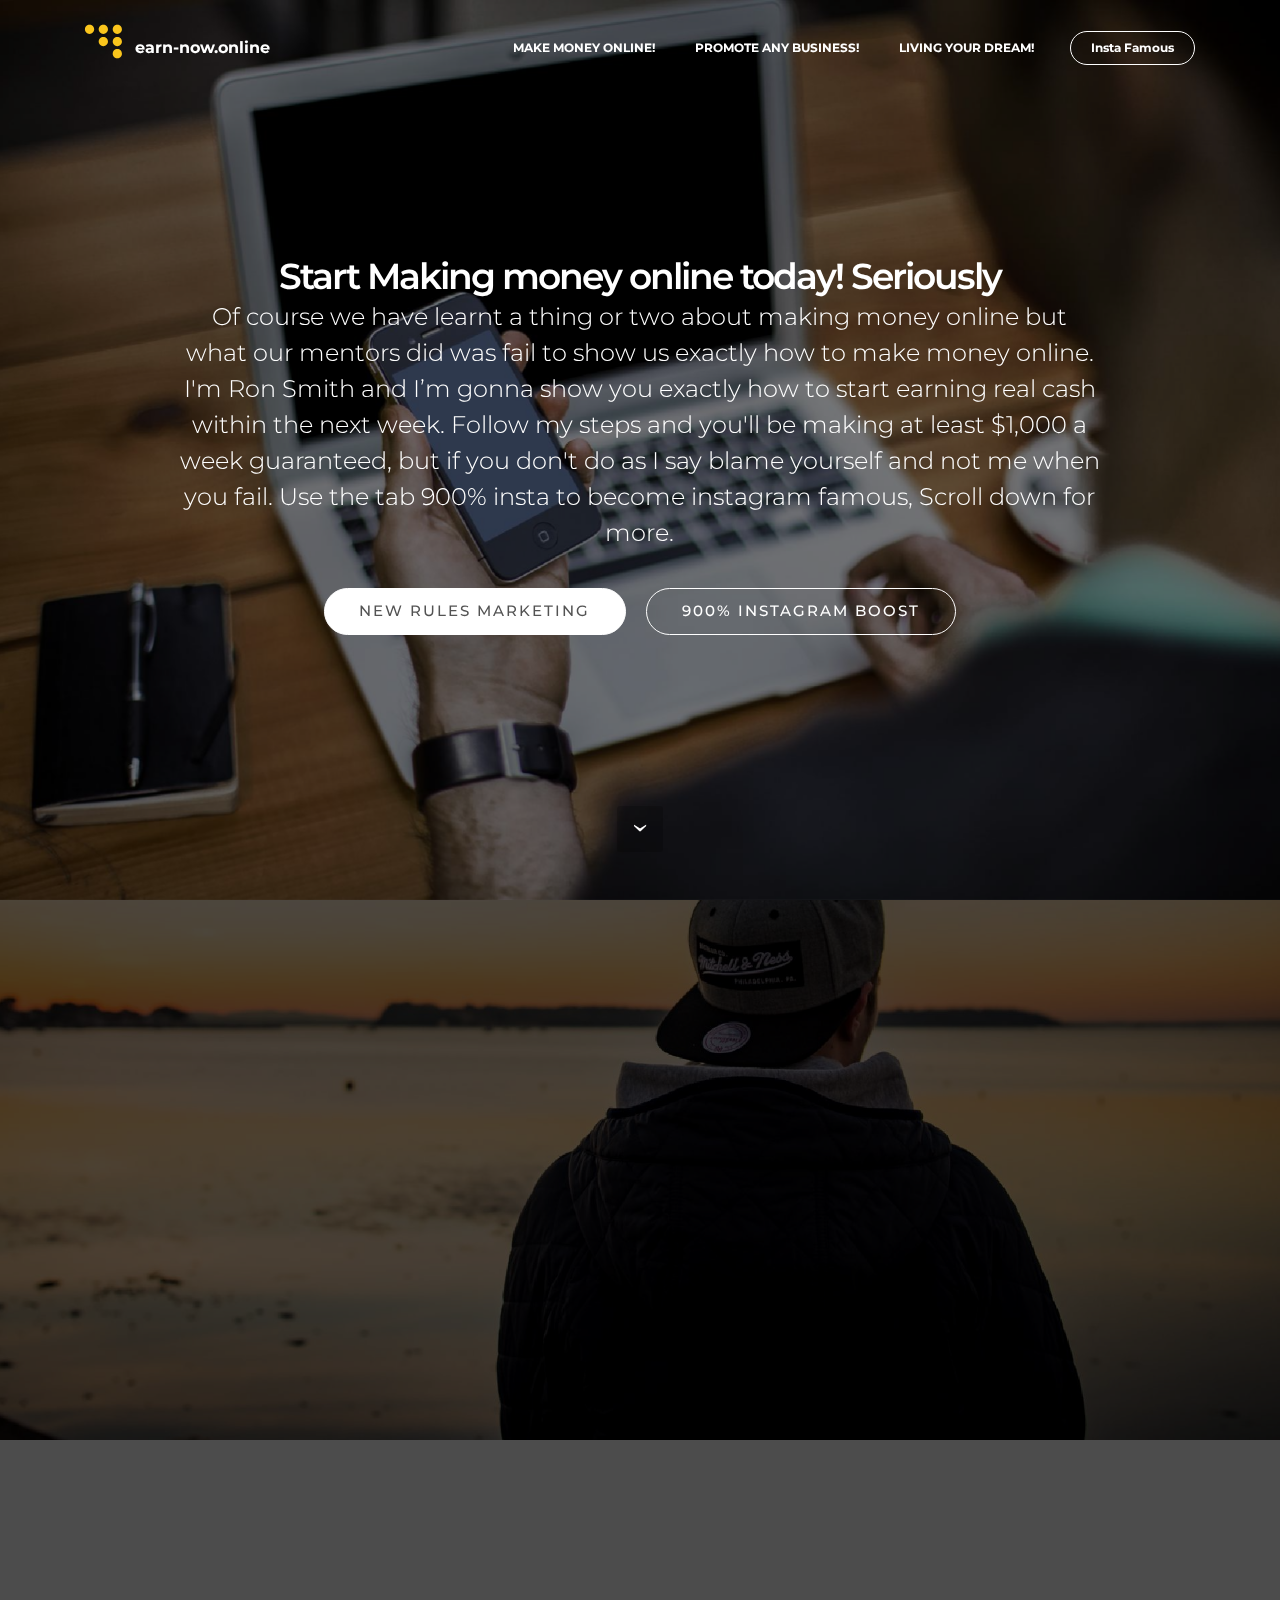
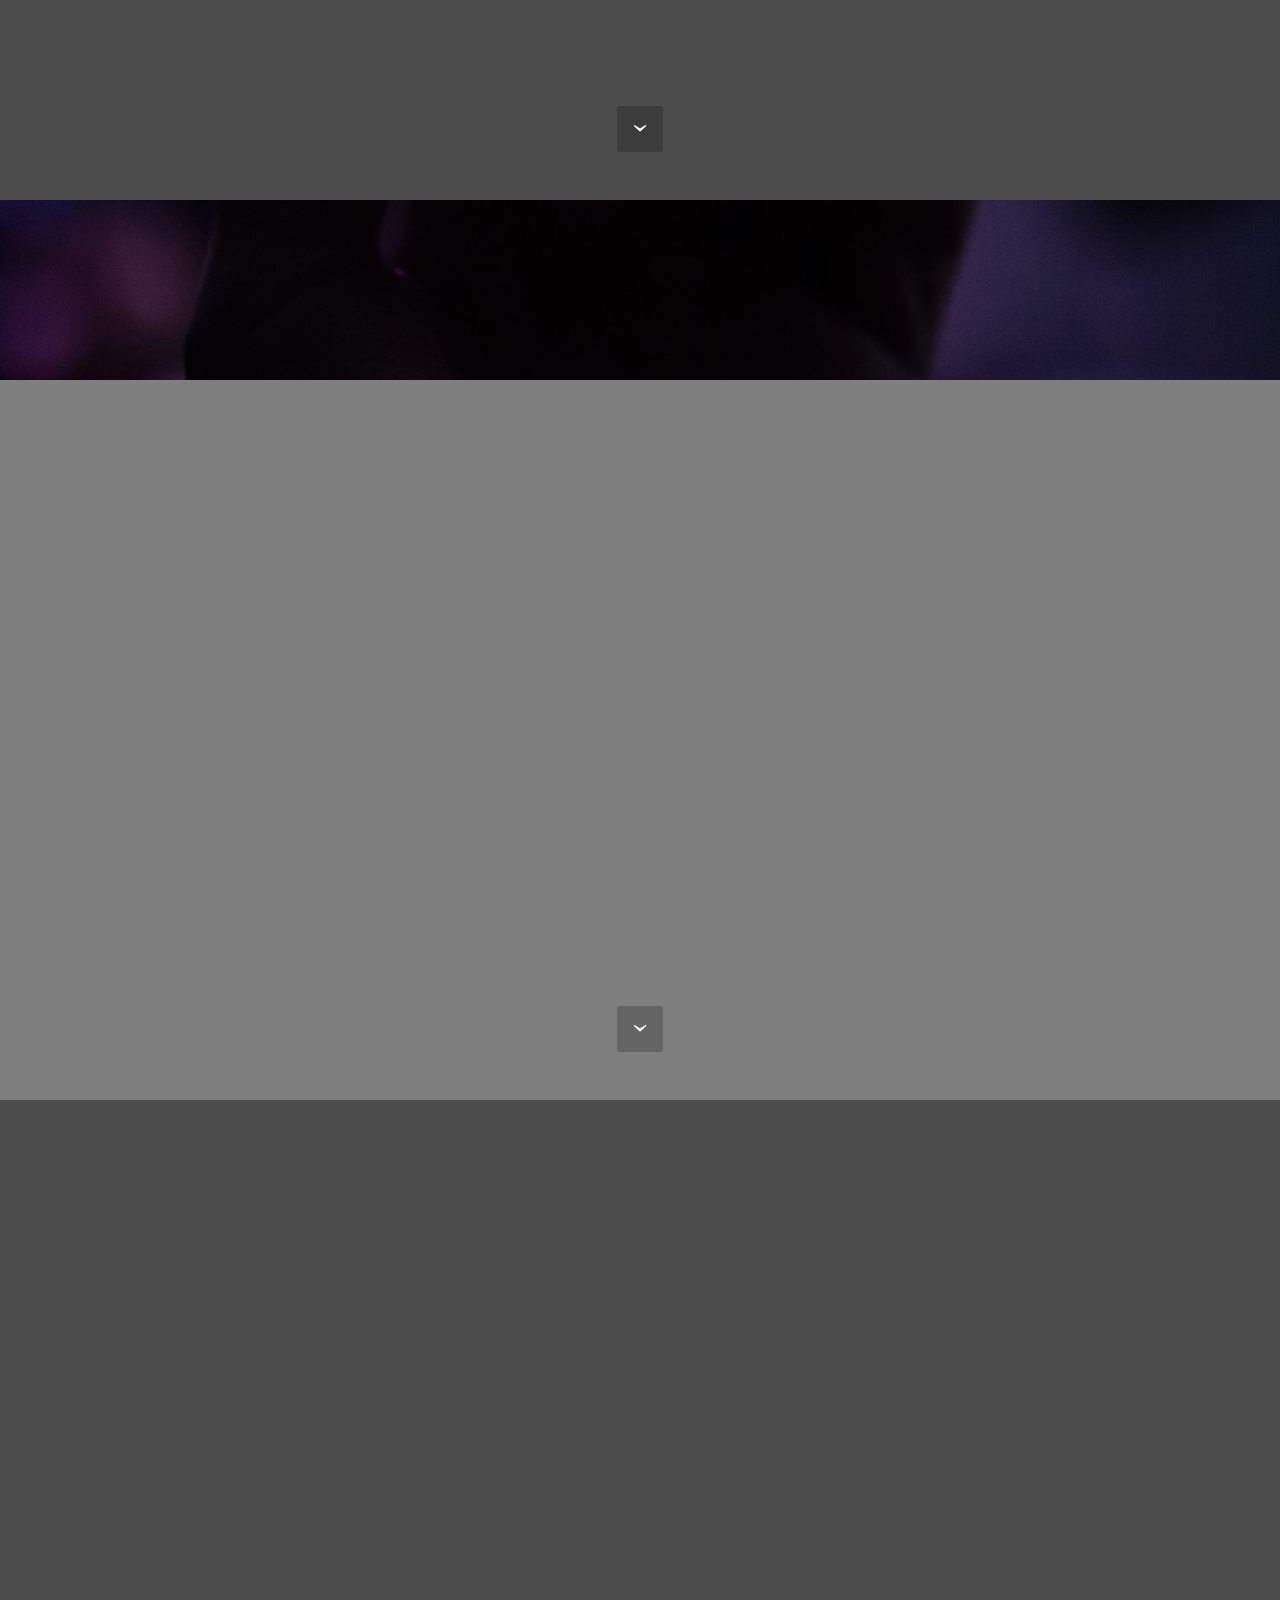
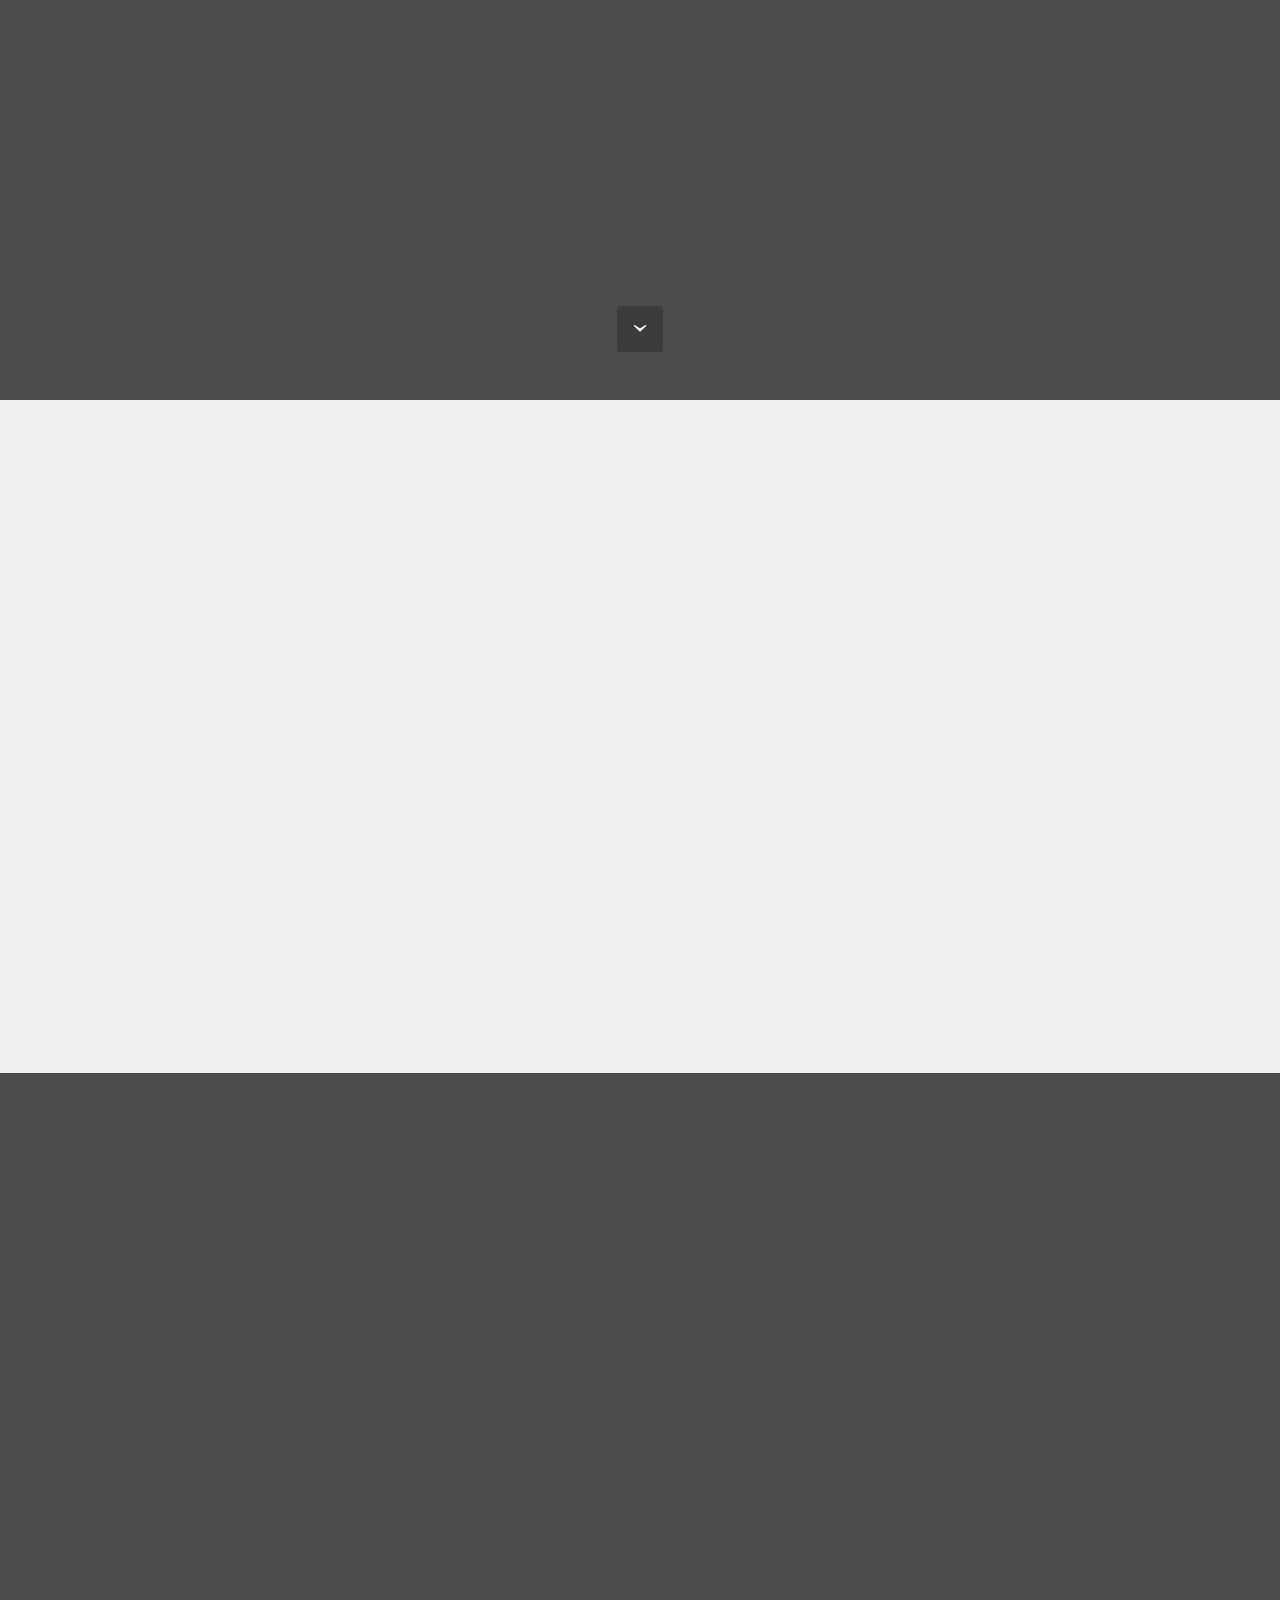
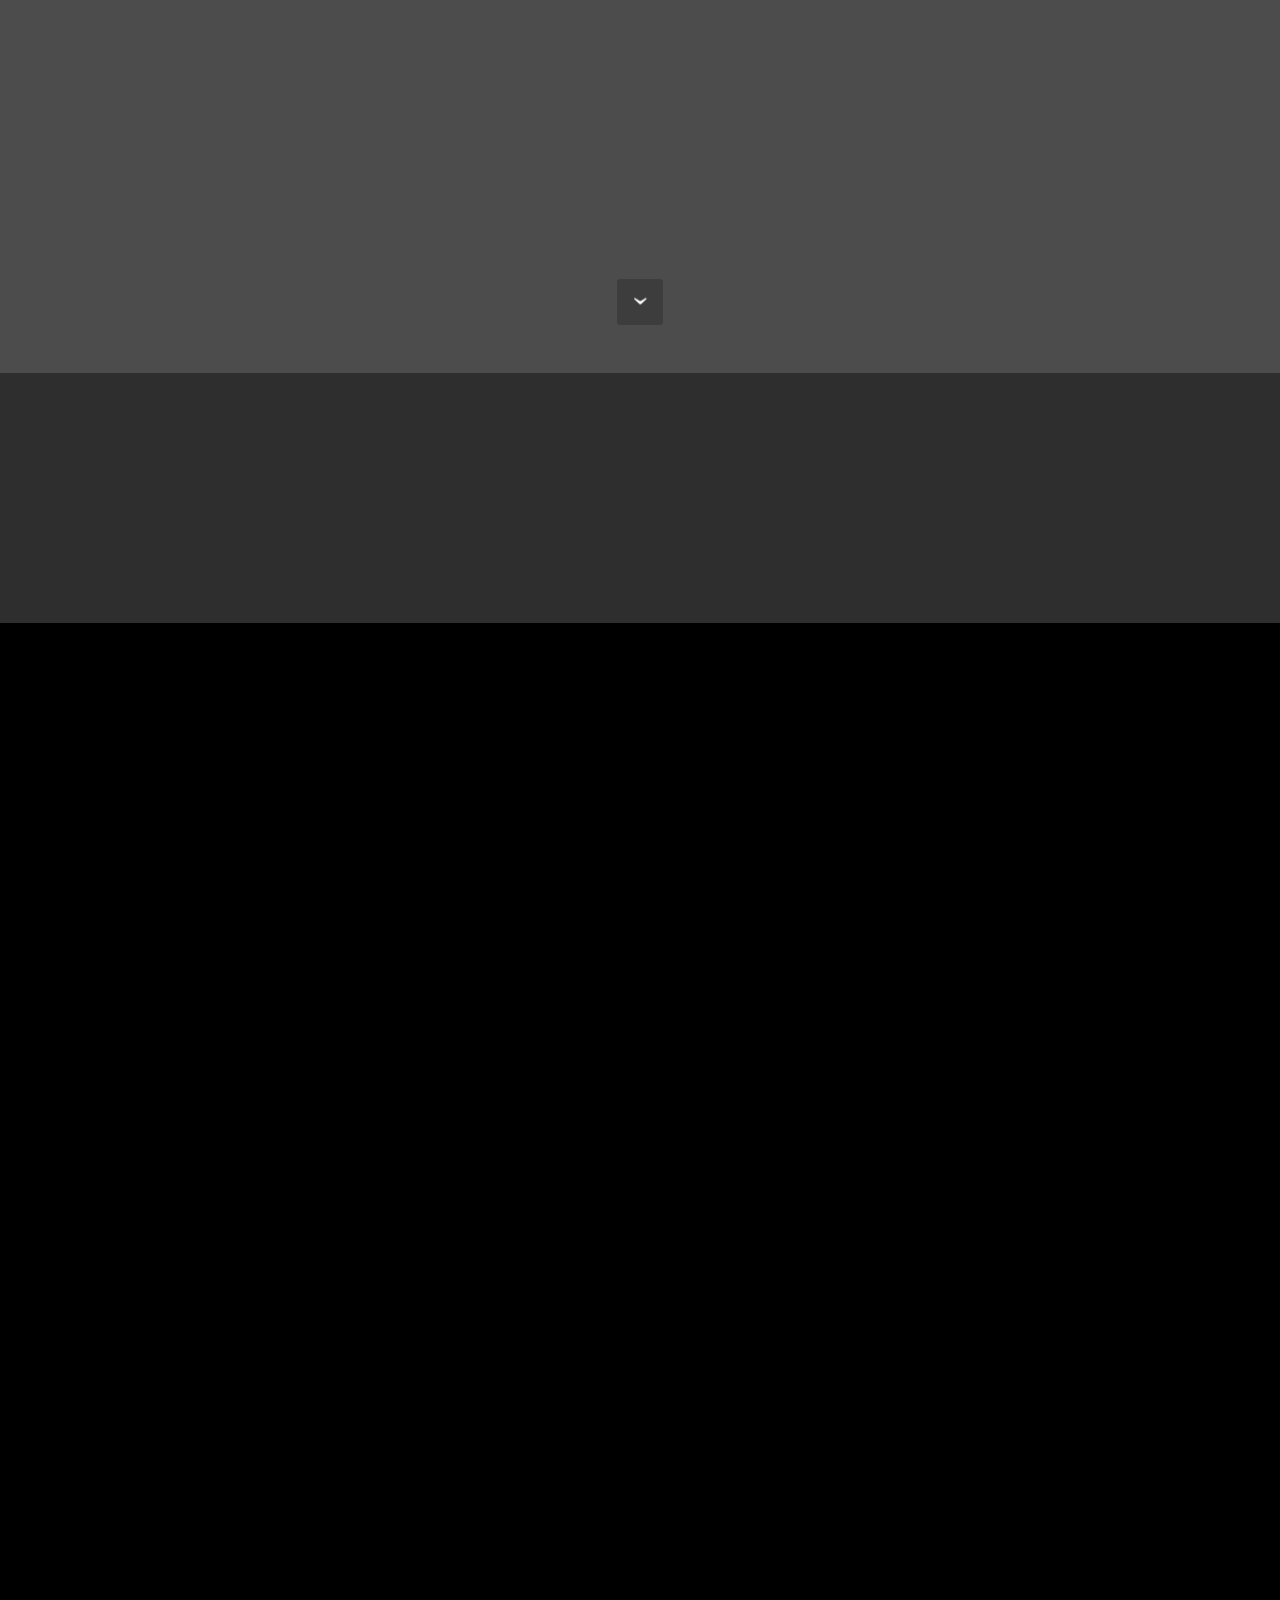
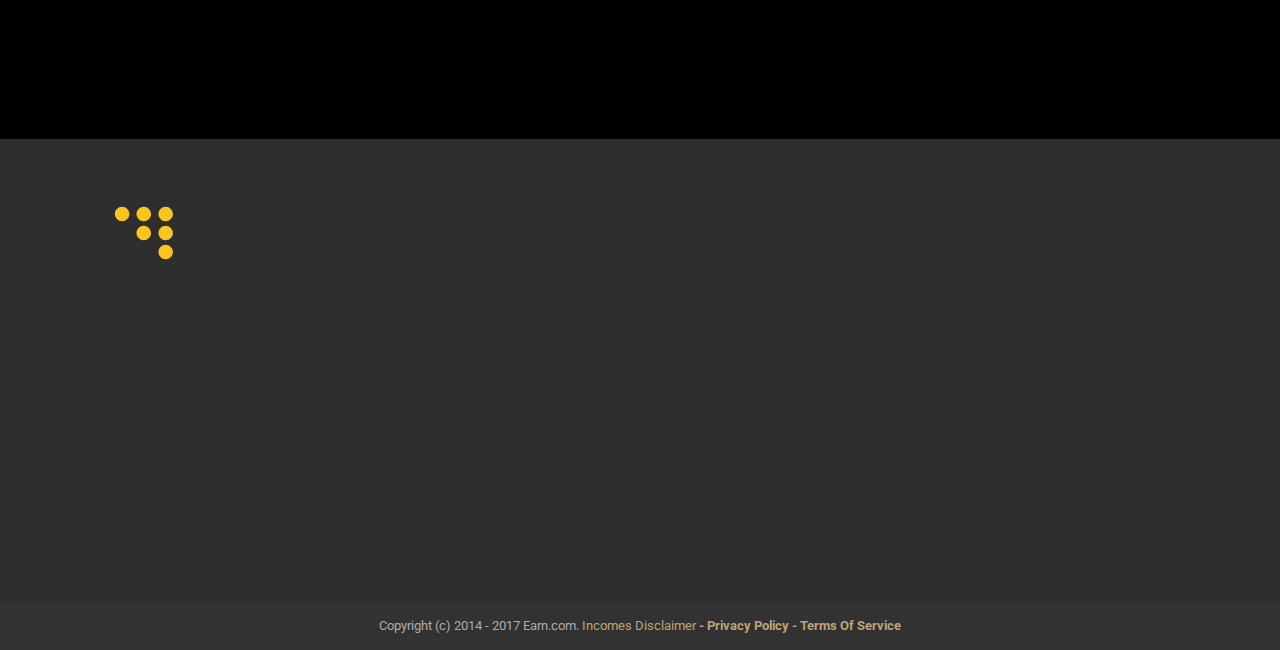
<file: index.html>
<!DOCTYPE html>
<html>
<head>
  <!-- Site made with Mobirise Website Builder v3.11.1, https://mobirise.com -->
  <meta charset="UTF-8">
  <meta http-equiv="X-UA-Compatible" content="IE=edge">
  <meta name="generator" content="Mobirise v3.11.1, mobirise.com">
  <meta name="viewport" content="width=device-width, initial-scale=1">
  <link rel="shortcut icon" href="assets/images/mbr-191x128.jpg" type="image/x-icon">
  <meta name="description" content="In this section i'll point out exactly how you can start making money online by next week! This will be the only informatyion you'll need to start making money as soon as you start!">
  <title>Make Money Online</title>
  <link rel="stylesheet" href="https://fonts.googleapis.com/css?family=Lora:400,700,400italic,700italic&amp;subset=latin">
  <link rel="stylesheet" href="https://fonts.googleapis.com/css?family=Montserrat:400,700">
  <link rel="stylesheet" href="https://fonts.googleapis.com/css?family=Raleway:100,100i,200,200i,300,300i,400,400i,500,500i,600,600i,700,700i,800,800i,900,900i">
  <link rel="stylesheet" href="assets/bootstrap-material-design-font/css/material.css">
  <link rel="stylesheet" href="assets/web/assets/mobirise-icons/mobirise-icons.css">
  <link rel="stylesheet" href="assets/et-line-font-plugin/style.css">
  <link rel="stylesheet" href="assets/tether/tether.min.css">
  <link rel="stylesheet" href="assets/bootstrap/css/bootstrap.min.css">
  <link rel="stylesheet" href="assets/dropdown/css/style.css">
  <link rel="stylesheet" href="assets/animate.css/animate.min.css">
  <link rel="stylesheet" href="assets/socicon/css/styles.css">
  <link rel="stylesheet" href="assets/theme/css/style.css">
  <link rel="stylesheet" href="assets/mobirise/css/mbr-additional.css" type="text/css">
  
  
  
</head>
<body>

<!-- Google Analytics -->
<script>
  (function(i,s,o,g,r,a,m){i['GoogleAnalyticsObject']=r;i[r]=i[r]||function(){
  (i[r].q=i[r].q||[]).push(arguments)},i[r].l=1*new Date();a=s.createElement(o),
  m=s.getElementsByTagName(o)[0];a.async=1;a.src=g;m.parentNode.insertBefore(a,m)
  })(window,document,'script','https://www.google-analytics.com/analytics.js','ga');

  ga('create', 'UA-92983651-1', 'auto');
  ga('send', 'pageview');

</script>
<!-- /Google Analytics -->


<section id="menu-7">

    <nav class="navbar navbar-dropdown bg-color transparent navbar-fixed-top">
        <div class="container">

            <div class="mbr-table">
                <div class="mbr-table-cell">

                    <div class="navbar-brand">
                        <a href="index.html" class="socicon socicon-coderwall mbr-iconfont mbr-iconfont-menu navbar-logo" style="color: rgb(250, 197, 28);"></a>
                        <a class="navbar-caption text-white" href="index.html">earn-now.online</a>
                    </div>

                </div>
                <div class="mbr-table-cell">

                    <button class="navbar-toggler pull-xs-right hidden-md-up" type="button" data-toggle="collapse" data-target="#exCollapsingNavbar">
                        <div class="hamburger-icon"></div>
                    </button>

                    <ul class="nav-dropdown collapse pull-xs-right nav navbar-nav navbar-toggleable-sm" id="exCollapsingNavbar"><li class="nav-item"><a class="nav-link link" href="index.html">MAKE MONEY ONLINE!</a></li><li class="nav-item"><a class="nav-link link" href="promoteanybiz.html">PROMOTE ANY BUSINESS!</a></li><li class="nav-item"><a class="nav-link link" href="livingyourdream.html">LIVING YOUR DREAM!</a></li><li class="nav-item nav-btn"><a class="nav-link btn btn-white-outline btn-white" href="http://bit.do/insafamous">Insta Famous</a></li></ul>
                    <button hidden="" class="navbar-toggler navbar-close" type="button" data-toggle="collapse" data-target="#exCollapsingNavbar">
                        <div class="close-icon"></div>
                    </button>

                </div>
            </div>

        </div>
    </nav>

</section>

<section class="engine"><a rel="external" href="https://mobirise.com">Mobirise Web Builder</a></section><section class="mbr-section mbr-section-hero mbr-section-full mbr-parallax-background mbr-section-with-arrow mbr-after-navbar" id="header1-3" style="background-image: url(assets/images/mbr-2000x1333.jpg);">

    <div class="mbr-overlay" style="opacity: 0.5; background-color: rgb(0, 0, 0);"></div>

    <div class="mbr-table-cell">

        <div class="container">
            <div class="row">
                <div class="mbr-section col-md-10 col-md-offset-1 text-xs-center">

                    <h1 class="mbr-section-title display-1">Start Making money online today! Seriously</h1>
                    <p class="mbr-section-lead lead">Of course we have learnt a thing or two about making money online but what our mentors did was fail to show us exactly how to make money online. I'm Ron Smith and I’m gonna show you exactly how to start earning real cash within the next week. Follow my steps and you'll be making at least $1,000 a week guaranteed, but if you don't do as I say blame yourself and not me when you fail. Use the tab 900% insta to become instagram famous, Scroll down for more.</p>
                    <div class="mbr-section-btn"><a class="btn btn-lg btn-white" href="https://www.amazon.com/gp/product/1119070481/ref=as_li_tl?ie=UTF8&amp;camp=1789&amp;creative=9325&amp;creativeASIN=1119070481&amp;linkCode=as2&amp;tag=valerio19-20&amp;linkId=5575af140d312e8de7730725609b1eff" target="_blank">NEW RULES MARKETING</a> <a class="btn btn-lg btn-white-outline btn-white" href="http://bit.do/insafamous">900% INSTAGRAM BOOST</a></div>
                </div>
            </div>
        </div>
    </div>

    <div class="mbr-arrow mbr-arrow-floating" aria-hidden="true"><a href="#header2-4"><i class="mbr-arrow-icon"></i></a></div>

</section>

<section class="mbr-section mbr-section-hero mbr-section-full header2 mbr-parallax-background" id="header2-4" style="background-image: url(assets/images/mbr-13-2000x1333.jpg);">

    <div class="mbr-overlay" style="opacity: 0.7; background-color: rgb(0, 0, 0);">
    </div>

    <div class="mbr-table mbr-table-full">
        <div class="mbr-table-cell">

            <div class="container">
                <div class="mbr-section row">
                    <div class="mbr-table-md-up">
                        
                        
                        

                        <div class="mbr-table-cell col-md-5 content-size text-xs-center text-md-right">

                            <h3 class="mbr-section-title display-2">YOU MUST BE SAYING WHO THE HELL IS RON SMITH?</h3>

                            <div class="mbr-section-text lead">
                                <p>You guy's may be wondering who is Ron Smith? Well... I'm a normal person like you and the hundreds that have ended up on this site, I’m just a simple guy that loves to live my dream! But I believe the only difference is I never quite I never stopped no matter how hard it became. I created earn.online to help you trek a more simple and easier path one that will not lead you to STOP! Or FAIL! But one that will lead you to win massively, below and on the next page are the key factors that will allow you to earn hundreds of dollars despite the fact that you may have failed at this before, despite the fact that you might have tried it all but to no avail, well that changes today! </p>
                            </div>

                            <div class="mbr-section-btn"><a class="btn btn-white" href="livingyourdream.html">LIVING YOUR DREAM</a> <a class="btn btn-danger" href="promoteanybiz.html">PROMOTE ANY BIZ</a> </div>

                        </div>
                        <div class="mbr-table-cell mbr-valign-top mbr-left-padding-md-up col-md-7 image-size" style="width: 51%;">
                            <div class="mbr-figure"><img src="assets/images/coworkers.jpg"></div>
                        </div>

                    </div>
                </div>
            </div>

        </div>
    </div>

    <div class="mbr-arrow mbr-arrow-floating hidden-sm-down" aria-hidden="true"><a href="#header2-13"><i class="mbr-arrow-icon"></i></a></div>

</section>

<section class="mbr-section mbr-section-hero mbr-section-full header2 mbr-parallax-background" id="header2-13" style="background-image: url(assets/images/mbr-8-2000x1333.jpg);">

    <div class="mbr-overlay" style="opacity: 0.5; background-color: rgb(0, 0, 0);">
    </div>

    <div class="mbr-table mbr-table-full">
        <div class="mbr-table-cell">

            <div class="container">
                <div class="mbr-section row">
                    <div class="mbr-table-md-up">
                        
                        <div class="mbr-table-cell mbr-right-padding-md-up mbr-valign-top col-md-7 image-size" style="width: 50%;">
                            <div class="mbr-figure"><img src="assets/images/mbr-2-1400x933.jpg"></div>
                        </div>
                        <div class="mbr-table-cell col-md-5 text-xs-center text-md-left content-size">

                            <h3 class="mbr-section-title display-2">START MAKING MONEY ONLINE BY DOING THESE 3 THINGS!</h3>

                            <div class="mbr-section-text lead">
                                <p>1= Find a product or service that is in demand.<br>2= Use a automated system that will promote your offer for you.<br>3= Learn how to live your dream and attract success.<br><br>These three things are the most essential part of making money online, below I will provide the product that you'll be promoting one that is in demand I will provide the system that will allow you to sleep while sales poor into your PayPal account and last but not least I will show you exactly how to live your dream and attract success.<br></p>
                            </div>

                            <div class="mbr-section-btn"><a class="btn btn-white" href="http://bit.do/insafamous">INSTA FAMOUS</a> <a class="btn btn-danger" href="https://onlinesalespro.com/IRF-s-1/?sub=robertron" target="_blank">SIGN UP OSP</a></div>

                        </div>

                        
                        

                    </div>
                </div>
            </div>

        </div>
    </div>

    <div class="mbr-arrow mbr-arrow-floating hidden-sm-down" aria-hidden="true"><a href="#header2-14"><i class="mbr-arrow-icon"></i></a></div>

</section>

<section class="mbr-section mbr-section-hero mbr-section-full header2 mbr-parallax-background" id="header2-14" style="background-image: url(assets/images/mbr-2000x1299.jpg);">

    <div class="mbr-overlay" style="opacity: 0.7; background-color: rgb(0, 0, 0);">
    </div>

    <div class="mbr-table mbr-table-full">
        <div class="mbr-table-cell">

            <div class="container">
                <div class="mbr-section row">
                    <div class="mbr-table-md-up">
                        
                        
                        

                        <div class="mbr-table-cell col-md-5 content-size text-xs-center text-md-right">

                            <h3 class="mbr-section-title display-2">ONLINE SALES PRO our in demand service!</h3>

                            <div class="mbr-section-text lead">
                                <p>The service that I’m promoting and the service that I chose for you to promote is a simple affiliate program that allows me to earn endless cash on a month to month basis, how do I earn cash from online sales pro? I simply promote it, to people from all over the world that wants to make a couple a extra thousand bucks per month, your here so you already know that this type of (make money online) service is in high demand all around the world, who would really work for someone when they can sit and relax at home or in Dubai, Hawaii with their family while their online system work for them? Luckily I'm not and will never again work for other people building their dream! Now let’s do some math. Click the link show me the money!</p>
                            </div>

                            <div class="mbr-section-btn"><a class="btn btn-white" href="index.html#features6-15">SHOW ME THE MONEY</a> <a class="btn btn-danger" href="https://onlinesalespro.com/IRF-s-1/?sub=robertron" target="_blank">SIGN UP FOR OSP</a></div>

                        </div>
                        <div class="mbr-table-cell mbr-valign-top mbr-left-padding-md-up col-md-7 image-size" style="width: 48%;">
                            <div class="mbr-figure"><iframe class="mbr-embedded-video" src="https://www.youtube.com/embed/l1s1E9RHIdQ?rel=0&amp;amp;showinfo=0&amp;autoplay=0&amp;loop=0" width="1280" height="720" frameborder="0" allowfullscreen></iframe></div>
                        </div>

                    </div>
                </div>
            </div>

        </div>
    </div>

    <div class="mbr-arrow mbr-arrow-floating hidden-sm-down" aria-hidden="true"><a href="#features6-15"><i class="mbr-arrow-icon"></i></a></div>

</section>

<section class="mbr-cards mbr-section mbr-section-nopadding" id="features6-15" style="background-color: rgb(239, 239, 239);">

    

    <div class="mbr-cards-row row">
        <div class="mbr-cards-col col-xs-12 col-lg-3" style="padding-top: 80px; padding-bottom: 80px;">
            <div class="container">
              <div class="card cart-block">
                  <div class="card-img"><a href="https://mobirise.com" class="mbri-growing-chart mbr-iconfont mbr-iconfont-features3" style="color: rgb(250, 197, 28);"></a></div>
                  <div class="card-block">
                    <h4 class="card-title">Earning Level</h4>
                    <h5 class="card-subtitle">Affiliates are paid $20-$150 in commssions per sale</h5>
                    <p class="card-text">It is impossible to measure the amount of cash you can make promoting online sales pro, this is why i promote it and why i recommend this affiliate program. The program is packed with many different features that's gonna help you even more having success online.</p>
                    <div class="card-btn"><a href="index.html#header2-16" class="btn btn-warning">MORE</a></div>
                    </div>
                </div>
            </div>
        </div>
        <div class="mbr-cards-col col-xs-12 col-lg-3" style="padding-top: 80px; padding-bottom: 80px;">
            <div class="container">
                <div class="card cart-block">
                    <div class="card-img"><a href="https://mobirise.com" class="mbri-cash mbr-iconfont mbr-iconfont-features3" style="color: rgb(250, 197, 28);"></a></div>
                    <div class="card-block">
                        <h4 class="card-title">Money, Money</h4>
                        <h5 class="card-subtitle">Each sale of a standard memeberships earns you $20 bucks</h5>
                        <p class="card-text">You'll continue to earn that $20 dollars each month for as long as that person stay's within online sales pro, it's a monthly membership program so each month they pay you'll continue to earn, all earnings will be sent directly to your paypal account no questions asked.&nbsp;</p>
                        <div class="card-btn"><a href="index.html#header2-16" class="btn btn-warning">MORE</a></div>
                    </div>
                </div>
            </div>
        </div>
        <div class="mbr-cards-col col-xs-12 col-lg-3" style="padding-top: 80px; padding-bottom: 80px;">
            <div class="container">
                <div class="card cart-block">
                    <div class="card-img"><a href="https://mobirise.com" class="mbri-users mbr-iconfont mbr-iconfont-features3" style="color: rgb(250, 197, 28);"></a></div>
                    <div class="card-block">
                        <h4 class="card-title">Members</h4>
                        <h5 class="card-subtitle">This is how the numbers break down per person refered</h5>
                        <p class="card-text">1 Member = $20 bucks<br>10 Member = $200 bucks<br>20 Member = $400 bucks<br>30 Members = $600 bucks<br>40 Members = $800 bucks<br>50 Members = $1000 bucks<br>60 Members = $1200 bucks</p>
                        <div class="card-btn"><a href="index.html#header2-16" class="btn btn-warning">MORE</a></div>
                    </div>
                </div>
            </div>
        </div>
        <div class="mbr-cards-col col-xs-12 col-lg-3" style="padding-top: 80px; padding-bottom: 80px;">
            <div class="container">
                <div class="card cart-block">
                    <div class="card-img"><a href="https://mobirise.com" class="mbri-like mbr-iconfont mbr-iconfont-features3" style="color: rgb(250, 197, 28);"></a></div>
                    <div class="card-block">
                        <h4 class="card-title">Unlimited Sales</h4>
                        <h5 class="card-subtitle">The numbers go's on and on and on, attract unlimited sales</h5>
                        <p class="card-text">online sales pro is not just making money today but making money for month's.<br>1,500 Members = $30,000<br>10,000 Members = $200,000<br>20,000 Members = $400,000<br>100k Members = $2,000,000</p>
                        <div class="card-btn"><a href="index.html#header2-16" class="btn btn-warning">MORE</a></div>
                    </div>
                </div>
            </div>
        </div>
        
        
    </div>
</section>

<section class="mbr-section mbr-section-hero mbr-section-full header2 mbr-parallax-background" id="header2-16" style="background-image: url(assets/images/mbr-15-2000x1333.jpg);">

    <div class="mbr-overlay" style="opacity: 0.7; background-color: rgb(0, 0, 0);">
    </div>

    <div class="mbr-table mbr-table-full">
        <div class="mbr-table-cell">

            <div class="container">
                <div class="mbr-section row">
                    <div class="mbr-table-md-up">
                        
                        <div class="mbr-table-cell mbr-right-padding-md-up mbr-valign-top col-md-7 image-size" style="width: 47%;">
                            <div class="mbr-figure"><iframe class="mbr-embedded-video" src="https://www.youtube.com/embed/SMBYbXQ_nMo?rel=0&amp;amp;showinfo=0&amp;autoplay=0&amp;loop=0" width="1280" height="720" frameborder="0" allowfullscreen></iframe></div>
                        </div>
                        <div class="mbr-table-cell col-md-5 text-xs-center text-md-left content-size">

                            <h3 class="mbr-section-title display-2">GET STARTED BY SIGNING UP FOR OSP.</h3>

                            <div class="mbr-section-text lead">
                                <p>In order for us to make money we have to invest a little, signing up for OSP your membership will cost $37 bucks and this is every month, the system that you'll use to promote OSP will cost some cash as well, how much? That will only be determined by you, on the next page (Promote Any Business) I’ll walk you through exactly what you need to do to get your offer on the internet in front millions of people that are ready to buy! For now feel free to sign up for OSP don't worry this section is the hardest part the rest I’ll walk you through, your offer will be up within a day! Leaving you with 29-30 day's worth of membership, you can always ask for a refund as well if somehow you become uncomfortable. Hide your affiliate id this will be needed when using the systems on the next page to drive traffic use the tab below. Make sure you purchase your URL or domain using go-daddy. Example: (earn.com) (makemoney.online) (earnmore.net).</p>
                            </div>

                            <div class="mbr-section-btn"><a class="btn btn-white" href="https://www.youtube.com/watch?v=9r2NvOwx-X4" target="_blank">HIDE AFFILIATE ID</a> <a class="btn btn-danger" href="https://onlinesalespro.com/IRF-s-1/?sub=robertron" target="_blank">SIGN UP OSP</a></div>

                        </div>

                        
                        

                    </div>
                </div>
            </div>

        </div>
    </div>

    <div class="mbr-arrow mbr-arrow-floating hidden-sm-down" aria-hidden="true"><a href="#social-buttons3-f"><i class="mbr-arrow-icon"></i></a></div>

</section>

<section class="mbr-section mbr-section-md-padding" id="social-buttons3-f" style="background-color: rgb(46, 46, 46); padding-top: 60px; padding-bottom: 60px;">
    
    <div class="container">
        <div class="row">
            <div class="col-md-8 col-md-offset-2 text-xs-center">
                <h3 class="mbr-section-title display-2">SHARE THIS PAGE!</h3>
                <div>

                  <div class="mbr-social-likes" data-counters="false">
                    <span class="btn btn-social facebook" title="Share link on Facebook">
                        <i class="socicon socicon-facebook"></i>
                    </span>
                    <span class="btn btn-social twitter" title="Share link on Twitter">
                        <i class="socicon socicon-twitter"></i>
                    </span>
                    <span class="btn btn-social plusone" title="Share link on Google+">
                        <i class="socicon socicon-googleplus"></i>
                    </span>
                    <span class="btn btn-social vkontakte" title="Share link on VKontakte">
                        <i class="socicon socicon-vkontakte"></i>
                    </span>
                    <span class="btn btn-social odnoklassniki" title="Share link on Odnoklassniki">
                        <i class="socicon socicon-odnoklassniki"></i>
                    </span>
                  </div>

                </div>
            </div>
        </div>
    </div>
</section>

<section class="mbr-section" id="testimonials4-e" style="background-color: rgb(0, 0, 0); padding-top: 120px; padding-bottom: 160px;">

    

        <div class="mbr-section mbr-section__container mbr-section__container--middle">
            <div class="container">
                <div class="row">
                    <div class="col-xs-12 text-xs-center">
                        <h3 class="mbr-section-title display-2">WHAT OUR FANTASTIC USERS SAY</h3>
                        
                    </div>
                </div>
            </div>
        </div>


    <div class="mbr-section mbr-section-nopadding">
        <div class="container">
            <div class="row">

                <div class="col-xs-12">

                    <div class="mbr-testimonial card">
                        <div class="card-block"><p>“I have been online for a few years, have had moderate results, really struggled with different programs, but within a short amount of time i have been able to generate close to $5,000 dollars, which is insane. I have never had results like this.”</p></div>
                        <div class="mbr-author card-footer">
                            
                            <div class="mbr-author-name">Sam T.</div>
                            
                        </div>
                    </div><div class="mbr-testimonial card">
                        <div class="card-block"><p>“I was able to generate over $8,000 in commissions in just 9 days after implementing the step by step training and the best part is, I was able to do all of this while i was chillin out in my pool villa here in Phuket Thailand using only my laptop and the internet.”</p></div>
                        <div class="mbr-author card-footer">
                            
                            <div class="mbr-author-name">Fraser M.</div>
                            
                        </div>
                    </div><div class="mbr-testimonial card">
                        <div class="card-block"><p>“I am 65 years old and a Grandmother of three. Since joining 10 days ago, I have generated around $2,800 in commissions by following the game plan.”</p></div>
                        <div class="mbr-author card-footer">
                            
                            <div class="mbr-author-name">Rhee.</div>
                            
                        </div>
                    </div>

                </div>

            </div>

        </div>
    </div>
</section>

<section class="mbr-footer mbr-section mbr-section-md-padding" id="contacts3-2" style="background-color: rgb(46, 46, 46); padding-top: 60px; padding-bottom: 60px;">


    <div class="row">
    
            <div class="mbr-company col-xs-12 col-md-6 col-lg-3">

                <div class="mbr-company card">
                    <div><span class="socicon socicon-coderwall mbr-iconfont mbr-iconfont-logo-contacts3" style="color: rgb(250, 197, 28);"></span></div>
                    <div class="card-block">
                        <p class="card-text">Creating a better life for yourself means you gotta get up off your cheeks and start working towards it.</p>
                    </div>
                    <ul class="list-group list-group-flush">
                        <li class="list-group-item">
                            <span class="list-group-icon"><span class="etl-icon icon-phone mbr-iconfont-company-contacts3"></span></span>
                            <span class="list-group-text">+1 (876) 361 2946 or +1 (876) 408 2306</span>
                        </li>
                        <li class="list-group-item">
                            <span class="list-group-icon"><span class="etl-icon icon-map-pin mbr-iconfont-company-contacts3"></span></span>
                            <span class="list-group-text">206 East 95 St, York Ville AA NY</span>
                        </li>
                        <li class="list-group-item active">
                            <span class="list-group-icon"><span class="socicon socicon-coderwall mbr-iconfont-company-contacts3" style="color: rgb(250, 197, 28);"></span></span>
                            <span class="list-group-text"></span>
                        </li>
                    </ul>
                </div>

            </div>
            <div class="mbr-footer-content col-xs-12 col-md-6 col-lg-3">
                <h4>Categories</h4>
                <ul><li><a href="promoteanybiz.html">Promote Any Biz</a><a class="text-white" href="promoteanybiz.html"></a></li><li><a href="livingyourdream.html">Living Your Dream</a></li><li><a href="https://onlinesalespro.com/IRF-s-1/?sub=robertron" target="_blank">Sign Up For OSP</a></li><li><a href="http://bit.do/insafamous">Insta Famous</a></li></ul>
            </div>
            <div class="mbr-footer-content col-xs-12 col-md-6 col-lg-3">
                <p><strong>Contacts</strong><br>Phone: +1 (876) 361 2946<br>Fax: +1 (0) 000 i got none<br><br><strong>Address</strong><br>206 East 95 St<br>York Ville, AA NY</p>
            </div>
            <div class="col-xs-12 col-md-6 col-lg-3" data-form-type="formoid">

                <div data-form-alert="true">
                    <div hidden="" data-form-alert-success="true">Thanks for filling out form! I'll contact you bak as soon as possible!</div>
                </div>

                <form action="https://mobirise.com/" method="post" data-form-title="MESSAGE">

                    <input type="hidden" value="C9MoCbh0rOFzbXuu3QNXdCP31TqnNLmyk3/vzUwv9bI76gFPyylCIMuahOzNWuJZR8Mv1d/MWJNIMxrknvGFTTVeiNCBXJTve5ycJH2utKlFMI8JNDqHdB50vl/FKnxW" data-form-email="true">

                    

                    <div class="form-group">
                        <label class="form-control-label" for="contacts3-2-email">Email<span class="form-asterisk">*</span></label>
                        <input type="email" class="form-control input-sm input-inverse" name="email" required="" data-form-field="Email" id="contacts3-2-email">
                    </div>

                    

                    <div class="form-group">
                        <label class="form-control-label" for="contacts3-2-message">Message</label>
                        <textarea class="form-control input-sm input-inverse" name="message" data-form-field="Message" rows="5" id="contacts3-2-message"></textarea>
                    </div>

                    <div><button type="submit" class="btn btn-sm btn-info">Contact me</button></div>

                </form>

            </div>
        </div>
</section>

<footer class="mbr-small-footer mbr-section mbr-section-nopadding" id="footer1-1" style="background-color: rgb(50, 50, 50); padding-top: 0.875rem; padding-bottom: 0.875rem;">
    
    <div class="container">
        <p class="text-xs-center"></p><p>Copyright (c) 2014 - 2017 Earn.com. <a href="http://onlinesalespro.com/disclaimer.php" target="_blank">Incomes Disclaimer</a><strong><a href="index.html"></a> - <a href="http://onlinesalespro.com/privacy" target="_blank">Privacy Policy</a> - <a href="http://onlinesalespro.com/terms.php" target="_blank">Terms Of Service</a></strong></p><p></p>
    </div>
</footer>


  <script src="assets/web/assets/jquery/jquery.min.js"></script>
  <script src="assets/tether/tether.min.js"></script>
  <script src="assets/bootstrap/js/bootstrap.min.js"></script>
  <script src="assets/smooth-scroll/SmoothScroll.js"></script>
  <script src="assets/dropdown/js/script.min.js"></script>
  <script src="assets/touchSwipe/jquery.touchSwipe.min.js"></script>
  <script src="assets/viewportChecker/jquery.viewportchecker.js"></script>
  <script src="assets/jarallax/jarallax.js"></script>
  <script src="assets/social-likes/social-likes.js"></script>
  <script src="assets/theme/js/script.js"></script>
  <script src="assets/formoid/formoid.min.js"></script>
  
  
  <input name="animation" type="hidden">
   <div id="scrollToTop" class="scrollToTop mbr-arrow-up"><a style="text-align: center;"><i class="mbr-arrow-up-icon"></i></a></div>
  </body>
</html>
</file>
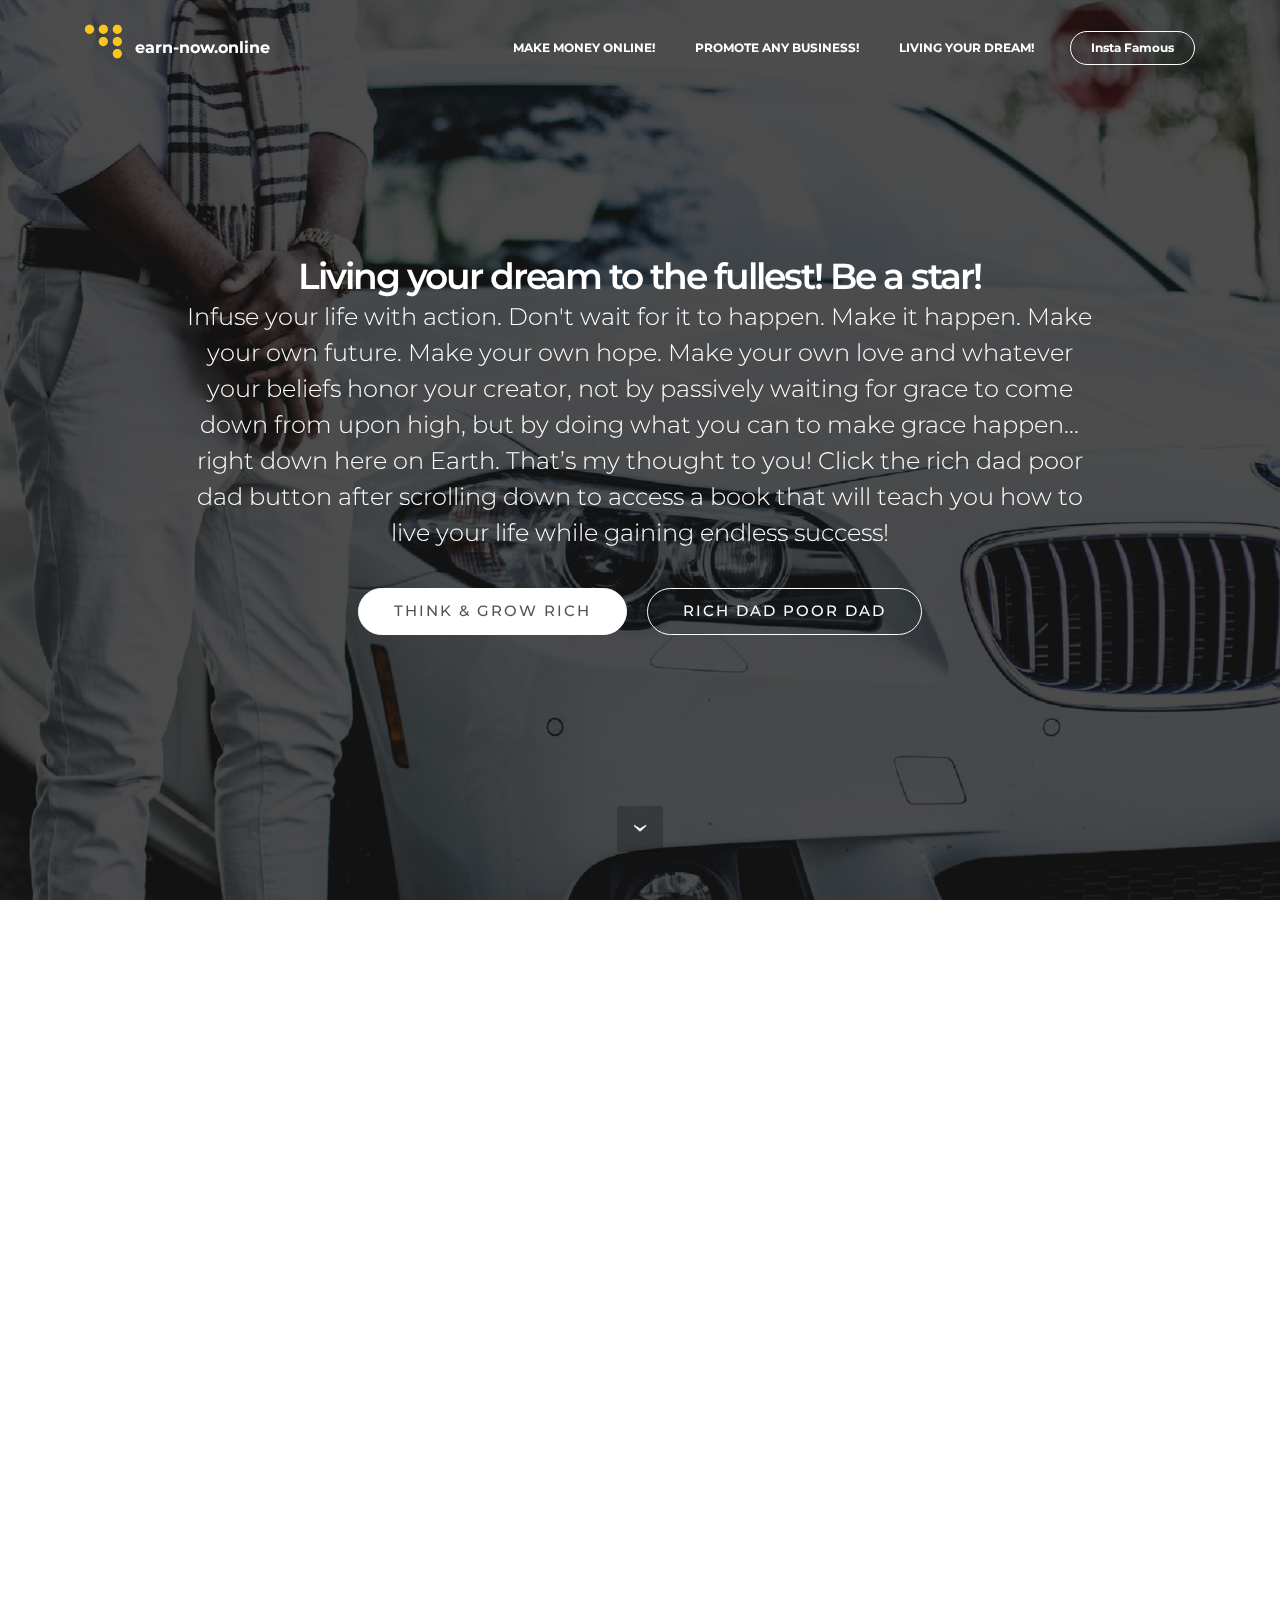
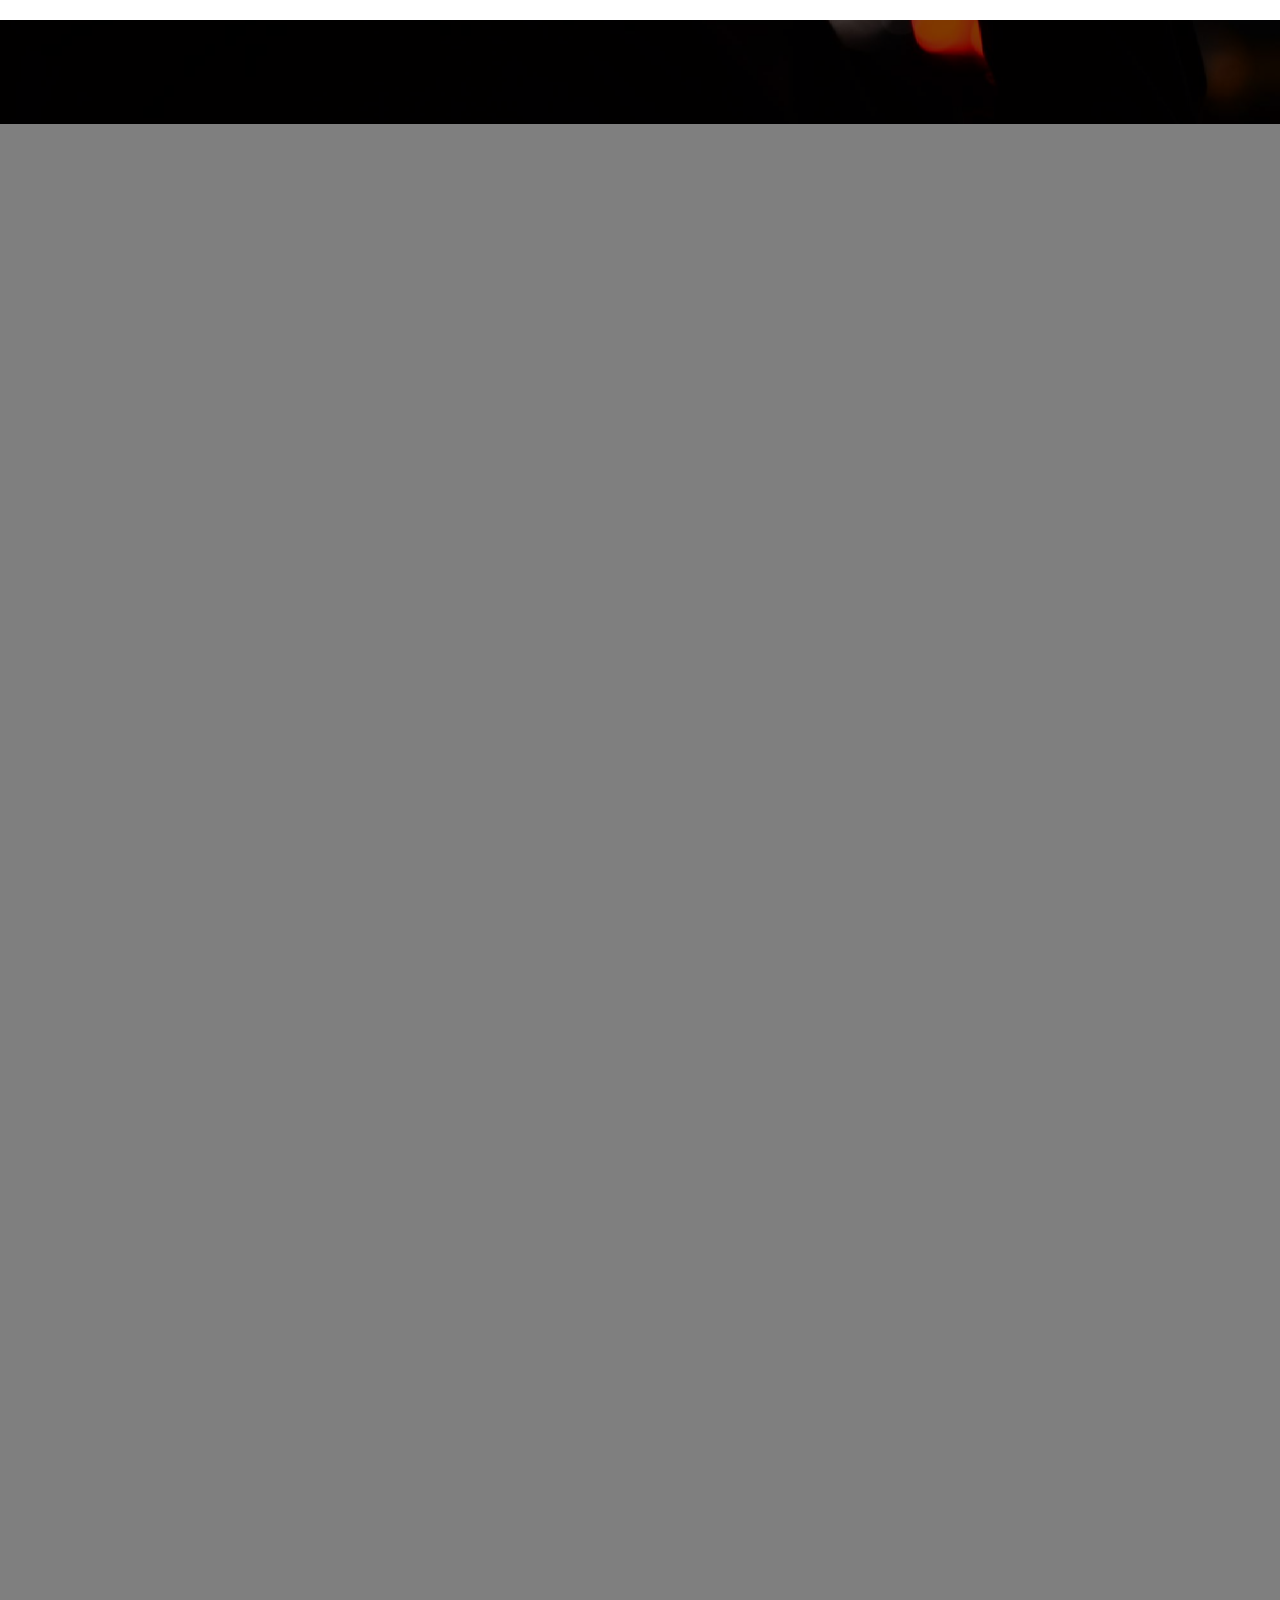
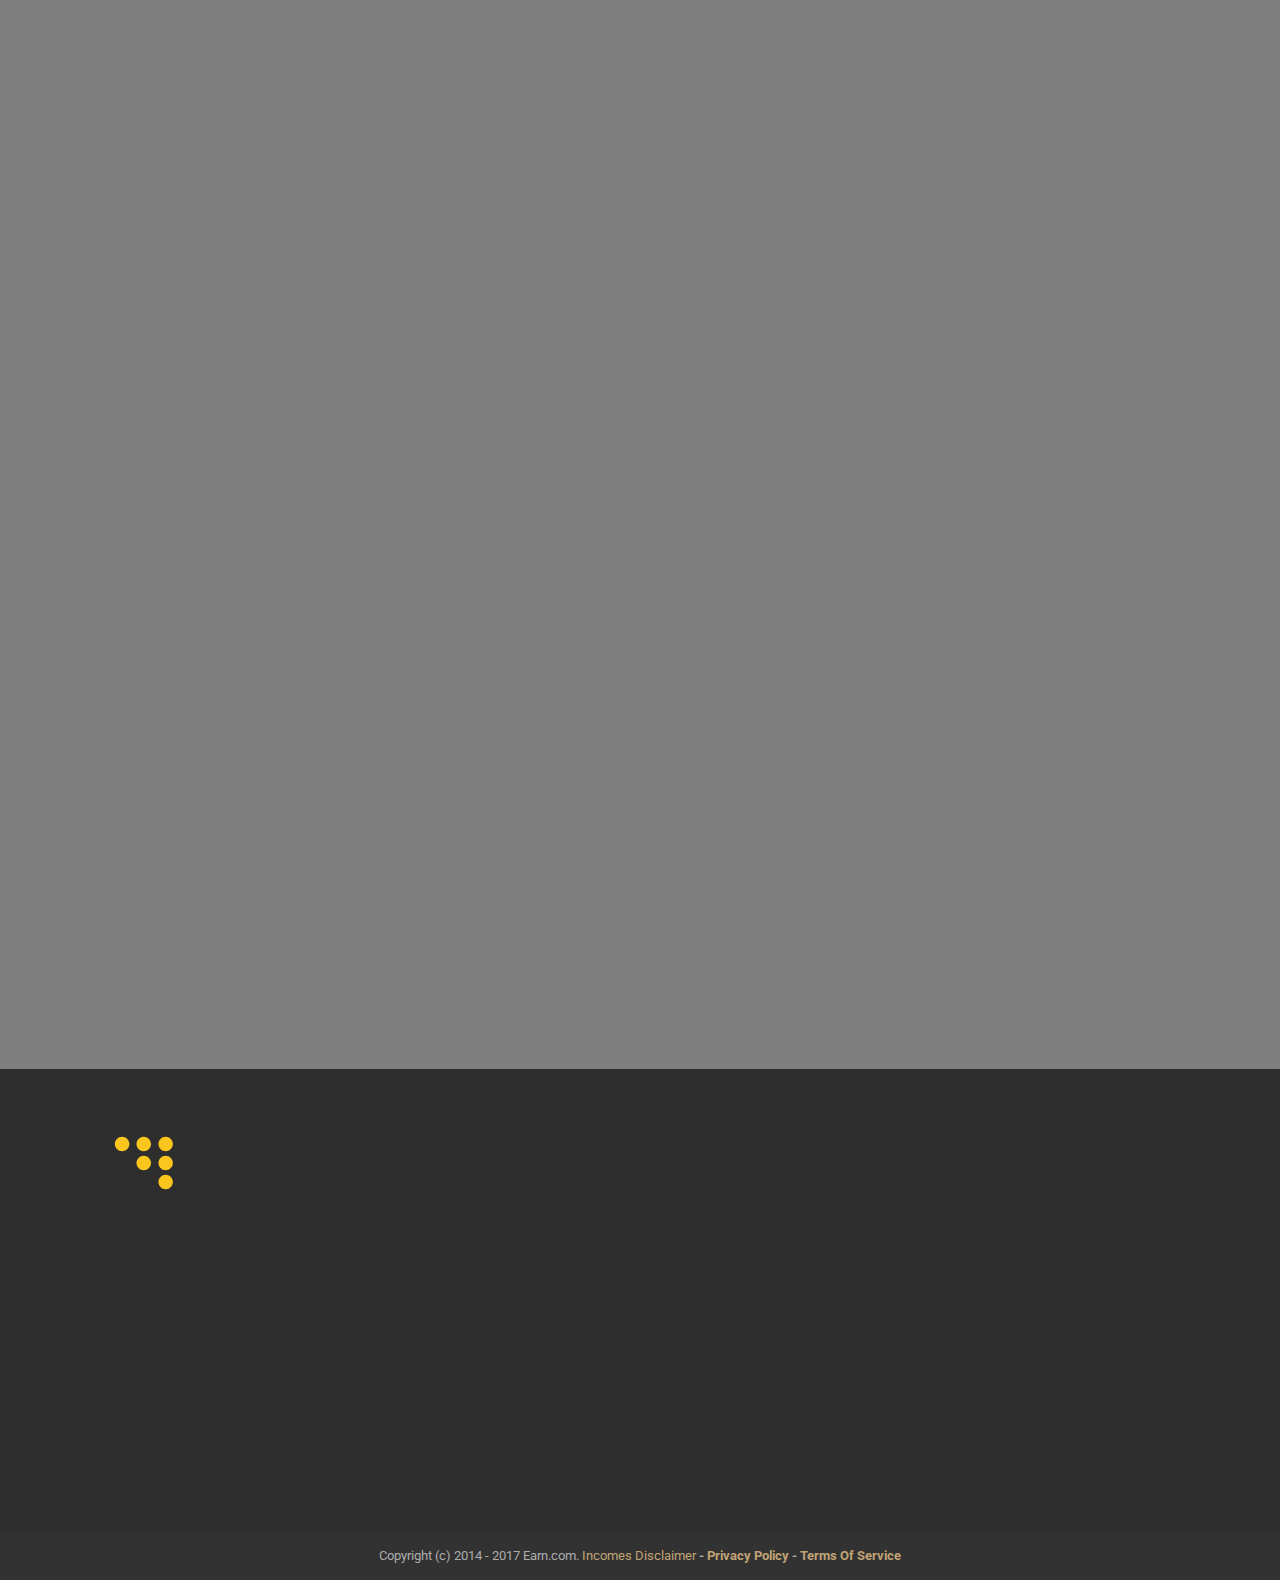
<file: livingyourdream.html>
<!DOCTYPE html>
<html>
<head>
  <!-- Site made with Mobirise Website Builder v3.11.1, https://mobirise.com -->
  <meta charset="UTF-8">
  <meta http-equiv="X-UA-Compatible" content="IE=edge">
  <meta name="generator" content="Mobirise v3.11.1, mobirise.com">
  <meta name="viewport" content="width=device-width, initial-scale=1">
  <link rel="shortcut icon" href="assets/images/mbr-191x128.jpg" type="image/x-icon">
  <meta name="description" content="Here you will learn the true factors on how to live your dream, no matter where your from or who you are we'll show you exactly what you should do to start living your dream today!">
  <title>Living Your Dream</title>
  <link rel="stylesheet" href="https://fonts.googleapis.com/css?family=Lora:400,700,400italic,700italic&amp;subset=latin">
  <link rel="stylesheet" href="https://fonts.googleapis.com/css?family=Montserrat:400,700">
  <link rel="stylesheet" href="https://fonts.googleapis.com/css?family=Raleway:100,100i,200,200i,300,300i,400,400i,500,500i,600,600i,700,700i,800,800i,900,900i">
  <link rel="stylesheet" href="assets/bootstrap-material-design-font/css/material.css">
  <link rel="stylesheet" href="assets/et-line-font-plugin/style.css">
  <link rel="stylesheet" href="assets/tether/tether.min.css">
  <link rel="stylesheet" href="assets/bootstrap/css/bootstrap.min.css">
  <link rel="stylesheet" href="assets/dropdown/css/style.css">
  <link rel="stylesheet" href="assets/animate.css/animate.min.css">
  <link rel="stylesheet" href="assets/socicon/css/styles.css">
  <link rel="stylesheet" href="assets/theme/css/style.css">
  <link rel="stylesheet" href="assets/mobirise/css/mbr-additional.css" type="text/css">
  
  
  
</head>
<body>

<!-- Google Analytics -->
<script>
  (function(i,s,o,g,r,a,m){i['GoogleAnalyticsObject']=r;i[r]=i[r]||function(){
  (i[r].q=i[r].q||[]).push(arguments)},i[r].l=1*new Date();a=s.createElement(o),
  m=s.getElementsByTagName(o)[0];a.async=1;a.src=g;m.parentNode.insertBefore(a,m)
  })(window,document,'script','https://www.google-analytics.com/analytics.js','ga');

  ga('create', 'UA-92983651-1', 'auto');
  ga('send', 'pageview');

</script>
<!-- /Google Analytics -->


<section id="menu-b">

    <nav class="navbar navbar-dropdown bg-color transparent navbar-fixed-top">
        <div class="container">

            <div class="mbr-table">
                <div class="mbr-table-cell">

                    <div class="navbar-brand">
                        <a href="index.html" class="socicon socicon-coderwall mbr-iconfont mbr-iconfont-menu navbar-logo" style="color: rgb(250, 197, 28);"></a>
                        <a class="navbar-caption text-white" href="index.html">earn-now.online</a>
                    </div>

                </div>
                <div class="mbr-table-cell">

                    <button class="navbar-toggler pull-xs-right hidden-md-up" type="button" data-toggle="collapse" data-target="#exCollapsingNavbar">
                        <div class="hamburger-icon"></div>
                    </button>

                    <ul class="nav-dropdown collapse pull-xs-right nav navbar-nav navbar-toggleable-sm" id="exCollapsingNavbar"><li class="nav-item"><a class="nav-link link" href="index.html">MAKE MONEY ONLINE!</a></li><li class="nav-item"><a class="nav-link link" href="promoteanybiz.html">PROMOTE ANY BUSINESS!</a></li><li class="nav-item"><a class="nav-link link" href="livingyourdream.html">LIVING YOUR DREAM!</a></li><li class="nav-item nav-btn"><a class="nav-link btn btn-white-outline btn-white" href="http://bit.do/insafamous">Insta Famous</a></li></ul>
                    <button hidden="" class="navbar-toggler navbar-close" type="button" data-toggle="collapse" data-target="#exCollapsingNavbar">
                        <div class="close-icon"></div>
                    </button>

                </div>
            </div>

        </div>
    </nav>

</section>

<section class="engine"><a rel="external" href="https://mobirise.com">https://mobirise.com/</a></section><section class="mbr-section mbr-section-hero mbr-section-full mbr-parallax-background mbr-section-with-arrow mbr-after-navbar" id="header1-p" style="background-image: url(assets/images/mbr-4-2000x1333.jpg);">

    <div class="mbr-overlay" style="opacity: 0.7; background-color: rgb(0, 0, 0);"></div>

    <div class="mbr-table-cell">

        <div class="container">
            <div class="row">
                <div class="mbr-section col-md-10 col-md-offset-1 text-xs-center">

                    <h1 class="mbr-section-title display-1">Living your dream to the fullest! Be a star!</h1>
                    <p class="mbr-section-lead lead">Infuse your life with action. Don't wait for it to happen. Make it happen. Make your own future. Make your own hope. Make your own love and whatever your beliefs honor your creator, not by passively waiting for grace to come down from upon high, but by doing what you can to make grace happen... right down here on Earth. That’s my thought to you! Click the rich dad poor dad button after scrolling down to access a book that will teach you how to live your life while gaining endless success!</p>
                    <div class="mbr-section-btn"><a class="btn btn-lg btn-white" href="https://www.amazon.com/gp/product/193787950X/ref=as_li_tl?ie=UTF8&amp;camp=1789&amp;creative=9325&amp;creativeASIN=193787950X&amp;linkCode=as2&amp;tag=valerio19-20&amp;linkId=90054f6a6a186c4bf89093bf0ed18c3b" target="_blank">THINK &amp; GROW RICH</a> <a class="btn btn-lg btn-white-outline btn-white" href="https://www.amazon.com/gp/product/1612680054/ref=as_li_tl?ie=UTF8&amp;camp=1789&amp;creative=9325&amp;creativeASIN=1612680054&amp;linkCode=as2&amp;tag=valerio19-20&amp;linkId=58971bf5d4824948e6230dde09bf58cf" target="_blank">RICH DAD POOR DAD</a></div>
                </div>
            </div>
        </div>
    </div>

    <div class="mbr-arrow mbr-arrow-floating" aria-hidden="true"><a href="#image1-y"><i class="mbr-arrow-icon"></i></a></div>

</section>

<section class="mbr-section mbr-section-nopadding mbr-figure--caption-outside-bottom" id="image1-y">
    <div class="mbr-figure">
        <div><iframe class="mbr-embedded-video" src="https://www.youtube.com/embed/-iPLKdjtC6U?rel=0&amp;amp;showinfo=0&amp;autoplay=0&amp;loop=0" width="1280" height="720" frameborder="0" allowfullscreen></iframe></div>
        <div class="mbr-figure-caption mbr-figure-caption-over">
            <div class="container">Watch the entire video then scroll down living your dream begins today!</div>
        </div>
    </div>
</section>

<section class="mbr-section mbr-parallax-background" id="content5-s" style="background-image: url(assets/images/mbr-2-2000x1324.jpg); padding-top: 120px; padding-bottom: 120px;">

    <div class="mbr-overlay" style="opacity: 0.5; background-color: rgb(0, 0, 0);">
    </div>

    <div class="container">
        <h3 class="mbr-section-title display-2">How to live your dream!</h3>
        <div class="lead"><p>Living your dream life is something that many people strive to do but often time do not succeed. However, if you are committed to achieving your dream life you are likely to succeed. If you move towards your dreams, be true to yourself, and move away from the past you can start to live your dream life.</p><p>(RISE) (STAND) (PUSH) (FOWARD)</p></div>
    </div>

</section>

<section class="mbr-section mbr-parallax-background" id="content5-u" style="background-image: url(assets/images/mbr-2000x1410.jpg); padding-top: 120px; padding-bottom: 120px;">

    <div class="mbr-overlay" style="opacity: 0.5; background-color: rgb(0, 0, 0);">
    </div>

    <div class="container">
        <h3 class="mbr-section-title display-2">Pinpointing your desire's!</h3>
        <div class="lead"><p><strong>Pinpoint your desires</strong>. Pay attention to the things that you enjoy doing the most, and ask yourself what it is about those things that you enjoy. You should also pay attention to when you feel jealous of another person. This can be a clear indication that you desire something that they have or experienced. This doesn’t mean that you wish they didn’t have it, it just means that you want something similar.</p><p><span style="font-size: 1.07rem; line-height: 1.5;"><strong>For example</strong>, if you hear a friend talking about how they landed a job working from home and you feel a little jealous, that’s a pretty good indication that you might have a desire to work from home.</span><br></p></div>
    </div>

</section>

<section class="mbr-section mbr-parallax-background" id="content5-v" style="background-image: url(assets/images/mbr-5-2000x1333.jpg); padding-top: 120px; padding-bottom: 120px;">

    <div class="mbr-overlay" style="opacity: 0.5; background-color: rgb(0, 0, 0);">
    </div>

    <div class="container">
        <h3 class="mbr-section-title display-2">Setting goal's for yourself!</h3>
        <div class="lead"><p><strong>Set goals for yourself.</strong><span style="font-size: 1.07rem; line-height: 1.5;"> Goals are going to be how you get from where you are now to where you want to be. The clearer your goals are, the more successful you will be at attaining them. Use the SMART acronym to set good goals</span><br></p><p>{<strong>Specific</strong>} &nbsp;{<span style="font-size: 1.07rem; line-height: 1.5;"><strong>Measurable</strong>} {</span><span style="font-size: 1.07rem; line-height: 1.5;"><strong>Attainable</strong>} {</span><span style="font-size: 1.07rem; line-height: 1.5;"><strong>Realistic</strong>} {</span><span style="font-size: 1.07rem; line-height: 1.5;"><strong>Time bound</strong>}</span></p></div>
    </div>

</section>

<section class="mbr-section mbr-parallax-background" id="content5-w" style="background-image: url(assets/images/mbr-2000x1336.jpg); padding-top: 120px; padding-bottom: 120px;">

    <div class="mbr-overlay" style="opacity: 0.5; background-color: rgb(0, 0, 0);">
    </div>

    <div class="container">
        <h3 class="mbr-section-title display-2">Planning out your dream life!</h3>
        <div class="lead"><p><span style="font-size: 1.07rem; line-height: 1.5;"><strong>Plan out your dream life</strong>. When doing this, dream big. Plan every single detail of your life. Start with imagining the situations in life that you currently find unappealing, and imagine something that’s better. Continue doing this until you cannot imagine anything better than the life you have created in your imagination. This will clarify your desires and help you set goals to reach the life that you truly want.</span><br></p><p>Imagine your ideal family. Do you have kids? Are you married? Where does your family live?</p><p><span style="font-size: 1.07rem; line-height: 1.5;">Detail every corner of your dream house. Choose the colors, floors, decorations, etc.</span></p><p>Ask yourself what you would do if you could have any job in the world. Consider what title and benefits you would want, too.</p></div>
    </div>

</section>

<section class="mbr-section mbr-parallax-background" id="content5-x" style="background-image: url(assets/images/mbr-6-2000x1333.jpg); padding-top: 120px; padding-bottom: 120px;">

    <div class="mbr-overlay" style="opacity: 0.5; background-color: rgb(0, 0, 0);">
    </div>

    <div class="container">
        <h3 class="mbr-section-title display-2">Even billionaire bill gates failed!&nbsp;</h3>
        <div class="lead"><p><span style="font-size: 1.07rem; line-height: 1.5;"><strong>Be at peace with failing occasionally.</strong> Many cultures see failure as a negative thing. Although it is not fun to experience failure, being afraid of failing should never prevent you from living your dream life. There is a good possibility that you won’t fail. And if you do fail, learn from your failure.</span><br></p><p>For example, living in fear of failure could prevent you from taking a new job opportunity.</p></div>
    </div>

</section>

<section class="mbr-footer mbr-section mbr-section-md-padding" id="contacts3-c" style="background-color: rgb(46, 46, 46); padding-top: 60px; padding-bottom: 60px;">


    <div class="row">
    
            <div class="mbr-company col-xs-12 col-md-6 col-lg-3">

                <div class="mbr-company card">
                    <div><span class="socicon socicon-coderwall mbr-iconfont mbr-iconfont-logo-contacts3" style="color: rgb(250, 197, 28);"></span></div>
                    <div class="card-block">
                        <p class="card-text">Creating a better life for yourself means you gotta get up off your cheeks and start working towards it.</p>
                    </div>
                    <ul class="list-group list-group-flush">
                        <li class="list-group-item">
                            <span class="list-group-icon"><span class="etl-icon icon-phone mbr-iconfont-company-contacts3"></span></span>
                            <span class="list-group-text">+1 (876) 361 2946 or +1 (876) 408 2306</span>
                        </li>
                        <li class="list-group-item">
                            <span class="list-group-icon"><span class="etl-icon icon-map-pin mbr-iconfont-company-contacts3"></span></span>
                            <span class="list-group-text">206 East 95 St, York Ville AA NY</span>
                        </li>
                        <li class="list-group-item active">
                            <span class="list-group-icon"><span class="socicon socicon-coderwall mbr-iconfont-company-contacts3" style="color: rgb(250, 197, 28);"></span></span>
                            <span class="list-group-text"></span>
                        </li>
                    </ul>
                </div>

            </div>
            <div class="mbr-footer-content col-xs-12 col-md-6 col-lg-3">
                <h4>Categories</h4>
                <ul><li><a href="promoteanybiz.html">Promote Any Biz</a><a class="text-white" href="promoteanybiz.html"></a></li><li><a href="livingyourdream.html">Living Your Dream</a></li><li><a href="https://onlinesalespro.com/IRF-s-1/?sub=robertron" target="_blank">Sign Up For OSP</a></li><li><a href="http://bit.do/insafamous">Insta Famous</a></li></ul>
            </div>
            <div class="mbr-footer-content col-xs-12 col-md-6 col-lg-3">
                <p><strong>Contacts</strong><br>Phone: +1 (876) 361 2946<br>Fax: +1 (0) 000 i got none<br><br><strong>Address</strong><br>206 East 95 St<br>York Ville, AA NY</p>
            </div>
            <div class="col-xs-12 col-md-6 col-lg-3" data-form-type="formoid">

                <div data-form-alert="true">
                    <div hidden="" data-form-alert-success="true">Thanks for filling out form! I'll contact you bak as soon as possible!</div>
                </div>

                <form action="https://mobirise.com/" method="post" data-form-title="MESSAGE">

                    <input type="hidden" value="nFZvO0BW+sPQJlu/CQO7LXWu/s3Kax4FAe7M/c3Gsw7s0KX2OzBepLf8TYywBuEdWWVR8EB/NLdZHSbx43o8A5/ZsE1mQWCazzJsojspMUKxFYp7jtRzXO1zH0Tvdpld" data-form-email="true">

                    

                    <div class="form-group">
                        <label class="form-control-label" for="contacts3-c-email">Email<span class="form-asterisk">*</span></label>
                        <input type="email" class="form-control input-sm input-inverse" name="email" required="" data-form-field="Email" id="contacts3-c-email">
                    </div>

                    

                    <div class="form-group">
                        <label class="form-control-label" for="contacts3-c-message">Message</label>
                        <textarea class="form-control input-sm input-inverse" name="message" data-form-field="Message" rows="5" id="contacts3-c-message"></textarea>
                    </div>

                    <div><button type="submit" class="btn btn-sm btn-info">Contact me</button></div>

                </form>

            </div>
        </div>
</section>

<footer class="mbr-small-footer mbr-section mbr-section-nopadding" id="footer1-1" style="background-color: rgb(50, 50, 50); padding-top: 0.875rem; padding-bottom: 0.875rem;">
    
    <div class="container">
        <p class="text-xs-center"></p><p>Copyright (c) 2014 - 2017 Earn.com. <a href="http://onlinesalespro.com/disclaimer.php" target="_blank">Incomes Disclaimer</a><strong><a href="index.html"></a> - <a href="http://onlinesalespro.com/privacy" target="_blank">Privacy Policy</a> - <a href="http://onlinesalespro.com/terms.php" target="_blank">Terms Of Service</a></strong></p><p></p>
    </div>
</footer>


  <script src="assets/web/assets/jquery/jquery.min.js"></script>
  <script src="assets/tether/tether.min.js"></script>
  <script src="assets/bootstrap/js/bootstrap.min.js"></script>
  <script src="assets/smooth-scroll/SmoothScroll.js"></script>
  <script src="assets/dropdown/js/script.min.js"></script>
  <script src="assets/touchSwipe/jquery.touchSwipe.min.js"></script>
  <script src="assets/viewportChecker/jquery.viewportchecker.js"></script>
  <script src="assets/jarallax/jarallax.js"></script>
  <script src="assets/theme/js/script.js"></script>
  <script src="assets/formoid/formoid.min.js"></script>
  
  
  <input name="animation" type="hidden">
   <div id="scrollToTop" class="scrollToTop mbr-arrow-up"><a style="text-align: center;"><i class="mbr-arrow-up-icon"></i></a></div>
  </body>
</html>
</file>
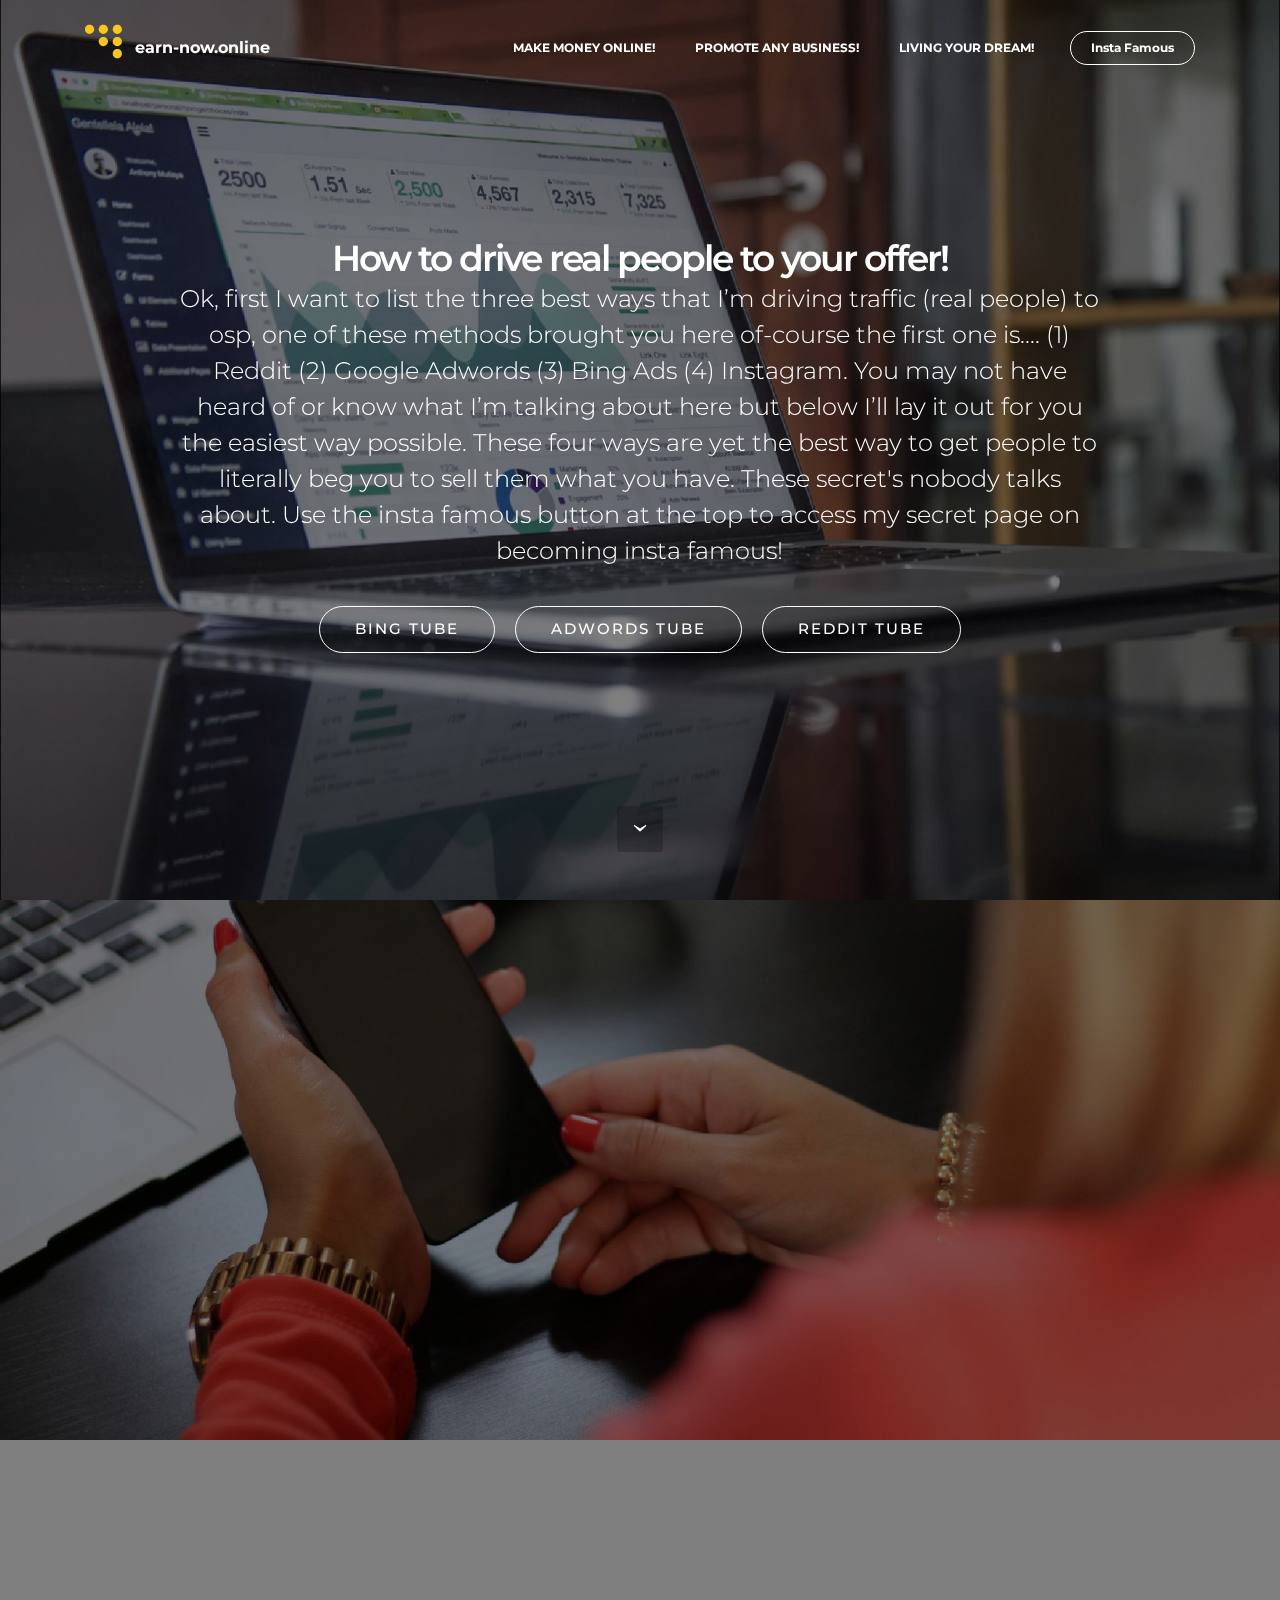
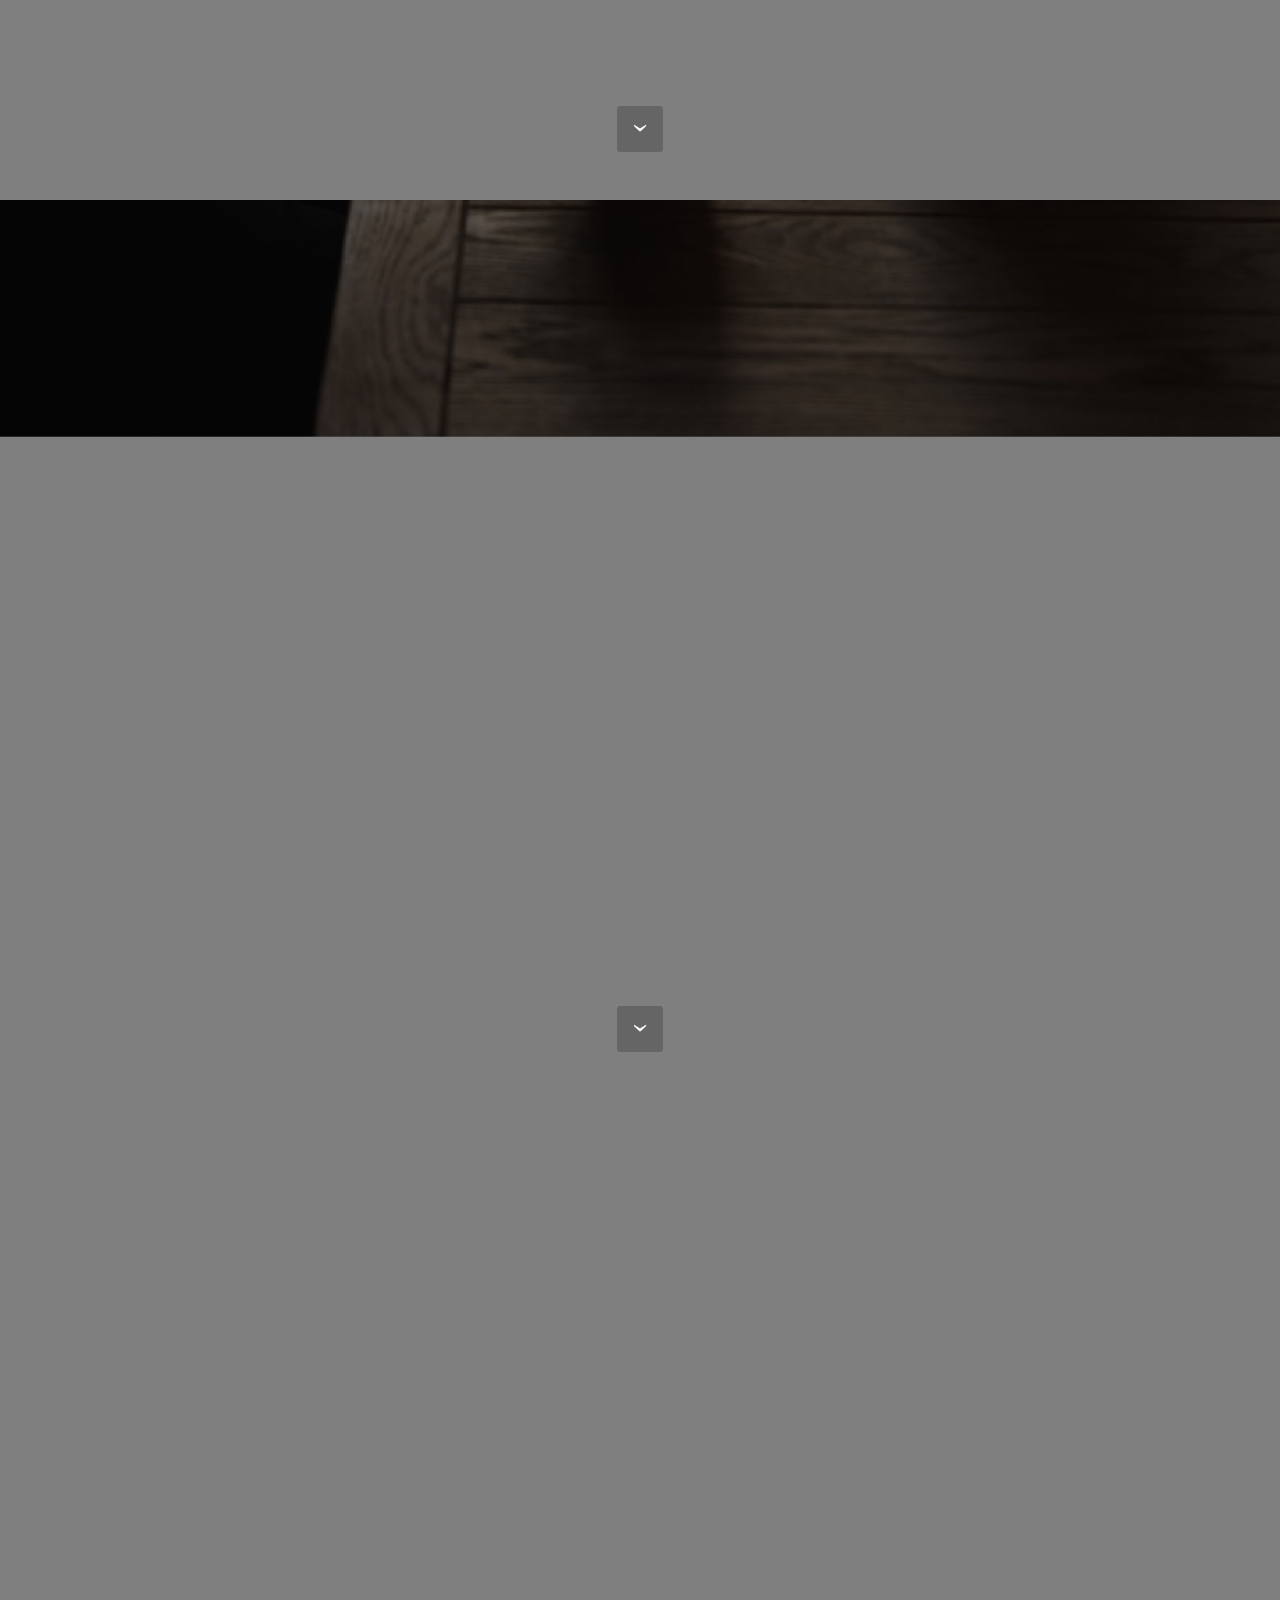
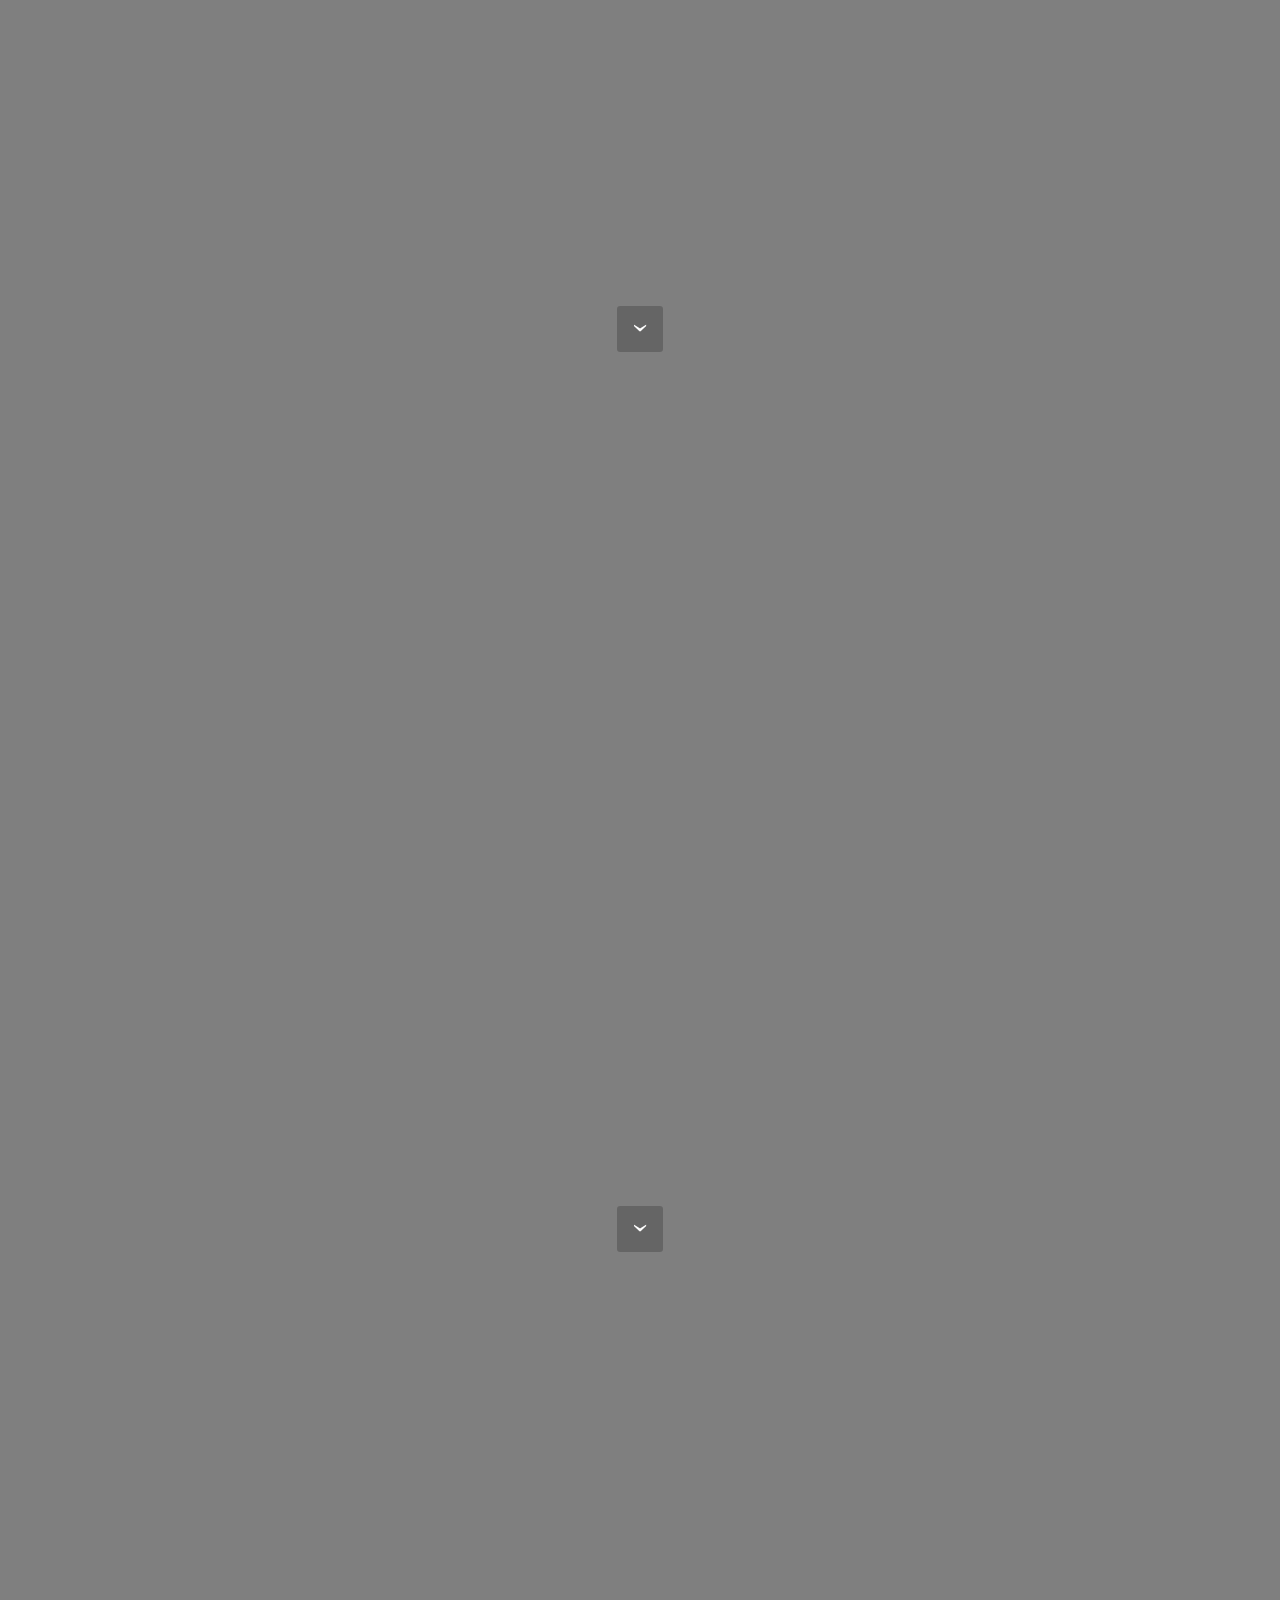
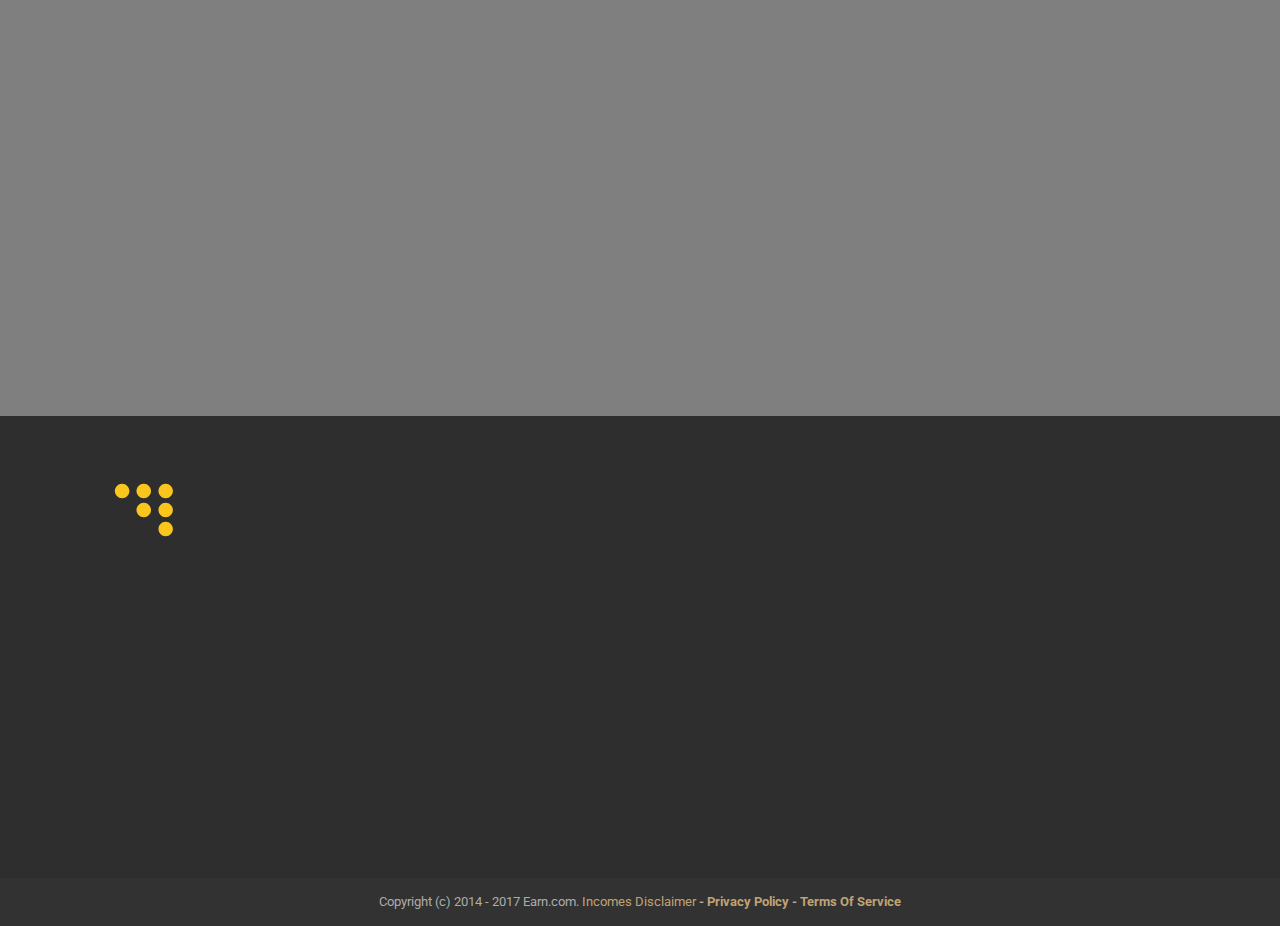
<file: promoteanybiz.html>
<!DOCTYPE html>
<html>
<head>
  <!-- Site made with Mobirise Website Builder v3.11.1, https://mobirise.com -->
  <meta charset="UTF-8">
  <meta http-equiv="X-UA-Compatible" content="IE=edge">
  <meta name="generator" content="Mobirise v3.11.1, mobirise.com">
  <meta name="viewport" content="width=device-width, initial-scale=1">
  <link rel="shortcut icon" href="assets/images/mbr-191x128.jpg" type="image/x-icon">
  <meta name="description" content="This option show's you exactly how to promote any biz no matter what it is weight loss, dog training, household supplies etc.">
  <title>Promote Any Biz</title>
  <link rel="stylesheet" href="https://fonts.googleapis.com/css?family=Lora:400,700,400italic,700italic&amp;subset=latin">
  <link rel="stylesheet" href="https://fonts.googleapis.com/css?family=Montserrat:400,700">
  <link rel="stylesheet" href="https://fonts.googleapis.com/css?family=Raleway:100,100i,200,200i,300,300i,400,400i,500,500i,600,600i,700,700i,800,800i,900,900i">
  <link rel="stylesheet" href="assets/bootstrap-material-design-font/css/material.css">
  <link rel="stylesheet" href="assets/et-line-font-plugin/style.css">
  <link rel="stylesheet" href="assets/tether/tether.min.css">
  <link rel="stylesheet" href="assets/bootstrap/css/bootstrap.min.css">
  <link rel="stylesheet" href="assets/dropdown/css/style.css">
  <link rel="stylesheet" href="assets/animate.css/animate.min.css">
  <link rel="stylesheet" href="assets/socicon/css/styles.css">
  <link rel="stylesheet" href="assets/theme/css/style.css">
  <link rel="stylesheet" href="assets/mobirise/css/mbr-additional.css" type="text/css">
  
  
  
</head>
<body>

<!-- Google Analytics -->
<script>
  (function(i,s,o,g,r,a,m){i['GoogleAnalyticsObject']=r;i[r]=i[r]||function(){
  (i[r].q=i[r].q||[]).push(arguments)},i[r].l=1*new Date();a=s.createElement(o),
  m=s.getElementsByTagName(o)[0];a.async=1;a.src=g;m.parentNode.insertBefore(a,m)
  })(window,document,'script','https://www.google-analytics.com/analytics.js','ga');

  ga('create', 'UA-92983651-1', 'auto');
  ga('send', 'pageview');

</script>
<!-- /Google Analytics -->


<section id="menu-8">

    <nav class="navbar navbar-dropdown bg-color transparent navbar-fixed-top">
        <div class="container">

            <div class="mbr-table">
                <div class="mbr-table-cell">

                    <div class="navbar-brand">
                        <a href="index.html" class="socicon socicon-coderwall mbr-iconfont mbr-iconfont-menu navbar-logo" style="color: rgb(250, 197, 28);"></a>
                        <a class="navbar-caption text-white" href="index.html">earn-now.online</a>
                    </div>

                </div>
                <div class="mbr-table-cell">

                    <button class="navbar-toggler pull-xs-right hidden-md-up" type="button" data-toggle="collapse" data-target="#exCollapsingNavbar">
                        <div class="hamburger-icon"></div>
                    </button>

                    <ul class="nav-dropdown collapse pull-xs-right nav navbar-nav navbar-toggleable-sm" id="exCollapsingNavbar"><li class="nav-item"><a class="nav-link link" href="index.html">MAKE MONEY ONLINE!</a></li><li class="nav-item"><a class="nav-link link" href="promoteanybiz.html">PROMOTE ANY BUSINESS!</a></li><li class="nav-item"><a class="nav-link link" href="livingyourdream.html">LIVING YOUR DREAM!</a></li><li class="nav-item nav-btn"><a class="nav-link btn btn-white-outline btn-white" href="http://bit.do/insafamous">Insta Famous</a></li></ul>
                    <button hidden="" class="navbar-toggler navbar-close" type="button" data-toggle="collapse" data-target="#exCollapsingNavbar">
                        <div class="close-icon"></div>
                    </button>

                </div>
            </div>

        </div>
    </nav>

</section>

<section class="engine"><a rel="external" href="https://mobirise.com">Web Page Builder</a></section><section class="mbr-section mbr-section-hero mbr-section-full mbr-parallax-background mbr-section-with-arrow mbr-after-navbar" id="header1-l" style="background-image: url(assets/images/mbr-2000x1424.jpg);">

    <div class="mbr-overlay" style="opacity: 0.5; background-color: rgb(0, 0, 0);"></div>

    <div class="mbr-table-cell">

        <div class="container">
            <div class="row">
                <div class="mbr-section col-md-10 col-md-offset-1 text-xs-center">

                    <h1 class="mbr-section-title display-1">How to drive real people to your offer!</h1>
                    <p class="mbr-section-lead lead">Ok, first I want to list the three best ways that I’m driving traffic (real people) to osp, one of these methods brought you here of-course the first one is.... (1) Reddit (2) Google Adwords (3) Bing Ads (4) Instagram. You may not have heard of or know what I’m talking about here but below I’ll lay it out for you the easiest way possible. These four ways are yet the best way to get people to literally beg you to sell them what you have. These secret's nobody talks about. Use the insta famous button at the top to access my secret page on becoming insta famous!</p>
                    <div class="mbr-section-btn"> <a class="btn btn-lg btn-white-outline btn-white" href="https://www.youtube.com/user/BingAds" target="_blank">BING TUBE</a> <a class="btn btn-lg btn-white-outline btn-white" href="https://www.youtube.com/user/learnwithgoogle" target="_blank">ADWORDS TUBE</a> <a class="btn btn-lg btn-white-outline btn-white" href="https://www.youtube.com/watch?v=OYofk_hkiQM" target="_blank">REDDIT TUBE</a></div>
                </div>
            </div>
        </div>
    </div>

    <div class="mbr-arrow mbr-arrow-floating" aria-hidden="true"><a href="#header2-z"><i class="mbr-arrow-icon"></i></a></div>

</section>

<section class="mbr-section mbr-section-hero mbr-section-full header2 mbr-parallax-background" id="header2-z" style="background-image: url(assets/images/mbr-9-2000x1333.jpg);">

    <div class="mbr-overlay" style="opacity: 0.5; background-color: rgb(0, 0, 0);">
    </div>

    <div class="mbr-table mbr-table-full">
        <div class="mbr-table-cell">

            <div class="container">
                <div class="mbr-section row">
                    <div class="mbr-table-md-up">
                        
                        <div class="mbr-table-cell mbr-right-padding-md-up mbr-valign-top col-md-7 image-size" style="width: 53%;">
                            <div class="mbr-figure"><iframe class="mbr-embedded-video" src="https://www.youtube.com/embed/g7xO8PbJxZE?rel=0&amp;amp;showinfo=0&amp;autoplay=0&amp;loop=0" width="1280" height="720" frameborder="0" allowfullscreen></iframe></div>
                        </div>
                        <div class="mbr-table-cell col-md-5 text-xs-center text-md-left content-size">

                            <h3 class="mbr-section-title display-2">WHAT IS REDDIT AND HOW TO SET UP YOUR FIRST CAMPAIGN.</h3>

                            <div class="mbr-section-text lead">
                                <p>Reddit is a social media platform that facilitates users from all over the world it is reported that Reddit serves over 1.2 billion users per month, how do their systems stay online? I don’t know! But Reddit has been my number one place to get targeted users like yourself to click on my ad and immediately land on this site where i walk them through the process of how to make money online, greatest thing is the cash to start is just $5 dollars, I’ll have a video on the left side showing you exactly how to set up your account and start making some cash.</p>
                            </div>

                            <div class="mbr-section-btn"><a class="btn btn-white" href="https://www.reddit.com/advertising/" target="_blank">REDDIT.COM</a> <a class="btn btn-danger" href="https://onlinesalespro.com/IRF-s-1/?sub=robertron" target="_blank">SIGN UP OSP</a></div>

                        </div>

                        
                        

                    </div>
                </div>
            </div>

        </div>
    </div>

    <div class="mbr-arrow mbr-arrow-floating hidden-sm-down" aria-hidden="true"><a href="#header2-k"><i class="mbr-arrow-icon"></i></a></div>

</section>

<section class="mbr-section mbr-section-hero mbr-section-full header2 mbr-parallax-background" id="header2-k" style="background-image: url(assets/images/mbr-1-2000x1333.jpg);">

    <div class="mbr-overlay" style="opacity: 0.5; background-color: rgb(0, 0, 0);">
    </div>

    <div class="mbr-table mbr-table-full">
        <div class="mbr-table-cell">

            <div class="container">
                <div class="mbr-section row">
                    <div class="mbr-table-md-up">
                        
                        
                        

                        <div class="mbr-table-cell col-md-5 content-size text-xs-center text-md-right">

                            <h3 class="mbr-section-title display-2">WHAT IS AND HOW GOOGLE ADWORDS WORK</h3>

                            <div class="mbr-section-text lead">
                                <p>Google adwords is essentially the best way to get people to purchase your offer, why? Because people trust google, let me ask you this whenever you want to research or buy something online where is the first place you go? Google.com or Bing.com everybody runs to google and Bing each time they want to buy or research something. Watch the video on the right side of your screen then the one below to see exactly what Google adwords is and how to set up your adwords account, it is quite expensive so beware.</p>
                            </div>

                            <div class="mbr-section-btn"><a class="btn btn-white" href="http://www.webopedia.com/TERM/A/adwords.html" target="_blank">ADWORD.COM</a> <a class="btn btn-danger" href="http://bit.do/insafamous">INSTA FAMOUS</a></div>

                        </div>
                        <div class="mbr-table-cell mbr-valign-top mbr-left-padding-md-up col-md-7 image-size" style="width: 53%;">
                            <div class="mbr-figure"><iframe class="mbr-embedded-video" src="https://www.youtube.com/embed/TVQ1XBHxMtk?rel=0&amp;amp;showinfo=0&amp;autoplay=0&amp;loop=0" width="1280" height="720" frameborder="0" allowfullscreen></iframe></div>
                        </div>

                    </div>
                </div>
            </div>

        </div>
    </div>

    <div class="mbr-arrow mbr-arrow-floating hidden-sm-down" aria-hidden="true"><a href="#header2-m"><i class="mbr-arrow-icon"></i></a></div>

</section>

<section class="mbr-section mbr-section-hero mbr-section-full header2 mbr-parallax-background" id="header2-m" style="background-image: url(assets/images/mbr-2-2000x1333.jpg);">

    <div class="mbr-overlay" style="opacity: 0.5; background-color: rgb(0, 0, 0);">
    </div>

    <div class="mbr-table mbr-table-full">
        <div class="mbr-table-cell">

            <div class="container">
                <div class="mbr-section row">
                    <div class="mbr-table-md-up">
                        
                        <div class="mbr-table-cell mbr-right-padding-md-up mbr-valign-top col-md-7 image-size" style="width: 53%;">
                            <div class="mbr-figure"><iframe class="mbr-embedded-video" src="https://www.youtube.com/embed/OiyJkPffIG0?rel=0&amp;amp;showinfo=0&amp;autoplay=0&amp;loop=0" width="1280" height="720" frameborder="0" allowfullscreen></iframe></div>
                        </div>
                        <div class="mbr-table-cell col-md-5 text-xs-center text-md-left content-size">

                            <h3 class="mbr-section-title display-2">HOW TO SET UP MY ADWORDS CAMPAIGN</h3>

                            <div class="mbr-section-text lead">
                                <p>This video will show you exactly how to access and set up your adwords account so you can start promoting your offer to millions of people worldwide that are interested in your product in demand (OSP) Keyword: (Make Money) (Make More Money) (Jobs For Single Mom's) etc it is endless what keywords you can use to draw the exact people you need to your offer. Please see below Bing ads marketing platform. Hey, whoever you are between us though reddit ads and bing ads is way cheaper also easier to deal with 99% of my customers that have landed on this site gives a thumbs up for reddit ads and bing ads.</p>
                            </div>

                            <div class="mbr-section-btn"><a class="btn btn-white" href="livingyourdream.html">LIVING YOUR DREAM</a> <a class="btn btn-danger" href="https://onlinesalespro.com/IRF-s-1/?sub=robertron" target="_blank">SIGN UP OSP</a></div>

                        </div>

                        
                        

                    </div>
                </div>
            </div>

        </div>
    </div>

    <div class="mbr-arrow mbr-arrow-floating hidden-sm-down" aria-hidden="true"><a href="#header2-n"><i class="mbr-arrow-icon"></i></a></div>

</section>

<section class="mbr-section mbr-section-hero mbr-section-full header2 mbr-parallax-background" id="header2-n" style="background-image: url(assets/images/mbr-2000x1500.jpg);">

    <div class="mbr-overlay" style="opacity: 0.5; background-color: rgb(0, 0, 0);">
    </div>

    <div class="mbr-table mbr-table-full">
        <div class="mbr-table-cell">

            <div class="container">
                <div class="mbr-section row">
                    <div class="mbr-table-md-up">
                        
                        
                        

                        <div class="mbr-table-cell col-md-5 content-size text-xs-center text-md-right">

                            <h3 class="mbr-section-title display-2">HOW TO SETUP A BING ADS CAMPAIGN EASY</h3>

                            <div class="mbr-section-text lead">
                                <p>Before reddit, bing ads was the easiest and most cost effective way I used to drive traffic (people) to my site the set up is simple and I am happy with all the results i got, now by doing your research you'll know by the end which one you'll be working with I truly though recommend bing ads if (somehow) you find reddit ads not appealing for the first part of your success online. I'll stress this it is easier and cheaper and better to work with even though google guarantees sales the same can be said about bing.com.</p>
                            </div>

                            <div class="mbr-section-btn"><a class="btn btn-white" href="https://en.wikipedia.org/wiki/Bing_Ads" target="_blank">BINGADS.COM</a> <a class="btn btn-danger" href="http://bit.do/insafamous">INSTA FAMOUS</a></div>

                        </div>
                        <div class="mbr-table-cell mbr-valign-top mbr-left-padding-md-up col-md-7 image-size" style="width: 53%;">
                            <div class="mbr-figure"><iframe class="mbr-embedded-video" src="https://www.youtube.com/embed/UVnMxR3HNu0?rel=0&amp;amp;showinfo=0&amp;autoplay=0&amp;loop=0" width="1280" height="720" frameborder="0" allowfullscreen></iframe></div>
                        </div>

                    </div>
                </div>
            </div>

        </div>
    </div>

    <div class="mbr-arrow mbr-arrow-floating hidden-sm-down" aria-hidden="true"><a href="#msg-box5-o"><i class="mbr-arrow-icon"></i></a></div>

</section>

<section class="mbr-section mbr-parallax-background" id="msg-box5-o" style="background-image: url(assets/images/mbr-10-2000x1333.jpg); padding-top: 120px; padding-bottom: 120px;">

    <div class="mbr-overlay" style="opacity: 0.5; background-color: rgb(0, 0, 0);">
    </div>
    <div class="container">
        <div class="row">
            <div class="mbr-table-md-up">

              <div class="mbr-table-cell mbr-right-padding-md-up mbr-valign-top col-md-7 image-size" style="width: 53%;">
                  <div class="mbr-figure"><img src="assets/images/mbr-1400x934.jpg"></div>
              </div>

              


              <div class="mbr-table-cell col-md-5 text-xs-center text-md-left content-size">
                  <h3 class="mbr-section-title display-2">WANNA USE MY SITE or get a new one?</h3>
                  <div class="lead">

                    <p>Hey, I’m offering you guy's the opportunity to use my website for a small cost. How would this work? I'm a genius at coding and anchor text as well my expertise expands over a very wide horizon, what I could do is add your affiliate link to my website so you could use this website to attract sales for yourself if not you can just continue to promote it using the automated websites OSP will provide with your link already embedded. Difference... Though is the key to success as well so you choose, I’m also available to create website for companies etc use the button below to contact me personally for this and any questions you may have.</p>

                  </div>

                  <div><a class="btn btn-white" href="promoteanybiz.html#contacts3-2">EMAIL ME</a> <a class="btn btn-danger" href="https://onlinesalespro.com/IRF-s-1/?sub=robertron" target="_blank">SIGN UP OSP</a></div>
              </div>


              

            </div>
        </div>
    </div>

</section>

<section class="mbr-footer mbr-section mbr-section-md-padding" id="contacts3-2" style="background-color: rgb(46, 46, 46); padding-top: 60px; padding-bottom: 60px;">


    <div class="row">
    
            <div class="mbr-company col-xs-12 col-md-6 col-lg-3">

                <div class="mbr-company card">
                    <div><span class="socicon socicon-coderwall mbr-iconfont mbr-iconfont-logo-contacts3" style="color: rgb(250, 197, 28);"></span></div>
                    <div class="card-block">
                        <p class="card-text">Creating a better life for yourself means you gotta get up off your cheeks and start working towards it.</p>
                    </div>
                    <ul class="list-group list-group-flush">
                        <li class="list-group-item">
                            <span class="list-group-icon"><span class="etl-icon icon-phone mbr-iconfont-company-contacts3"></span></span>
                            <span class="list-group-text">+1 (876) 361 2946 or +1 (876) 408 2306</span>
                        </li>
                        <li class="list-group-item">
                            <span class="list-group-icon"><span class="etl-icon icon-map-pin mbr-iconfont-company-contacts3"></span></span>
                            <span class="list-group-text">206 East 95 St, York Ville AA NY</span>
                        </li>
                        <li class="list-group-item active">
                            <span class="list-group-icon"><span class="socicon socicon-coderwall mbr-iconfont-company-contacts3" style="color: rgb(250, 197, 28);"></span></span>
                            <span class="list-group-text"></span>
                        </li>
                    </ul>
                </div>

            </div>
            <div class="mbr-footer-content col-xs-12 col-md-6 col-lg-3">
                <h4>Categories</h4>
                <ul><li><a href="promoteanybiz.html">Promote Any Biz</a><a class="text-white" href="promoteanybiz.html"></a></li><li><a href="livingyourdream.html">Living Your Dream</a></li><li><a href="https://onlinesalespro.com/IRF-s-1/?sub=robertron" target="_blank">Sign Up For OSP</a></li><li><a href="http://bit.do/insafamous">Insta Famous</a></li></ul>
            </div>
            <div class="mbr-footer-content col-xs-12 col-md-6 col-lg-3">
                <p><strong>Contacts</strong><br>Phone: +1 (876) 361 2946<br>Fax: +1 (0) 000 i got none<br><br><strong>Address</strong><br>206 East 95 St<br>York Ville, AA NY</p>
            </div>
            <div class="col-xs-12 col-md-6 col-lg-3" data-form-type="formoid">

                <div data-form-alert="true">
                    <div hidden="" data-form-alert-success="true">Thanks for filling out form! I'll contact you bak as soon as possible!</div>
                </div>

                <form action="https://mobirise.com/" method="post" data-form-title="MESSAGE">

                    <input type="hidden" value="I4Ip5LbUQN1UWNKwEJA8t128fhMgxZ1FpblDZimxUoKN9mY/J7hOQcNM0kU+DWY2Xr8l0vMMmskCXgyFRKUNRRJ+4G8zEXjUWSlVPZ/MNUAhjVcuOgFH74gg9vHDaeTZ" data-form-email="true">

                    

                    <div class="form-group">
                        <label class="form-control-label" for="contacts3-2-email">Email<span class="form-asterisk">*</span></label>
                        <input type="email" class="form-control input-sm input-inverse" name="email" required="" data-form-field="Email" id="contacts3-2-email">
                    </div>

                    

                    <div class="form-group">
                        <label class="form-control-label" for="contacts3-2-message">Message</label>
                        <textarea class="form-control input-sm input-inverse" name="message" data-form-field="Message" rows="5" id="contacts3-2-message"></textarea>
                    </div>

                    <div><button type="submit" class="btn btn-sm btn-info">Contact me</button></div>

                </form>

            </div>
        </div>
</section>

<footer class="mbr-small-footer mbr-section mbr-section-nopadding" id="footer1-1" style="background-color: rgb(50, 50, 50); padding-top: 0.875rem; padding-bottom: 0.875rem;">
    
    <div class="container">
        <p class="text-xs-center"></p><p>Copyright (c) 2014 - 2017 Earn.com. <a href="http://onlinesalespro.com/disclaimer.php" target="_blank">Incomes Disclaimer</a><strong><a href="index.html"></a> - <a href="http://onlinesalespro.com/privacy" target="_blank">Privacy Policy</a> - <a href="http://onlinesalespro.com/terms.php" target="_blank">Terms Of Service</a></strong></p><p></p>
    </div>
</footer>


  <script src="assets/web/assets/jquery/jquery.min.js"></script>
  <script src="assets/tether/tether.min.js"></script>
  <script src="assets/bootstrap/js/bootstrap.min.js"></script>
  <script src="assets/smooth-scroll/SmoothScroll.js"></script>
  <script src="assets/dropdown/js/script.min.js"></script>
  <script src="assets/touchSwipe/jquery.touchSwipe.min.js"></script>
  <script src="assets/viewportChecker/jquery.viewportchecker.js"></script>
  <script src="assets/jarallax/jarallax.js"></script>
  <script src="assets/theme/js/script.js"></script>
  <script src="assets/formoid/formoid.min.js"></script>
  
  
  <input name="animation" type="hidden">
   <div id="scrollToTop" class="scrollToTop mbr-arrow-up"><a style="text-align: center;"><i class="mbr-arrow-up-icon"></i></a></div>
  </body>
</html>
</file>
<file: assets/bootstrap-material-design-font/css/material.css>
@font-face {
  font-family: 'Material-Design-Icons';
  src: url('../fonts/Material-Design-Icons.eot?3ocs8m');
  src: url('../fonts/Material-Design-Icons.eot?#iefix3ocs8m') format('embedded-opentype'), url('../fonts/Material-Design-Icons.woff?3ocs8m') format('woff'), url('../fonts/Material-Design-Icons.ttf?3ocs8m') format('truetype'), url('../fonts/Material-Design-Icons.svg?3ocs8m#Material-Design-Icons') format('svg');
  font-weight: normal;
  font-style: normal;
}
[class^="mdi-"],
[class*="mdi-"] {
  speak: none;
  display: inline-block;
  font-style: normal;
  font-variant:normal;
  font-weight:normal;
  /*font-size:24px;*/
  line-height:1;
  font-family:'Material-Design-Icons' !important;
  text-rendering: auto;
  
  -webkit-font-smoothing: antialiased;
  -moz-osx-font-smoothing: grayscale;
  -webkit-transform: translate(0, 0);
      -ms-transform: translate(0, 0);
          transform: translate(0, 0);
}
[class^="mdi-"]:before,
[class*="mdi-"]:before {
  display: inline-block;
  speak: none;
  text-decoration: inherit;
}
[class^="mdi-"].pull-left,
[class*="mdi-"].pull-left {
  margin-right: .3em;
}
[class^="mdi-"].pull-right,
[class*="mdi-"].pull-right {
  margin-left: .3em;
}
[class^="mdi-"].mdi-lg:before,
[class*="mdi-"].mdi-lg:before,
[class^="mdi-"].mdi-lg:after,
[class*="mdi-"].mdi-lg:after {
  font-size: 1.33333333em;
  line-height: 0.75em;
  vertical-align: -15%;
}
[class^="mdi-"].mdi-2x:before,
[class*="mdi-"].mdi-2x:before,
[class^="mdi-"].mdi-2x:after,
[class*="mdi-"].mdi-2x:after {
  font-size: 2em;
}
[class^="mdi-"].mdi-3x:before,
[class*="mdi-"].mdi-3x:before,
[class^="mdi-"].mdi-3x:after,
[class*="mdi-"].mdi-3x:after {
  font-size: 3em;
}
[class^="mdi-"].mdi-4x:before,
[class*="mdi-"].mdi-4x:before,
[class^="mdi-"].mdi-4x:after,
[class*="mdi-"].mdi-4x:after {
  font-size: 4em;
}
[class^="mdi-"].mdi-5x:before,
[class*="mdi-"].mdi-5x:before,
[class^="mdi-"].mdi-5x:after,
[class*="mdi-"].mdi-5x:after {
  font-size: 5em;
}
[class^="mdi-device-signal-cellular-"]:after,
[class^="mdi-device-battery-"]:after,
[class^="mdi-device-battery-charging-"]:after,
[class^="mdi-device-signal-cellular-connected-no-internet-"]:after,
[class^="mdi-device-signal-wifi-"]:after,
[class^="mdi-device-signal-wifi-statusbar-not-connected"]:after,
.mdi-device-network-wifi:after {
  opacity: .3;
  position: absolute;
  left: 0;
  top: 0;
  z-index: 1;
  display: inline-block;
  speak: none;
  text-decoration: inherit;
}
[class^="mdi-device-signal-cellular-"]:after {
  content: "\e758";
}
[class^="mdi-device-battery-"]:after {
  content: "\e735";
}
[class^="mdi-device-battery-charging-"]:after {
  content: "\e733";
}
[class^="mdi-device-signal-cellular-connected-no-internet-"]:after {
  content: "\e75d";
}
[class^="mdi-device-signal-wifi-"]:after,
.mdi-device-network-wifi:after {
  content: "\e765";
}
[class^="mdi-device-signal-wifi-statusbasr-not-connected"]:after {
  content: "\e8f7";
}
.mdi-device-signal-cellular-off:after,
.mdi-device-signal-cellular-null:after,
.mdi-device-signal-cellular-no-sim:after,
.mdi-device-signal-wifi-off:after,
.mdi-device-signal-wifi-4-bar:after,
.mdi-device-signal-cellular-4-bar:after,
.mdi-device-battery-alert:after,
.mdi-device-signal-cellular-connected-no-internet-4-bar:after,
.mdi-device-battery-std:after,
.mdi-device-battery-full .mdi-device-battery-unknown:after {
  content: "";
}
.mdi-fw {
  width: 1.28571429em;
  text-align: center;
}
.mdi-ul {
  padding-left: 0;
  margin-left: 2.14285714em;
  list-style-type: none;
}
.mdi-ul > li {
  position: relative;
}
.mdi-li {
  position: absolute;
  left: -2.14285714em;
  width: 2.14285714em;
  top: 0.14285714em;
  text-align: center;
}
.mdi-li.mdi-lg {
  left: -1.85714286em;
}
.mdi-border {
  padding: .2em .25em .15em;
  border: solid 0.08em #eeeeee;
  border-radius: .1em;
}
.mdi-spin {
  -webkit-animation: mdi-spin 2s infinite linear;
  animation: mdi-spin 2s infinite linear;
  -webkit-transform-origin: 50% 50%;
  -ms-transform-origin: 50% 50%;
      transform-origin: 50% 50%;
}
.mdi-pulse {
  -webkit-animation: mdi-spin 1s steps(8) infinite;
  animation: mdi-spin 1s steps(8) infinite;
  -webkit-transform-origin: 50% 50%;
  -ms-transform-origin: 50% 50%;
      transform-origin: 50% 50%;
}
@-webkit-keyframes mdi-spin {
  0% {
    -webkit-transform: rotate(0deg);
    transform: rotate(0deg);
  }
  100% {
    -webkit-transform: rotate(359deg);
    transform: rotate(359deg);
  }
}
@keyframes mdi-spin {
  0% {
    -webkit-transform: rotate(0deg);
    transform: rotate(0deg);
  }
  100% {
    -webkit-transform: rotate(359deg);
    transform: rotate(359deg);
  }
}
.mdi-rotate-90 {
  filter: progid:DXImageTransform.Microsoft.BasicImage(rotation=1);
  -webkit-transform: rotate(90deg);
  -ms-transform: rotate(90deg);
  transform: rotate(90deg);
}
.mdi-rotate-180 {
  filter: progid:DXImageTransform.Microsoft.BasicImage(rotation=2);
  -webkit-transform: rotate(180deg);
  -ms-transform: rotate(180deg);
  transform: rotate(180deg);
}
.mdi-rotate-270 {
  filter: progid:DXImageTransform.Microsoft.BasicImage(rotation=3);
  -webkit-transform: rotate(270deg);
  -ms-transform: rotate(270deg);
  transform: rotate(270deg);
}
.mdi-flip-horizontal {
  filter: progid:DXImageTransform.Microsoft.BasicImage(rotation=0, mirror=1);
  -webkit-transform: scale(-1, 1);
  -ms-transform: scale(-1, 1);
  transform: scale(-1, 1);
}
.mdi-flip-vertical {
  filter: progid:DXImageTransform.Microsoft.BasicImage(rotation=2, mirror=1);
  -webkit-transform: scale(1, -1);
  -ms-transform: scale(1, -1);
  transform: scale(1, -1);
}
:root .mdi-rotate-90,
:root .mdi-rotate-180,
:root .mdi-rotate-270,
:root .mdi-flip-horizontal,
:root .mdi-flip-vertical {
  -webkit-filter: none;
          filter: none;
}
.mdi-stack {
  position: relative;
  display: inline-block;
  width: 2em;
  height: 2em;
  line-height: 2em;
  vertical-align: middle;
}
.mdi-stack-1x,
.mdi-stack-2x {
  position: absolute;
  left: 0;
  width: 100%;
  text-align: center;
}
.mdi-stack-1x {
  line-height: inherit;
}
.mdi-stack-2x {
  font-size: 2em;
}
.mdi-inverse {
  color: #ffffff;
}
/* Start Icons */
.mdi-action-3d-rotation:before {
  content: "\e600";
}
.mdi-action-accessibility:before {
  content: "\e601";
}
.mdi-action-account-balance-wallet:before {
  content: "\e602";
}
.mdi-action-account-balance:before {
  content: "\e603";
}
.mdi-action-account-box:before {
  content: "\e604";
}
.mdi-action-account-child:before {
  content: "\e605";
}
.mdi-action-account-circle:before {
  content: "\e606";
}
.mdi-action-add-shopping-cart:before {
  content: "\e607";
}
.mdi-action-alarm-add:before {
  content: "\e608";
}
.mdi-action-alarm-off:before {
  content: "\e609";
}
.mdi-action-alarm-on:before {
  content: "\e60a";
}
.mdi-action-alarm:before {
  content: "\e60b";
}
.mdi-action-android:before {
  content: "\e60c";
}
.mdi-action-announcement:before {
  content: "\e60d";
}
.mdi-action-aspect-ratio:before {
  content: "\e60e";
}
.mdi-action-assessment:before {
  content: "\e60f";
}
.mdi-action-assignment-ind:before {
  content: "\e610";
}
.mdi-action-assignment-late:before {
  content: "\e611";
}
.mdi-action-assignment-return:before {
  content: "\e612";
}
.mdi-action-assignment-returned:before {
  content: "\e613";
}
.mdi-action-assignment-turned-in:before {
  content: "\e614";
}
.mdi-action-assignment:before {
  content: "\e615";
}
.mdi-action-autorenew:before {
  content: "\e616";
}
.mdi-action-backup:before {
  content: "\e617";
}
.mdi-action-book:before {
  content: "\e618";
}
.mdi-action-bookmark-outline:before {
  content: "\e619";
}
.mdi-action-bookmark:before {
  content: "\e61a";
}
.mdi-action-bug-report:before {
  content: "\e61b";
}
.mdi-action-cached:before {
  content: "\e61c";
}
.mdi-action-check-circle:before {
  content: "\e61d";
}
.mdi-action-class:before {
  content: "\e61e";
}
.mdi-action-credit-card:before {
  content: "\e61f";
}
.mdi-action-dashboard:before {
  content: "\e620";
}
.mdi-action-delete:before {
  content: "\e621";
}
.mdi-action-description:before {
  content: "\e622";
}
.mdi-action-dns:before {
  content: "\e623";
}
.mdi-action-done-all:before {
  content: "\e624";
}
.mdi-action-done:before {
  content: "\e625";
}
.mdi-action-event:before {
  content: "\e626";
}
.mdi-action-exit-to-app:before {
  content: "\e627";
}
.mdi-action-explore:before {
  content: "\e628";
}
.mdi-action-extension:before {
  content: "\e629";
}
.mdi-action-face-unlock:before {
  content: "\e62a";
}
.mdi-action-favorite-outline:before {
  content: "\e62b";
}
.mdi-action-favorite:before {
  content: "\e62c";
}
.mdi-action-find-in-page:before {
  content: "\e62d";
}
.mdi-action-find-replace:before {
  content: "\e62e";
}
.mdi-action-flip-to-back:before {
  content: "\e62f";
}
.mdi-action-flip-to-front:before {
  content: "\e630";
}
.mdi-action-get-app:before {
  content: "\e631";
}
.mdi-action-grade:before {
  content: "\e632";
}
.mdi-action-group-work:before {
  content: "\e633";
}
.mdi-action-help:before {
  content: "\e634";
}
.mdi-action-highlight-remove:before {
  content: "\e635";
}
.mdi-action-history:before {
  content: "\e636";
}
.mdi-action-home:before {
  content: "\e637";
}
.mdi-action-https:before {
  content: "\e638";
}
.mdi-action-info-outline:before {
  content: "\e639";
}
.mdi-action-info:before {
  content: "\e63a";
}
.mdi-action-input:before {
  content: "\e63b";
}
.mdi-action-invert-colors:before {
  content: "\e63c";
}
.mdi-action-label-outline:before {
  content: "\e63d";
}
.mdi-action-label:before {
  content: "\e63e";
}
.mdi-action-language:before {
  content: "\e63f";
}
.mdi-action-launch:before {
  content: "\e640";
}
.mdi-action-list:before {
  content: "\e641";
}
.mdi-action-lock-open:before {
  content: "\e642";
}
.mdi-action-lock-outline:before {
  content: "\e643";
}
.mdi-action-lock:before {
  content: "\e644";
}
.mdi-action-loyalty:before {
  content: "\e645";
}
.mdi-action-markunread-mailbox:before {
  content: "\e646";
}
.mdi-action-note-add:before {
  content: "\e647";
}
.mdi-action-open-in-browser:before {
  content: "\e648";
}
.mdi-action-open-in-new:before {
  content: "\e649";
}
.mdi-action-open-with:before {
  content: "\e64a";
}
.mdi-action-pageview:before {
  content: "\e64b";
}
.mdi-action-payment:before {
  content: "\e64c";
}
.mdi-action-perm-camera-mic:before {
  content: "\e64d";
}
.mdi-action-perm-contact-cal:before {
  content: "\e64e";
}
.mdi-action-perm-data-setting:before {
  content: "\e64f";
}
.mdi-action-perm-device-info:before {
  content: "\e650";
}
.mdi-action-perm-identity:before {
  content: "\e651";
}
.mdi-action-perm-media:before {
  content: "\e652";
}
.mdi-action-perm-phone-msg:before {
  content: "\e653";
}
.mdi-action-perm-scan-wifi:before {
  content: "\e654";
}
.mdi-action-picture-in-picture:before {
  content: "\e655";
}
.mdi-action-polymer:before {
  content: "\e656";
}
.mdi-action-print:before {
  content: "\e657";
}
.mdi-action-query-builder:before {
  content: "\e658";
}
.mdi-action-question-answer:before {
  content: "\e659";
}
.mdi-action-receipt:before {
  content: "\e65a";
}
.mdi-action-redeem:before {
  content: "\e65b";
}
.mdi-action-reorder:before {
  content: "\e65c";
}
.mdi-action-report-problem:before {
  content: "\e65d";
}
.mdi-action-restore:before {
  content: "\e65e";
}
.mdi-action-room:before {
  content: "\e65f";
}
.mdi-action-schedule:before {
  content: "\e660";
}
.mdi-action-search:before {
  content: "\e661";
}
.mdi-action-settings-applications:before {
  content: "\e662";
}
.mdi-action-settings-backup-restore:before {
  content: "\e663";
}
.mdi-action-settings-bluetooth:before {
  content: "\e664";
}
.mdi-action-settings-cell:before {
  content: "\e665";
}
.mdi-action-settings-display:before {
  content: "\e666";
}
.mdi-action-settings-ethernet:before {
  content: "\e667";
}
.mdi-action-settings-input-antenna:before {
  content: "\e668";
}
.mdi-action-settings-input-component:before {
  content: "\e669";
}
.mdi-action-settings-input-composite:before {
  content: "\e66a";
}
.mdi-action-settings-input-hdmi:before {
  content: "\e66b";
}
.mdi-action-settings-input-svideo:before {
  content: "\e66c";
}
.mdi-action-settings-overscan:before {
  content: "\e66d";
}
.mdi-action-settings-phone:before {
  content: "\e66e";
}
.mdi-action-settings-power:before {
  content: "\e66f";
}
.mdi-action-settings-remote:before {
  content: "\e670";
}
.mdi-action-settings-voice:before {
  content: "\e671";
}
.mdi-action-settings:before {
  content: "\e672";
}
.mdi-action-shop-two:before {
  content: "\e673";
}
.mdi-action-shop:before {
  content: "\e674";
}
.mdi-action-shopping-basket:before {
  content: "\e675";
}
.mdi-action-shopping-cart:before {
  content: "\e676";
}
.mdi-action-speaker-notes:before {
  content: "\e677";
}
.mdi-action-spellcheck:before {
  content: "\e678";
}
.mdi-action-star-rate:before {
  content: "\e679";
}
.mdi-action-stars:before {
  content: "\e67a";
}
.mdi-action-store:before {
  content: "\e67b";
}
.mdi-action-subject:before {
  content: "\e67c";
}
.mdi-action-supervisor-account:before {
  content: "\e67d";
}
.mdi-action-swap-horiz:before {
  content: "\e67e";
}
.mdi-action-swap-vert-circle:before {
  content: "\e67f";
}
.mdi-action-swap-vert:before {
  content: "\e680";
}
.mdi-action-system-update-tv:before {
  content: "\e681";
}
.mdi-action-tab-unselected:before {
  content: "\e682";
}
.mdi-action-tab:before {
  content: "\e683";
}
.mdi-action-theaters:before {
  content: "\e684";
}
.mdi-action-thumb-down:before {
  content: "\e685";
}
.mdi-action-thumb-up:before {
  content: "\e686";
}
.mdi-action-thumbs-up-down:before {
  content: "\e687";
}
.mdi-action-toc:before {
  content: "\e688";
}
.mdi-action-today:before {
  content: "\e689";
}
.mdi-action-track-changes:before {
  content: "\e68a";
}
.mdi-action-translate:before {
  content: "\e68b";
}
.mdi-action-trending-down:before {
  content: "\e68c";
}
.mdi-action-trending-neutral:before {
  content: "\e68d";
}
.mdi-action-trending-up:before {
  content: "\e68e";
}
.mdi-action-turned-in-not:before {
  content: "\e68f";
}
.mdi-action-turned-in:before {
  content: "\e690";
}
.mdi-action-verified-user:before {
  content: "\e691";
}
.mdi-action-view-agenda:before {
  content: "\e692";
}
.mdi-action-view-array:before {
  content: "\e693";
}
.mdi-action-view-carousel:before {
  content: "\e694";
}
.mdi-action-view-column:before {
  content: "\e695";
}
.mdi-action-view-day:before {
  content: "\e696";
}
.mdi-action-view-headline:before {
  content: "\e697";
}
.mdi-action-view-list:before {
  content: "\e698";
}
.mdi-action-view-module:before {
  content: "\e699";
}
.mdi-action-view-quilt:before {
  content: "\e69a";
}
.mdi-action-view-stream:before {
  content: "\e69b";
}
.mdi-action-view-week:before {
  content: "\e69c";
}
.mdi-action-visibility-off:before {
  content: "\e69d";
}
.mdi-action-visibility:before {
  content: "\e69e";
}
.mdi-action-wallet-giftcard:before {
  content: "\e69f";
}
.mdi-action-wallet-membership:before {
  content: "\e6a0";
}
.mdi-action-wallet-travel:before {
  content: "\e6a1";
}
.mdi-action-work:before {
  content: "\e6a2";
}
.mdi-alert-error:before {
  content: "\e6a3";
}
.mdi-alert-warning:before {
  content: "\e6a4";
}
.mdi-av-album:before {
  content: "\e6a5";
}
.mdi-av-closed-caption:before {
  content: "\e6a6";
}
.mdi-av-equalizer:before {
  content: "\e6a7";
}
.mdi-av-explicit:before {
  content: "\e6a8";
}
.mdi-av-fast-forward:before {
  content: "\e6a9";
}
.mdi-av-fast-rewind:before {
  content: "\e6aa";
}
.mdi-av-games:before {
  content: "\e6ab";
}
.mdi-av-hearing:before {
  content: "\e6ac";
}
.mdi-av-high-quality:before {
  content: "\e6ad";
}
.mdi-av-loop:before {
  content: "\e6ae";
}
.mdi-av-mic-none:before {
  content: "\e6af";
}
.mdi-av-mic-off:before {
  content: "\e6b0";
}
.mdi-av-mic:before {
  content: "\e6b1";
}
.mdi-av-movie:before {
  content: "\e6b2";
}
.mdi-av-my-library-add:before {
  content: "\e6b3";
}
.mdi-av-my-library-books:before {
  content: "\e6b4";
}
.mdi-av-my-library-music:before {
  content: "\e6b5";
}
.mdi-av-new-releases:before {
  content: "\e6b6";
}
.mdi-av-not-interested:before {
  content: "\e6b7";
}
.mdi-av-pause-circle-fill:before {
  content: "\e6b8";
}
.mdi-av-pause-circle-outline:before {
  content: "\e6b9";
}
.mdi-av-pause:before {
  content: "\e6ba";
}
.mdi-av-play-arrow:before {
  content: "\e6bb";
}
.mdi-av-play-circle-fill:before {
  content: "\e6bc";
}
.mdi-av-play-circle-outline:before {
  content: "\e6bd";
}
.mdi-av-play-shopping-bag:before {
  content: "\e6be";
}
.mdi-av-playlist-add:before {
  content: "\e6bf";
}
.mdi-av-queue-music:before {
  content: "\e6c0";
}
.mdi-av-queue:before {
  content: "\e6c1";
}
.mdi-av-radio:before {
  content: "\e6c2";
}
.mdi-av-recent-actors:before {
  content: "\e6c3";
}
.mdi-av-repeat-one:before {
  content: "\e6c4";
}
.mdi-av-repeat:before {
  content: "\e6c5";
}
.mdi-av-replay:before {
  content: "\e6c6";
}
.mdi-av-shuffle:before {
  content: "\e6c7";
}
.mdi-av-skip-next:before {
  content: "\e6c8";
}
.mdi-av-skip-previous:before {
  content: "\e6c9";
}
.mdi-av-snooze:before {
  content: "\e6ca";
}
.mdi-av-stop:before {
  content: "\e6cb";
}
.mdi-av-subtitles:before {
  content: "\e6cc";
}
.mdi-av-surround-sound:before {
  content: "\e6cd";
}
.mdi-av-timer:before {
  content: "\e6ce";
}
.mdi-av-video-collection:before {
  content: "\e6cf";
}
.mdi-av-videocam-off:before {
  content: "\e6d0";
}
.mdi-av-videocam:before {
  content: "\e6d1";
}
.mdi-av-volume-down:before {
  content: "\e6d2";
}
.mdi-av-volume-mute:before {
  content: "\e6d3";
}
.mdi-av-volume-off:before {
  content: "\e6d4";
}
.mdi-av-volume-up:before {
  content: "\e6d5";
}
.mdi-av-web:before {
  content: "\e6d6";
}
.mdi-communication-business:before {
  content: "\e6d7";
}
.mdi-communication-call-end:before {
  content: "\e6d8";
}
.mdi-communication-call-made:before {
  content: "\e6d9";
}
.mdi-communication-call-merge:before {
  content: "\e6da";
}
.mdi-communication-call-missed:before {
  content: "\e6db";
}
.mdi-communication-call-received:before {
  content: "\e6dc";
}
.mdi-communication-call-split:before {
  content: "\e6dd";
}
.mdi-communication-call:before {
  content: "\e6de";
}
.mdi-communication-chat:before {
  content: "\e6df";
}
.mdi-communication-clear-all:before {
  content: "\e6e0";
}
.mdi-communication-comment:before {
  content: "\e6e1";
}
.mdi-communication-contacts:before {
  content: "\e6e2";
}
.mdi-communication-dialer-sip:before {
  content: "\e6e3";
}
.mdi-communication-dialpad:before {
  content: "\e6e4";
}
.mdi-communication-dnd-on:before {
  content: "\e6e5";
}
.mdi-communication-email:before {
  content: "\e6e6";
}
.mdi-communication-forum:before {
  content: "\e6e7";
}
.mdi-communication-import-export:before {
  content: "\e6e8";
}
.mdi-communication-invert-colors-off:before {
  content: "\e6e9";
}
.mdi-communication-invert-colors-on:before {
  content: "\e6ea";
}
.mdi-communication-live-help:before {
  content: "\e6eb";
}
.mdi-communication-location-off:before {
  content: "\e6ec";
}
.mdi-communication-location-on:before {
  content: "\e6ed";
}
.mdi-communication-message:before {
  content: "\e6ee";
}
.mdi-communication-messenger:before {
  content: "\e6ef";
}
.mdi-communication-no-sim:before {
  content: "\e6f0";
}
.mdi-communication-phone:before {
  content: "\e6f1";
}
.mdi-communication-portable-wifi-off:before {
  content: "\e6f2";
}
.mdi-communication-quick-contacts-dialer:before {
  content: "\e6f3";
}
.mdi-communication-quick-contacts-mail:before {
  content: "\e6f4";
}
.mdi-communication-ring-volume:before {
  content: "\e6f5";
}
.mdi-communication-stay-current-landscape:before {
  content: "\e6f6";
}
.mdi-communication-stay-current-portrait:before {
  content: "\e6f7";
}
.mdi-communication-stay-primary-landscape:before {
  content: "\e6f8";
}
.mdi-communication-stay-primary-portrait:before {
  content: "\e6f9";
}
.mdi-communication-swap-calls:before {
  content: "\e6fa";
}
.mdi-communication-textsms:before {
  content: "\e6fb";
}
.mdi-communication-voicemail:before {
  content: "\e6fc";
}
.mdi-communication-vpn-key:before {
  content: "\e6fd";
}
.mdi-content-add-box:before {
  content: "\e6fe";
}
.mdi-content-add-circle-outline:before {
  content: "\e6ff";
}
.mdi-content-add-circle:before {
  content: "\e700";
}
.mdi-content-add:before {
  content: "\e701";
}
.mdi-content-archive:before {
  content: "\e702";
}
.mdi-content-backspace:before {
  content: "\e703";
}
.mdi-content-block:before {
  content: "\e704";
}
.mdi-content-clear:before {
  content: "\e705";
}
.mdi-content-content-copy:before {
  content: "\e706";
}
.mdi-content-content-cut:before {
  content: "\e707";
}
.mdi-content-content-paste:before {
  content: "\e708";
}
.mdi-content-create:before {
  content: "\e709";
}
.mdi-content-drafts:before {
  content: "\e70a";
}
.mdi-content-filter-list:before {
  content: "\e70b";
}
.mdi-content-flag:before {
  content: "\e70c";
}
.mdi-content-forward:before {
  content: "\e70d";
}
.mdi-content-gesture:before {
  content: "\e70e";
}
.mdi-content-inbox:before {
  content: "\e70f";
}
.mdi-content-link:before {
  content: "\e710";
}
.mdi-content-mail:before {
  content: "\e711";
}
.mdi-content-markunread:before {
  content: "\e712";
}
.mdi-content-redo:before {
  content: "\e713";
}
.mdi-content-remove-circle-outline:before {
  content: "\e714";
}
.mdi-content-remove-circle:before {
  content: "\e715";
}
.mdi-content-remove:before {
  content: "\e716";
}
.mdi-content-reply-all:before {
  content: "\e717";
}
.mdi-content-reply:before {
  content: "\e718";
}
.mdi-content-report:before {
  content: "\e719";
}
.mdi-content-save:before {
  content: "\e71a";
}
.mdi-content-select-all:before {
  content: "\e71b";
}
.mdi-content-send:before {
  content: "\e71c";
}
.mdi-content-sort:before {
  content: "\e71d";
}
.mdi-content-text-format:before {
  content: "\e71e";
}
.mdi-content-undo:before {
  content: "\e71f";
}
.mdi-editor-attach-file:before {
  content: "\e776";
}
.mdi-editor-attach-money:before {
  content: "\e777";
}
.mdi-editor-border-all:before {
  content: "\e778";
}
.mdi-editor-border-bottom:before {
  content: "\e779";
}
.mdi-editor-border-clear:before {
  content: "\e77a";
}
.mdi-editor-border-color:before {
  content: "\e77b";
}
.mdi-editor-border-horizontal:before {
  content: "\e77c";
}
.mdi-editor-border-inner:before {
  content: "\e77d";
}
.mdi-editor-border-left:before {
  content: "\e77e";
}
.mdi-editor-border-outer:before {
  content: "\e77f";
}
.mdi-editor-border-right:before {
  content: "\e780";
}
.mdi-editor-border-style:before {
  content: "\e781";
}
.mdi-editor-border-top:before {
  content: "\e782";
}
.mdi-editor-border-vertical:before {
  content: "\e783";
}
.mdi-editor-format-align-center:before {
  content: "\e784";
}
.mdi-editor-format-align-justify:before {
  content: "\e785";
}
.mdi-editor-format-align-left:before {
  content: "\e786";
}
.mdi-editor-format-align-right:before {
  content: "\e787";
}
.mdi-editor-format-bold:before {
  content: "\e788";
}
.mdi-editor-format-clear:before {
  content: "\e789";
}
.mdi-editor-format-color-fill:before {
  content: "\e78a";
}
.mdi-editor-format-color-reset:before {
  content: "\e78b";
}
.mdi-editor-format-color-text:before {
  content: "\e78c";
}
.mdi-editor-format-indent-decrease:before {
  content: "\e78d";
}
.mdi-editor-format-indent-increase:before {
  content: "\e78e";
}
.mdi-editor-format-italic:before {
  content: "\e78f";
}
.mdi-editor-format-line-spacing:before {
  content: "\e790";
}
.mdi-editor-format-list-bulleted:before {
  content: "\e791";
}
.mdi-editor-format-list-numbered:before {
  content: "\e792";
}
.mdi-editor-format-paint:before {
  content: "\e793";
}
.mdi-editor-format-quote:before {
  content: "\e794";
}
.mdi-editor-format-size:before {
  content: "\e795";
}
.mdi-editor-format-strikethrough:before {
  content: "\e796";
}
.mdi-editor-format-textdirection-l-to-r:before {
  content: "\e797";
}
.mdi-editor-format-textdirection-r-to-l:before {
  content: "\e798";
}
.mdi-editor-format-underline:before {
  content: "\e799";
}
.mdi-editor-functions:before {
  content: "\e79a";
}
.mdi-editor-insert-chart:before {
  content: "\e79b";
}
.mdi-editor-insert-comment:before {
  content: "\e79c";
}
.mdi-editor-insert-drive-file:before {
  content: "\e79d";
}
.mdi-editor-insert-emoticon:before {
  content: "\e79e";
}
.mdi-editor-insert-invitation:before {
  content: "\e79f";
}
.mdi-editor-insert-link:before {
  content: "\e7a0";
}
.mdi-editor-insert-photo:before {
  content: "\e7a1";
}
.mdi-editor-merge-type:before {
  content: "\e7a2";
}
.mdi-editor-mode-comment:before {
  content: "\e7a3";
}
.mdi-editor-mode-edit:before {
  content: "\e7a4";
}
.mdi-editor-publish:before {
  content: "\e7a5";
}
.mdi-editor-vertical-align-bottom:before {
  content: "\e7a6";
}
.mdi-editor-vertical-align-center:before {
  content: "\e7a7";
}
.mdi-editor-vertical-align-top:before {
  content: "\e7a8";
}
.mdi-editor-wrap-text:before {
  content: "\e7a9";
}
.mdi-file-attachment:before {
  content: "\e7aa";
}
.mdi-file-cloud-circle:before {
  content: "\e7ab";
}
.mdi-file-cloud-done:before {
  content: "\e7ac";
}
.mdi-file-cloud-download:before {
  content: "\e7ad";
}
.mdi-file-cloud-off:before {
  content: "\e7ae";
}
.mdi-file-cloud-queue:before {
  content: "\e7af";
}
.mdi-file-cloud-upload:before {
  content: "\e7b0";
}
.mdi-file-cloud:before {
  content: "\e7b1";
}
.mdi-file-file-download:before {
  content: "\e7b2";
}
.mdi-file-file-upload:before {
  content: "\e7b3";
}
.mdi-file-folder-open:before {
  content: "\e7b4";
}
.mdi-file-folder-shared:before {
  content: "\e7b5";
}
.mdi-file-folder:before {
  content: "\e7b6";
}
.mdi-device-access-alarm:before {
  content: "\e720";
}
.mdi-device-access-alarms:before {
  content: "\e721";
}
.mdi-device-access-time:before {
  content: "\e722";
}
.mdi-device-add-alarm:before {
  content: "\e723";
}
.mdi-device-airplanemode-off:before {
  content: "\e724";
}
.mdi-device-airplanemode-on:before {
  content: "\e725";
}
.mdi-device-battery-20:before {
  content: "\e726";
}
.mdi-device-battery-30:before {
  content: "\e727";
}
.mdi-device-battery-50:before {
  content: "\e728";
}
.mdi-device-battery-60:before {
  content: "\e729";
}
.mdi-device-battery-80:before {
  content: "\e72a";
}
.mdi-device-battery-90:before {
  content: "\e72b";
}
.mdi-device-battery-alert:before {
  content: "\e72c";
}
.mdi-device-battery-charging-20:before {
  content: "\e72d";
}
.mdi-device-battery-charging-30:before {
  content: "\e72e";
}
.mdi-device-battery-charging-50:before {
  content: "\e72f";
}
.mdi-device-battery-charging-60:before {
  content: "\e730";
}
.mdi-device-battery-charging-80:before {
  content: "\e731";
}
.mdi-device-battery-charging-90:before {
  content: "\e732";
}
.mdi-device-battery-charging-full:before {
  content: "\e733";
}
.mdi-device-battery-full:before {
  content: "\e734";
}
.mdi-device-battery-std:before {
  content: "\e735";
}
.mdi-device-battery-unknown:before {
  content: "\e736";
}
.mdi-device-bluetooth-connected:before {
  content: "\e737";
}
.mdi-device-bluetooth-disabled:before {
  content: "\e738";
}
.mdi-device-bluetooth-searching:before {
  content: "\e739";
}
.mdi-device-bluetooth:before {
  content: "\e73a";
}
.mdi-device-brightness-auto:before {
  content: "\e73b";
}
.mdi-device-brightness-high:before {
  content: "\e73c";
}
.mdi-device-brightness-low:before {
  content: "\e73d";
}
.mdi-device-brightness-medium:before {
  content: "\e73e";
}
.mdi-device-data-usage:before {
  content: "\e73f";
}
.mdi-device-developer-mode:before {
  content: "\e740";
}
.mdi-device-devices:before {
  content: "\e741";
}
.mdi-device-dvr:before {
  content: "\e742";
}
.mdi-device-gps-fixed:before {
  content: "\e743";
}
.mdi-device-gps-not-fixed:before {
  content: "\e744";
}
.mdi-device-gps-off:before {
  content: "\e745";
}
.mdi-device-location-disabled:before {
  content: "\e746";
}
.mdi-device-location-searching:before {
  content: "\e747";
}
.mdi-device-multitrack-audio:before {
  content: "\e748";
}
.mdi-device-network-cell:before {
  content: "\e749";
}
.mdi-device-network-wifi:before {
  content: "\e74a";
}
.mdi-device-nfc:before {
  content: "\e74b";
}
.mdi-device-now-wallpaper:before {
  content: "\e74c";
}
.mdi-device-now-widgets:before {
  content: "\e74d";
}
.mdi-device-screen-lock-landscape:before {
  content: "\e74e";
}
.mdi-device-screen-lock-portrait:before {
  content: "\e74f";
}
.mdi-device-screen-lock-rotation:before {
  content: "\e750";
}
.mdi-device-screen-rotation:before {
  content: "\e751";
}
.mdi-device-sd-storage:before {
  content: "\e752";
}
.mdi-device-settings-system-daydream:before {
  content: "\e753";
}
.mdi-device-signal-cellular-0-bar:before {
  content: "\e754";
}
.mdi-device-signal-cellular-1-bar:before {
  content: "\e755";
}
.mdi-device-signal-cellular-2-bar:before {
  content: "\e756";
}
.mdi-device-signal-cellular-3-bar:before {
  content: "\e757";
}
.mdi-device-signal-cellular-4-bar:before {
  content: "\e758";
}
.mdi-signal-wifi-statusbar-connected-no-internet-after:before {
  content: "\e8f6";
}
.mdi-device-signal-cellular-connected-no-internet-0-bar:before {
  content: "\e759";
}
.mdi-device-signal-cellular-connected-no-internet-1-bar:before {
  content: "\e75a";
}
.mdi-device-signal-cellular-connected-no-internet-2-bar:before {
  content: "\e75b";
}
.mdi-device-signal-cellular-connected-no-internet-3-bar:before {
  content: "\e75c";
}
.mdi-device-signal-cellular-connected-no-internet-4-bar:before {
  content: "\e75d";
}
.mdi-device-signal-cellular-no-sim:before {
  content: "\e75e";
}
.mdi-device-signal-cellular-null:before {
  content: "\e75f";
}
.mdi-device-signal-cellular-off:before {
  content: "\e760";
}
.mdi-device-signal-wifi-0-bar:before {
  content: "\e761";
}
.mdi-device-signal-wifi-1-bar:before {
  content: "\e762";
}
.mdi-device-signal-wifi-2-bar:before {
  content: "\e763";
}
.mdi-device-signal-wifi-3-bar:before {
  content: "\e764";
}
.mdi-device-signal-wifi-4-bar:before {
  content: "\e765";
}
.mdi-device-signal-wifi-off:before {
  content: "\e766";
}
.mdi-device-signal-wifi-statusbar-1-bar:before {
  content: "\e767";
}
.mdi-device-signal-wifi-statusbar-2-bar:before {
  content: "\e768";
}
.mdi-device-signal-wifi-statusbar-3-bar:before {
  content: "\e769";
}
.mdi-device-signal-wifi-statusbar-4-bar:before {
  content: "\e76a";
}
.mdi-device-signal-wifi-statusbar-connected-no-internet-:before {
  content: "\e76b";
}
.mdi-device-signal-wifi-statusbar-connected-no-internet:before {
  content: "\e76f";
}
.mdi-device-signal-wifi-statusbar-connected-no-internet-2:before {
  content: "\e76c";
}
.mdi-device-signal-wifi-statusbar-connected-no-internet-3:before {
  content: "\e76d";
}
.mdi-device-signal-wifi-statusbar-connected-no-internet-4:before {
  content: "\e76e";
}
.mdi-signal-wifi-statusbar-not-connected-after:before {
  content: "\e8f7";
}
.mdi-device-signal-wifi-statusbar-not-connected:before {
  content: "\e770";
}
.mdi-device-signal-wifi-statusbar-null:before {
  content: "\e771";
}
.mdi-device-storage:before {
  content: "\e772";
}
.mdi-device-usb:before {
  content: "\e773";
}
.mdi-device-wifi-lock:before {
  content: "\e774";
}
.mdi-device-wifi-tethering:before {
  content: "\e775";
}
.mdi-hardware-cast-connected:before {
  content: "\e7b7";
}
.mdi-hardware-cast:before {
  content: "\e7b8";
}
.mdi-hardware-computer:before {
  content: "\e7b9";
}
.mdi-hardware-desktop-mac:before {
  content: "\e7ba";
}
.mdi-hardware-desktop-windows:before {
  content: "\e7bb";
}
.mdi-hardware-dock:before {
  content: "\e7bc";
}
.mdi-hardware-gamepad:before {
  content: "\e7bd";
}
.mdi-hardware-headset-mic:before {
  content: "\e7be";
}
.mdi-hardware-headset:before {
  content: "\e7bf";
}
.mdi-hardware-keyboard-alt:before {
  content: "\e7c0";
}
.mdi-hardware-keyboard-arrow-down:before {
  content: "\e7c1";
}
.mdi-hardware-keyboard-arrow-left:before {
  content: "\e7c2";
}
.mdi-hardware-keyboard-arrow-right:before {
  content: "\e7c3";
}
.mdi-hardware-keyboard-arrow-up:before {
  content: "\e7c4";
}
.mdi-hardware-keyboard-backspace:before {
  content: "\e7c5";
}
.mdi-hardware-keyboard-capslock:before {
  content: "\e7c6";
}
.mdi-hardware-keyboard-control:before {
  content: "\e7c7";
}
.mdi-hardware-keyboard-hide:before {
  content: "\e7c8";
}
.mdi-hardware-keyboard-return:before {
  content: "\e7c9";
}
.mdi-hardware-keyboard-tab:before {
  content: "\e7ca";
}
.mdi-hardware-keyboard-voice:before {
  content: "\e7cb";
}
.mdi-hardware-keyboard:before {
  content: "\e7cc";
}
.mdi-hardware-laptop-chromebook:before {
  content: "\e7cd";
}
.mdi-hardware-laptop-mac:before {
  content: "\e7ce";
}
.mdi-hardware-laptop-windows:before {
  content: "\e7cf";
}
.mdi-hardware-laptop:before {
  content: "\e7d0";
}
.mdi-hardware-memory:before {
  content: "\e7d1";
}
.mdi-hardware-mouse:before {
  content: "\e7d2";
}
.mdi-hardware-phone-android:before {
  content: "\e7d3";
}
.mdi-hardware-phone-iphone:before {
  content: "\e7d4";
}
.mdi-hardware-phonelink-off:before {
  content: "\e7d5";
}
.mdi-hardware-phonelink:before {
  content: "\e7d6";
}
.mdi-hardware-security:before {
  content: "\e7d7";
}
.mdi-hardware-sim-card:before {
  content: "\e7d8";
}
.mdi-hardware-smartphone:before {
  content: "\e7d9";
}
.mdi-hardware-speaker:before {
  content: "\e7da";
}
.mdi-hardware-tablet-android:before {
  content: "\e7db";
}
.mdi-hardware-tablet-mac:before {
  content: "\e7dc";
}
.mdi-hardware-tablet:before {
  content: "\e7dd";
}
.mdi-hardware-tv:before {
  content: "\e7de";
}
.mdi-hardware-watch:before {
  content: "\e7df";
}
.mdi-image-add-to-photos:before {
  content: "\e7e0";
}
.mdi-image-adjust:before {
  content: "\e7e1";
}
.mdi-image-assistant-photo:before {
  content: "\e7e2";
}
.mdi-image-audiotrack:before {
  content: "\e7e3";
}
.mdi-image-blur-circular:before {
  content: "\e7e4";
}
.mdi-image-blur-linear:before {
  content: "\e7e5";
}
.mdi-image-blur-off:before {
  content: "\e7e6";
}
.mdi-image-blur-on:before {
  content: "\e7e7";
}
.mdi-image-brightness-1:before {
  content: "\e7e8";
}
.mdi-image-brightness-2:before {
  content: "\e7e9";
}
.mdi-image-brightness-3:before {
  content: "\e7ea";
}
.mdi-image-brightness-4:before {
  content: "\e7eb";
}
.mdi-image-brightness-5:before {
  content: "\e7ec";
}
.mdi-image-brightness-6:before {
  content: "\e7ed";
}
.mdi-image-brightness-7:before {
  content: "\e7ee";
}
.mdi-image-brush:before {
  content: "\e7ef";
}
.mdi-image-camera-alt:before {
  content: "\e7f0";
}
.mdi-image-camera-front:before {
  content: "\e7f1";
}
.mdi-image-camera-rear:before {
  content: "\e7f2";
}
.mdi-image-camera-roll:before {
  content: "\e7f3";
}
.mdi-image-camera:before {
  content: "\e7f4";
}
.mdi-image-center-focus-strong:before {
  content: "\e7f5";
}
.mdi-image-center-focus-weak:before {
  content: "\e7f6";
}
.mdi-image-collections:before {
  content: "\e7f7";
}
.mdi-image-color-lens:before {
  content: "\e7f8";
}
.mdi-image-colorize:before {
  content: "\e7f9";
}
.mdi-image-compare:before {
  content: "\e7fa";
}
.mdi-image-control-point-duplicate:before {
  content: "\e7fb";
}
.mdi-image-control-point:before {
  content: "\e7fc";
}
.mdi-image-crop-3-2:before {
  content: "\e7fd";
}
.mdi-image-crop-5-4:before {
  content: "\e7fe";
}
.mdi-image-crop-7-5:before {
  content: "\e7ff";
}
.mdi-image-crop-16-9:before {
  content: "\e800";
}
.mdi-image-crop-din:before {
  content: "\e801";
}
.mdi-image-crop-free:before {
  content: "\e802";
}
.mdi-image-crop-landscape:before {
  content: "\e803";
}
.mdi-image-crop-original:before {
  content: "\e804";
}
.mdi-image-crop-portrait:before {
  content: "\e805";
}
.mdi-image-crop-square:before {
  content: "\e806";
}
.mdi-image-crop:before {
  content: "\e807";
}
.mdi-image-dehaze:before {
  content: "\e808";
}
.mdi-image-details:before {
  content: "\e809";
}
.mdi-image-edit:before {
  content: "\e80a";
}
.mdi-image-exposure-minus-1:before {
  content: "\e80b";
}
.mdi-image-exposure-minus-2:before {
  content: "\e80c";
}
.mdi-image-exposure-plus-1:before {
  content: "\e80d";
}
.mdi-image-exposure-plus-2:before {
  content: "\e80e";
}
.mdi-image-exposure-zero:before {
  content: "\e80f";
}
.mdi-image-exposure:before {
  content: "\e810";
}
.mdi-image-filter-1:before {
  content: "\e811";
}
.mdi-image-filter-2:before {
  content: "\e812";
}
.mdi-image-filter-3:before {
  content: "\e813";
}
.mdi-image-filter-4:before {
  content: "\e814";
}
.mdi-image-filter-5:before {
  content: "\e815";
}
.mdi-image-filter-6:before {
  content: "\e816";
}
.mdi-image-filter-7:before {
  content: "\e817";
}
.mdi-image-filter-8:before {
  content: "\e818";
}
.mdi-image-filter-9-plus:before {
  content: "\e819";
}
.mdi-image-filter-9:before {
  content: "\e81a";
}
.mdi-image-filter-b-and-w:before {
  content: "\e81b";
}
.mdi-image-filter-center-focus:before {
  content: "\e81c";
}
.mdi-image-filter-drama:before {
  content: "\e81d";
}
.mdi-image-filter-frames:before {
  content: "\e81e";
}
.mdi-image-filter-hdr:before {
  content: "\e81f";
}
.mdi-image-filter-none:before {
  content: "\e820";
}
.mdi-image-filter-tilt-shift:before {
  content: "\e821";
}
.mdi-image-filter-vintage:before {
  content: "\e822";
}
.mdi-image-filter:before {
  content: "\e823";
}
.mdi-image-flare:before {
  content: "\e824";
}
.mdi-image-flash-auto:before {
  content: "\e825";
}
.mdi-image-flash-off:before {
  content: "\e826";
}
.mdi-image-flash-on:before {
  content: "\e827";
}
.mdi-image-flip:before {
  content: "\e828";
}
.mdi-image-gradient:before {
  content: "\e829";
}
.mdi-image-grain:before {
  content: "\e82a";
}
.mdi-image-grid-off:before {
  content: "\e82b";
}
.mdi-image-grid-on:before {
  content: "\e82c";
}
.mdi-image-hdr-off:before {
  content: "\e82d";
}
.mdi-image-hdr-on:before {
  content: "\e82e";
}
.mdi-image-hdr-strong:before {
  content: "\e82f";
}
.mdi-image-hdr-weak:before {
  content: "\e830";
}
.mdi-image-healing:before {
  content: "\e831";
}
.mdi-image-image-aspect-ratio:before {
  content: "\e832";
}
.mdi-image-image:before {
  content: "\e833";
}
.mdi-image-iso:before {
  content: "\e834";
}
.mdi-image-landscape:before {
  content: "\e835";
}
.mdi-image-leak-add:before {
  content: "\e836";
}
.mdi-image-leak-remove:before {
  content: "\e837";
}
.mdi-image-lens:before {
  content: "\e838";
}
.mdi-image-looks-3:before {
  content: "\e839";
}
.mdi-image-looks-4:before {
  content: "\e83a";
}
.mdi-image-looks-5:before {
  content: "\e83b";
}
.mdi-image-looks-6:before {
  content: "\e83c";
}
.mdi-image-looks-one:before {
  content: "\e83d";
}
.mdi-image-looks-two:before {
  content: "\e83e";
}
.mdi-image-looks:before {
  content: "\e83f";
}
.mdi-image-loupe:before {
  content: "\e840";
}
.mdi-image-movie-creation:before {
  content: "\e841";
}
.mdi-image-nature-people:before {
  content: "\e842";
}
.mdi-image-nature:before {
  content: "\e843";
}
.mdi-image-navigate-before:before {
  content: "\e844";
}
.mdi-image-navigate-next:before {
  content: "\e845";
}
.mdi-image-palette:before {
  content: "\e846";
}
.mdi-image-panorama-fisheye:before {
  content: "\e847";
}
.mdi-image-panorama-horizontal:before {
  content: "\e848";
}
.mdi-image-panorama-vertical:before {
  content: "\e849";
}
.mdi-image-panorama-wide-angle:before {
  content: "\e84a";
}
.mdi-image-panorama:before {
  content: "\e84b";
}
.mdi-image-photo-album:before {
  content: "\e84c";
}
.mdi-image-photo-camera:before {
  content: "\e84d";
}
.mdi-image-photo-library:before {
  content: "\e84e";
}
.mdi-image-photo:before {
  content: "\e84f";
}
.mdi-image-portrait:before {
  content: "\e850";
}
.mdi-image-remove-red-eye:before {
  content: "\e851";
}
.mdi-image-rotate-left:before {
  content: "\e852";
}
.mdi-image-rotate-right:before {
  content: "\e853";
}
.mdi-image-slideshow:before {
  content: "\e854";
}
.mdi-image-straighten:before {
  content: "\e855";
}
.mdi-image-style:before {
  content: "\e856";
}
.mdi-image-switch-camera:before {
  content: "\e857";
}
.mdi-image-switch-video:before {
  content: "\e858";
}
.mdi-image-tag-faces:before {
  content: "\e859";
}
.mdi-image-texture:before {
  content: "\e85a";
}
.mdi-image-timelapse:before {
  content: "\e85b";
}
.mdi-image-timer-3:before {
  content: "\e85c";
}
.mdi-image-timer-10:before {
  content: "\e85d";
}
.mdi-image-timer-auto:before {
  content: "\e85e";
}
.mdi-image-timer-off:before {
  content: "\e85f";
}
.mdi-image-timer:before {
  content: "\e860";
}
.mdi-image-tonality:before {
  content: "\e861";
}
.mdi-image-transform:before {
  content: "\e862";
}
.mdi-image-tune:before {
  content: "\e863";
}
.mdi-image-wb-auto:before {
  content: "\e864";
}
.mdi-image-wb-cloudy:before {
  content: "\e865";
}
.mdi-image-wb-incandescent:before {
  content: "\e866";
}
.mdi-image-wb-irradescent:before {
  content: "\e867";
}
.mdi-image-wb-sunny:before {
  content: "\e868";
}
.mdi-maps-beenhere:before {
  content: "\e869";
}
.mdi-maps-directions-bike:before {
  content: "\e86a";
}
.mdi-maps-directions-bus:before {
  content: "\e86b";
}
.mdi-maps-directions-car:before {
  content: "\e86c";
}
.mdi-maps-directions-ferry:before {
  content: "\e86d";
}
.mdi-maps-directions-subway:before {
  content: "\e86e";
}
.mdi-maps-directions-train:before {
  content: "\e86f";
}
.mdi-maps-directions-transit:before {
  content: "\e870";
}
.mdi-maps-directions-walk:before {
  content: "\e871";
}
.mdi-maps-directions:before {
  content: "\e872";
}
.mdi-maps-flight:before {
  content: "\e873";
}
.mdi-maps-hotel:before {
  content: "\e874";
}
.mdi-maps-layers-clear:before {
  content: "\e875";
}
.mdi-maps-layers:before {
  content: "\e876";
}
.mdi-maps-local-airport:before {
  content: "\e877";
}
.mdi-maps-local-atm:before {
  content: "\e878";
}
.mdi-maps-local-attraction:before {
  content: "\e879";
}
.mdi-maps-local-bar:before {
  content: "\e87a";
}
.mdi-maps-local-cafe:before {
  content: "\e87b";
}
.mdi-maps-local-car-wash:before {
  content: "\e87c";
}
.mdi-maps-local-convenience-store:before {
  content: "\e87d";
}
.mdi-maps-local-drink:before {
  content: "\e87e";
}
.mdi-maps-local-florist:before {
  content: "\e87f";
}
.mdi-maps-local-gas-station:before {
  content: "\e880";
}
.mdi-maps-local-grocery-store:before {
  content: "\e881";
}
.mdi-maps-local-hospital:before {
  content: "\e882";
}
.mdi-maps-local-hotel:before {
  content: "\e883";
}
.mdi-maps-local-laundry-service:before {
  content: "\e884";
}
.mdi-maps-local-library:before {
  content: "\e885";
}
.mdi-maps-local-mall:before {
  content: "\e886";
}
.mdi-maps-local-movies:before {
  content: "\e887";
}
.mdi-maps-local-offer:before {
  content: "\e888";
}
.mdi-maps-local-parking:before {
  content: "\e889";
}
.mdi-maps-local-pharmacy:before {
  content: "\e88a";
}
.mdi-maps-local-phone:before {
  content: "\e88b";
}
.mdi-maps-local-pizza:before {
  content: "\e88c";
}
.mdi-maps-local-play:before {
  content: "\e88d";
}
.mdi-maps-local-post-office:before {
  content: "\e88e";
}
.mdi-maps-local-print-shop:before {
  content: "\e88f";
}
.mdi-maps-local-restaurant:before {
  content: "\e890";
}
.mdi-maps-local-see:before {
  content: "\e891";
}
.mdi-maps-local-shipping:before {
  content: "\e892";
}
.mdi-maps-local-taxi:before {
  content: "\e893";
}
.mdi-maps-location-history:before {
  content: "\e894";
}
.mdi-maps-map:before {
  content: "\e895";
}
.mdi-maps-my-location:before {
  content: "\e896";
}
.mdi-maps-navigation:before {
  content: "\e897";
}
.mdi-maps-pin-drop:before {
  content: "\e898";
}
.mdi-maps-place:before {
  content: "\e899";
}
.mdi-maps-rate-review:before {
  content: "\e89a";
}
.mdi-maps-restaurant-menu:before {
  content: "\e89b";
}
.mdi-maps-satellite:before {
  content: "\e89c";
}
.mdi-maps-store-mall-directory:before {
  content: "\e89d";
}
.mdi-maps-terrain:before {
  content: "\e89e";
}
.mdi-maps-traffic:before {
  content: "\e89f";
}
.mdi-navigation-apps:before {
  content: "\e8a0";
}
.mdi-navigation-arrow-back:before {
  content: "\e8a1";
}
.mdi-navigation-arrow-drop-down-circle:before {
  content: "\e8a2";
}
.mdi-navigation-arrow-drop-down:before {
  content: "\e8a3";
}
.mdi-navigation-arrow-drop-up:before {
  content: "\e8a4";
}
.mdi-navigation-arrow-forward:before {
  content: "\e8a5";
}
.mdi-navigation-cancel:before {
  content: "\e8a6";
}
.mdi-navigation-check:before {
  content: "\e8a7";
}
.mdi-navigation-chevron-left:before {
  content: "\e8a8";
}
.mdi-navigation-chevron-right:before {
  content: "\e8a9";
}
.mdi-navigation-close:before {
  content: "\e8aa";
}
.mdi-navigation-expand-less:before {
  content: "\e8ab";
}
.mdi-navigation-expand-more:before {
  content: "\e8ac";
}
.mdi-navigation-fullscreen-exit:before {
  content: "\e8ad";
}
.mdi-navigation-fullscreen:before {
  content: "\e8ae";
}
.mdi-navigation-menu:before {
  content: "\e8af";
}
.mdi-navigation-more-horiz:before {
  content: "\e8b0";
}
.mdi-navigation-more-vert:before {
  content: "\e8b1";
}
.mdi-navigation-refresh:before {
  content: "\e8b2";
}
.mdi-navigation-unfold-less:before {
  content: "\e8b3";
}
.mdi-navigation-unfold-more:before {
  content: "\e8b4";
}
.mdi-notification-adb:before {
  content: "\e8b5";
}
.mdi-notification-bluetooth-audio:before {
  content: "\e8b6";
}
.mdi-notification-disc-full:before {
  content: "\e8b7";
}
.mdi-notification-dnd-forwardslash:before {
  content: "\e8b8";
}
.mdi-notification-do-not-disturb:before {
  content: "\e8b9";
}
.mdi-notification-drive-eta:before {
  content: "\e8ba";
}
.mdi-notification-event-available:before {
  content: "\e8bb";
}
.mdi-notification-event-busy:before {
  content: "\e8bc";
}
.mdi-notification-event-note:before {
  content: "\e8bd";
}
.mdi-notification-folder-special:before {
  content: "\e8be";
}
.mdi-notification-mms:before {
  content: "\e8bf";
}
.mdi-notification-more:before {
  content: "\e8c0";
}
.mdi-notification-network-locked:before {
  content: "\e8c1";
}
.mdi-notification-phone-bluetooth-speaker:before {
  content: "\e8c2";
}
.mdi-notification-phone-forwarded:before {
  content: "\e8c3";
}
.mdi-notification-phone-in-talk:before {
  content: "\e8c4";
}
.mdi-notification-phone-locked:before {
  content: "\e8c5";
}
.mdi-notification-phone-missed:before {
  content: "\e8c6";
}
.mdi-notification-phone-paused:before {
  content: "\e8c7";
}
.mdi-notification-play-download:before {
  content: "\e8c8";
}
.mdi-notification-play-install:before {
  content: "\e8c9";
}
.mdi-notification-sd-card:before {
  content: "\e8ca";
}
.mdi-notification-sim-card-alert:before {
  content: "\e8cb";
}
.mdi-notification-sms-failed:before {
  content: "\e8cc";
}
.mdi-notification-sms:before {
  content: "\e8cd";
}
.mdi-notification-sync-disabled:before {
  content: "\e8ce";
}
.mdi-notification-sync-problem:before {
  content: "\e8cf";
}
.mdi-notification-sync:before {
  content: "\e8d0";
}
.mdi-notification-system-update:before {
  content: "\e8d1";
}
.mdi-notification-tap-and-play:before {
  content: "\e8d2";
}
.mdi-notification-time-to-leave:before {
  content: "\e8d3";
}
.mdi-notification-vibration:before {
  content: "\e8d4";
}
.mdi-notification-voice-chat:before {
  content: "\e8d5";
}
.mdi-notification-vpn-lock:before {
  content: "\e8d6";
}
.mdi-social-cake:before {
  content: "\e8d7";
}
.mdi-social-domain:before {
  content: "\e8d8";
}
.mdi-social-group-add:before {
  content: "\e8d9";
}
.mdi-social-group:before {
  content: "\e8da";
}
.mdi-social-location-city:before {
  content: "\e8db";
}
.mdi-social-mood:before {
  content: "\e8dc";
}
.mdi-social-notifications-none:before {
  content: "\e8dd";
}
.mdi-social-notifications-off:before {
  content: "\e8de";
}
.mdi-social-notifications-on:before {
  content: "\e8df";
}
.mdi-social-notifications-paused:before {
  content: "\e8e0";
}
.mdi-social-notifications:before {
  content: "\e8e1";
}
.mdi-social-pages:before {
  content: "\e8e2";
}
.mdi-social-party-mode:before {
  content: "\e8e3";
}
.mdi-social-people-outline:before {
  content: "\e8e4";
}
.mdi-social-people:before {
  content: "\e8e5";
}
.mdi-social-person-add:before {
  content: "\e8e6";
}
.mdi-social-person-outline:before {
  content: "\e8e7";
}
.mdi-social-person:before {
  content: "\e8e8";
}
.mdi-social-plus-one:before {
  content: "\e8e9";
}
.mdi-social-poll:before {
  content: "\e8ea";
}
.mdi-social-public:before {
  content: "\e8eb";
}
.mdi-social-school:before {
  content: "\e8ec";
}
.mdi-social-share:before {
  content: "\e8ed";
}
.mdi-social-whatshot:before {
  content: "\e8ee";
}
.mdi-toggle-check-box-outline-blank:before {
  content: "\e8ef";
}
.mdi-toggle-check-box:before {
  content: "\e8f0";
}
.mdi-toggle-radio-button-off:before {
  content: "\e8f1";
}
.mdi-toggle-radio-button-on:before {
  content: "\e8f2";
}
.mdi-toggle-star-half:before {
  content: "\e8f3";
}
.mdi-toggle-star-outline:before {
  content: "\e8f4";
}
.mdi-toggle-star:before {
  content: "\e8f5";
}
</file>
<file: assets/web/assets/mobirise-icons/mobirise-icons.css>
@font-face {
  font-family: 'MobiriseIcons';
  src:  url('mobirise-icons.eot?spat4u');
  src:  url('mobirise-icons.eot?spat4u#iefix') format('embedded-opentype'),
    url('mobirise-icons.ttf?spat4u') format('truetype'),
    url('mobirise-icons.woff?spat4u') format('woff'),
    url('mobirise-icons.svg?spat4u#MobiriseIcons') format('svg');
  font-weight: normal;
  font-style: normal;
}

[class^="mbri-"], [class*=" mbri-"] {
  /* use !important to prevent issues with browser extensions that change fonts */
  font-family: MobiriseIcons !important;
  speak: none;
  font-style: normal;
  font-weight: normal;
  font-variant: normal;
  text-transform: none;
  line-height: 1;

  /* Better Font Rendering =========== */
  -webkit-font-smoothing: antialiased;
  -moz-osx-font-smoothing: grayscale;
}

.mbri-alert:before {
  content: "\e900";
}
.mbri-android:before {
  content: "\e901";
}
.mbri-apple:before {
  content: "\e902";
}
.mbri-arrow-next:before {
  content: "\e903";
}
.mbri-arrow-prev:before {
  content: "\e904";
}
.mbri-bookmark:before {
  content: "\e905";
}
.mbri-bootstrap:before {
  content: "\e906";
}
.mbri-briefcase:before {
  content: "\e907";
}
.mbri-browse:before {
  content: "\e908";
}
.mbri-calendar:before {
  content: "\e909";
}
.mbri-camera:before {
  content: "\e90a";
}
.mbri-cart-add:before {
  content: "\e90b";
}
.mbri-cart-full:before {
  content: "\e90c";
}
.mbri-cash:before {
  content: "\e90d";
}
.mbri-change-style:before {
  content: "\e90e";
}
.mbri-chat:before {
  content: "\e90f";
}
.mbri-clock:before {
  content: "\e910";
}
.mbri-close:before {
  content: "\e911";
}
.mbri-cloud:before {
  content: "\e912";
}
.mbri-code:before {
  content: "\e913";
}
.mbri-contact-form:before {
  content: "\e914";
}
.mbri-credit-card:before {
  content: "\e915";
}
.mbri-cursor-click:before {
  content: "\e916";
}
.mbri-cust-feedback:before {
  content: "\e917";
}
.mbri-database:before {
  content: "\e918";
}
.mbri-delivery:before {
  content: "\e919";
}
.mbri-desctop:before {
  content: "\e91a";
}
.mbri-devices:before {
  content: "\e91b";
}
.mbri-down:before {
  content: "\e91c";
}
.mbri-download:before {
  content: "\e91d";
}
.mbri-drag-n-drop:before {
  content: "\e91e";
}
.mbri-edit:before {
  content: "\e91f";
}
.mbri-edit2:before {
  content: "\e920";
}
.mbri-error:before {
  content: "\e921";
}
.mbri-extension:before {
  content: "\e922";
}
.mbri-features:before {
  content: "\e923";
}
.mbri-file:before {
  content: "\e924";
}
.mbri-flag:before {
  content: "\e925";
}
.mbri-folder:before {
  content: "\e926";
}
.mbri-gift:before {
  content: "\e927";
}
.mbri-globe-2:before {
  content: "\e928";
}
.mbri-globe:before {
  content: "\e929";
}
.mbri-growing-chart:before {
  content: "\e92a";
}
.mbri-hearth:before {
  content: "\e92b";
}
.mbri-help:before {
  content: "\e92c";
}
.mbri-home:before {
  content: "\e92d";
}
.mbri-hot-cup:before {
  content: "\e92e";
}
.mbri-idea:before {
  content: "\e92f";
}
.mbri-image-gallery:before {
  content: "\e930";
}
.mbri-image-slider:before {
  content: "\e931";
}
.mbri-info:before {
  content: "\e932";
}
.mbri-key:before {
  content: "\e933";
}
.mbri-laptop:before {
  content: "\e934";
}
.mbri-layers:before {
  content: "\e935";
}
.mbri-left:before {
  content: "\e936";
}
.mbri-letter:before {
  content: "\e937";
}
.mbri-like:before {
  content: "\e938";
}
.mbri-link:before {
  content: "\e939";
}
.mbri-lock:before {
  content: "\e93a";
}
.mbri-login:before {
  content: "\e93b";
}
.mbri-logout:before {
  content: "\e93c";
}
.mbri-magic-stick:before {
  content: "\e93d";
}
.mbri-map-pin:before {
  content: "\e93e";
}
.mbri-menu:before {
  content: "\e93f";
}
.mbri-mobile:before {
  content: "\e940";
}
.mbri-mobile2:before {
  content: "\e941";
}
.mbri-mobirise:before {
  content: "\e942";
}
.mbri-music:before {
  content: "\e943";
}
.mbri-new-file:before {
  content: "\e944";
}
.mbri-opened-folder:before {
  content: "\e945";
}
.mbri-pages:before {
  content: "\e946";
}
.mbri-paper-plane:before {
  content: "\e947";
}
.mbri-paperclip:before {
  content: "\e948";
}
.mbri-photo:before {
  content: "\e949";
}
.mbri-photos:before {
  content: "\e94a";
}
.mbri-pin:before {
  content: "\e94b";
}
.mbri-play:before {
  content: "\e94c";
}
.mbri-plus:before {
  content: "\e94d";
}
.mbri-preview:before {
  content: "\e94e";
}
.mbri-print:before {
  content: "\e94f";
}
.mbri-protect:before {
  content: "\e950";
}
.mbri-question:before {
  content: "\e951";
}
.mbri-quote:before {
  content: "\e952";
}
.mbri-refresh:before {
  content: "\e953";
}
.mbri-responsive:before {
  content: "\e954";
}
.mbri-right:before {
  content: "\e955";
}
.mbri-rocket:before {
  content: "\e956";
}
.mbri-sad-face:before {
  content: "\e957";
}
.mbri-sale:before {
  content: "\e958";
}
.mbri-save:before {
  content: "\e959";
}
.mbri-search:before {
  content: "\e95a";
}
.mbri-setting:before {
  content: "\e95b";
}
.mbri-setting2:before {
  content: "\e95c";
}
.mbri-setting3:before {
  content: "\e95d";
}
.mbri-share:before {
  content: "\e95e";
}
.mbri-shoping-bag:before {
  content: "\e95f";
}
.mbri-shoping-basket:before {
  content: "\e960";
}
.mbri-shoping-cart:before {
  content: "\e961";
}
.mbri-sites:before {
  content: "\e962";
}
.mbri-smile-face:before {
  content: "\e963";
}
.mbri-speed:before {
  content: "\e964";
}
.mbri-star:before {
  content: "\e965";
}
.mbri-success:before {
  content: "\e966";
}
.mbri-sun:before {
  content: "\e967";
}
.mbri-tablet:before {
  content: "\e968";
}
.mbri-target:before {
  content: "\e969";
}
.mbri-timer:before {
  content: "\e96a";
}
.mbri-to-ftp:before {
  content: "\e96b";
}
.mbri-to-local-drive:before {
  content: "\e96c";
}
.mbri-touch-swipe:before {
  content: "\e96d";
}
.mbri-touch:before {
  content: "\e96e";
}
.mbri-trash:before {
  content: "\e96f";
}
.mbri-unlock:before {
  content: "\e970";
}
.mbri-up:before {
  content: "\e971";
}
.mbri-upload:before {
  content: "\e972";
}
.mbri-user:before {
  content: "\e973";
}
.mbri-user2:before {
  content: "\e974";
}
.mbri-users:before {
  content: "\e975";
}
.mbri-video-play:before {
  content: "\e976";
}
.mbri-video:before {
  content: "\e977";
}
.mbri-watch:before {
  content: "\e978";
}
.mbri-website-theme:before {
  content: "\e979";
}
.mbri-wifi:before {
  content: "\e97a";
}
.mbri-windows:before {
  content: "\e97b";
}
</file>
<file: assets/et-line-font-plugin/style.css>
@font-face {
	font-family: 'et-line';
	src:url('fonts/et-line.eot');
	src:url('fonts/et-line.eot?#iefix') format('embedded-opentype'),
		url('fonts/et-line.woff') format('woff'),
		url('fonts/et-line.ttf') format('truetype'),
		url('fonts/et-line.svg#et-line') format('svg');
	font-weight: normal;
	font-style: normal;
}

/* Use the following CSS code if you want to use data attributes for inserting your icons */
.etl-icon, [data-icon]:before {
	font-family: 'et-line';
	content: attr(data-icon);
	speak: none;
	font-weight: normal;
	font-variant: normal;
	text-transform: none;
	line-height: 1;
	-webkit-font-smoothing: antialiased;
	-moz-osx-font-smoothing: grayscale;
	display:inline-block;
}

/* Use the following CSS code if you want to have a class per icon */
/*
Instead of a list of all class selectors,
you can use the generic selector below, but it's slower:
[class*="icon-"] {
*/
.icon-mobile, .icon-laptop, .icon-desktop, .icon-tablet, .icon-phone, .icon-document, .icon-documents, .icon-search, .icon-clipboard, .icon-newspaper, .icon-notebook, .icon-book-open, .icon-browser, .icon-calendar, .icon-presentation, .icon-picture, .icon-pictures, .icon-video, .icon-camera, .icon-printer, .icon-toolbox, .icon-briefcase, .icon-wallet, .icon-gift, .icon-bargraph, .icon-grid, .icon-expand, .icon-focus, .icon-edit, .icon-adjustments, .icon-ribbon, .icon-hourglass, .icon-lock, .icon-megaphone, .icon-shield, .icon-trophy, .icon-flag, .icon-map, .icon-puzzle, .icon-basket, .icon-envelope, .icon-streetsign, .icon-telescope, .icon-gears, .icon-key, .icon-paperclip, .icon-attachment, .icon-pricetags, .icon-lightbulb, .icon-layers, .icon-pencil, .icon-tools, .icon-tools-2, .icon-scissors, .icon-paintbrush, .icon-magnifying-glass, .icon-circle-compass, .icon-linegraph, .icon-mic, .icon-strategy, .icon-beaker, .icon-caution, .icon-recycle, .icon-anchor, .icon-profile-male, .icon-profile-female, .icon-bike, .icon-wine, .icon-hotairballoon, .icon-globe, .icon-genius, .icon-map-pin, .icon-dial, .icon-chat, .icon-heart, .icon-cloud, .icon-upload, .icon-download, .icon-target, .icon-hazardous, .icon-piechart, .icon-speedometer, .icon-global, .icon-compass, .icon-lifesaver, .icon-clock, .icon-aperture, .icon-quote, .icon-scope, .icon-alarmclock, .icon-refresh, .icon-happy, .icon-sad, .icon-facebook, .icon-twitter, .icon-googleplus, .icon-rss, .icon-tumblr, .icon-linkedin, .icon-dribbble {
	font-family: 'et-line';
	speak: none;
	font-style: normal;
	font-weight: normal;
	font-variant: normal;
	text-transform: none;
	line-height: 1;
	-webkit-font-smoothing: antialiased;
	-moz-osx-font-smoothing: grayscale;
	display:inline-block;
}
.icon-mobile:before {
	content: "\e000";
}
.icon-laptop:before {
	content: "\e001";
}
.icon-desktop:before {
	content: "\e002";
}
.icon-tablet:before {
	content: "\e003";
}
.icon-phone:before {
	content: "\e004";
}
.icon-document:before {
	content: "\e005";
}
.icon-documents:before {
	content: "\e006";
}
.icon-search:before {
	content: "\e007";
}
.icon-clipboard:before {
	content: "\e008";
}
.icon-newspaper:before {
	content: "\e009";
}
.icon-notebook:before {
	content: "\e00a";
}
.icon-book-open:before {
	content: "\e00b";
}
.icon-browser:before {
	content: "\e00c";
}
.icon-calendar:before {
	content: "\e00d";
}
.icon-presentation:before {
	content: "\e00e";
}
.icon-picture:before {
	content: "\e00f";
}
.icon-pictures:before {
	content: "\e010";
}
.icon-video:before {
	content: "\e011";
}
.icon-camera:before {
	content: "\e012";
}
.icon-printer:before {
	content: "\e013";
}
.icon-toolbox:before {
	content: "\e014";
}
.icon-briefcase:before {
	content: "\e015";
}
.icon-wallet:before {
	content: "\e016";
}
.icon-gift:before {
	content: "\e017";
}
.icon-bargraph:before {
	content: "\e018";
}
.icon-grid:before {
	content: "\e019";
}
.icon-expand:before {
	content: "\e01a";
}
.icon-focus:before {
	content: "\e01b";
}
.icon-edit:before {
	content: "\e01c";
}
.icon-adjustments:before {
	content: "\e01d";
}
.icon-ribbon:before {
	content: "\e01e";
}
.icon-hourglass:before {
	content: "\e01f";
}
.icon-lock:before {
	content: "\e020";
}
.icon-megaphone:before {
	content: "\e021";
}
.icon-shield:before {
	content: "\e022";
}
.icon-trophy:before {
	content: "\e023";
}
.icon-flag:before {
	content: "\e024";
}
.icon-map:before {
	content: "\e025";
}
.icon-puzzle:before {
	content: "\e026";
}
.icon-basket:before {
	content: "\e027";
}
.icon-envelope:before {
	content: "\e028";
}
.icon-streetsign:before {
	content: "\e029";
}
.icon-telescope:before {
	content: "\e02a";
}
.icon-gears:before {
	content: "\e02b";
}
.icon-key:before {
	content: "\e02c";
}
.icon-paperclip:before {
	content: "\e02d";
}
.icon-attachment:before {
	content: "\e02e";
}
.icon-pricetags:before {
	content: "\e02f";
}
.icon-lightbulb:before {
	content: "\e030";
}
.icon-layers:before {
	content: "\e031";
}
.icon-pencil:before {
	content: "\e032";
}
.icon-tools:before {
	content: "\e033";
}
.icon-tools-2:before {
	content: "\e034";
}
.icon-scissors:before {
	content: "\e035";
}
.icon-paintbrush:before {
	content: "\e036";
}
.icon-magnifying-glass:before {
	content: "\e037";
}
.icon-circle-compass:before {
	content: "\e038";
}
.icon-linegraph:before {
	content: "\e039";
}
.icon-mic:before {
	content: "\e03a";
}
.icon-strategy:before {
	content: "\e03b";
}
.icon-beaker:before {
	content: "\e03c";
}
.icon-caution:before {
	content: "\e03d";
}
.icon-recycle:before {
	content: "\e03e";
}
.icon-anchor:before {
	content: "\e03f";
}
.icon-profile-male:before {
	content: "\e040";
}
.icon-profile-female:before {
	content: "\e041";
}
.icon-bike:before {
	content: "\e042";
}
.icon-wine:before {
	content: "\e043";
}
.icon-hotairballoon:before {
	content: "\e044";
}
.icon-globe:before {
	content: "\e045";
}
.icon-genius:before {
	content: "\e046";
}
.icon-map-pin:before {
	content: "\e047";
}
.icon-dial:before {
	content: "\e048";
}
.icon-chat:before {
	content: "\e049";
}
.icon-heart:before {
	content: "\e04a";
}
.icon-cloud:before {
	content: "\e04b";
}
.icon-upload:before {
	content: "\e04c";
}
.icon-download:before {
	content: "\e04d";
}
.icon-target:before {
	content: "\e04e";
}
.icon-hazardous:before {
	content: "\e04f";
}
.icon-piechart:before {
	content: "\e050";
}
.icon-speedometer:before {
	content: "\e051";
}
.icon-global:before {
	content: "\e052";
}
.icon-compass:before {
	content: "\e053";
}
.icon-lifesaver:before {
	content: "\e054";
}
.icon-clock:before {
	content: "\e055";
}
.icon-aperture:before {
	content: "\e056";
}
.icon-quote:before {
	content: "\e057";
}
.icon-scope:before {
	content: "\e058";
}
.icon-alarmclock:before {
	content: "\e059";
}
.icon-refresh:before {
	content: "\e05a";
}
.icon-happy:before {
	content: "\e05b";
}
.icon-sad:before {
	content: "\e05c";
}
.icon-facebook:before {
	content: "\e05d";
}
.icon-twitter:before {
	content: "\e05e";
}
.icon-googleplus:before {
	content: "\e05f";
}
.icon-rss:before {
	content: "\e060";
}
.icon-tumblr:before {
	content: "\e061";
}
.icon-linkedin:before {
	content: "\e062";
}
.icon-dribbble:before {
	content: "\e063";
}
</file>
<file: assets/dropdown/css/style.css>
.navbar-dropdown {
  left: 0;
  padding: 0;
  position: absolute;
  right: 0;
  top: 0;
  transition: all 0.45s ease;
  z-index: 1030; }
  .navbar-dropdown .navbar-brand {
    float: none;
    font-size: 0;
    padding: 1.25rem 0;
    position: relative;
    transition: padding 0.25s ease;
    white-space: nowrap; }
    .navbar-dropdown .navbar-brand::before {
      content: "";
      display: inline-block;
      height: 100%;
      vertical-align: middle; }
  .navbar-dropdown .navbar-logo,
  .navbar-dropdown .navbar-caption {
    display: inline-block;
    vertical-align: middle; }
  .navbar-dropdown .navbar-logo {
    margin-right: 0.8rem;
    transition: margin 0.3s ease-in-out; }
    .navbar-dropdown .navbar-logo img {
      height: 3.125rem;
      transition: all 0.3s ease-in-out; }
  .navbar-dropdown .mbr-table-cell {
    height: 5.625rem; }
  .navbar-dropdown .navbar-caption {
    font-family: "Montserrat";
    font-size: 1rem;
    font-weight: 700;
    white-space: normal; }
    .navbar-dropdown .navbar-caption, .navbar-dropdown .navbar-caption:hover {
      color: inherit;
      text-decoration: none; }
  .navbar-dropdown.navbar-fixed-top {
    position: fixed; }
  .navbar-dropdown.bg-color.transparent {
    background: none !important; }
  .navbar-dropdown.navbar-short .navbar-brand {
    padding: 0.625rem 0; }
  .navbar-dropdown.navbar-short .navbar-logo {
    margin-right: 0.5rem; }
    .navbar-dropdown.navbar-short .navbar-logo img {
      height: 2.375rem; }
  .navbar-dropdown.navbar-short .mbr-table-cell {
    height: 3.625rem; }
  .navbar-dropdown .navbar-close {
    left: 0.6875rem;
    position: fixed;
    top: 0.75rem;
    z-index: 1000; }
  .navbar-dropdown.opened {
    background: none !important; }
    .navbar-dropdown.opened .navbar-brand,
    .navbar-dropdown.opened .navbar-toggler {
      display: none; }
  .navbar-dropdown .hamburger-icon {
    content: "";
    width: 16px;
    -webkit-box-shadow: 0 -6px 0 1px,0 0 0 1px,0 6px 0 1px;
    -moz-box-shadow: 0 -6px 0 1px,0 0 0 1px,0 6px 0 1px;
    box-shadow: 0 -6px 0 1px,0 0 0 1px,0 6px 0 1px; }
  .navbar-dropdown .close-icon {
    position: relative;
    width: 21px;
    height: 21px;
    overflow: hidden; }
    .navbar-dropdown .close-icon::before, .navbar-dropdown .close-icon::after {
      content: '';
      position: absolute;
      height: 2px;
      width: 100%;
      top: 50%;
      left: 0;
      margin-top: -1px; }
    .navbar-dropdown .close-icon::before {
      transform: rotate(45deg);
      -ms-transform: rotate(45deg);
      -webkit-transform: rotate(45deg); }
    .navbar-dropdown .close-icon::after {
      transform: rotate(-45deg);
      -ms-transform: rotate(-45deg);
      -webkit-transform: rotate(-45deg); }

.dropdown-menu .dropdown-toggle[data-toggle="dropdown-submenu"]::after {
  border-bottom: 0.35em solid transparent;
  border-left: 0.35em solid;
  border-right: 0;
  border-top: 0.35em solid transparent;
  margin-left: 0.3rem; }

.dropdown-menu .dropdown-item:focus {
  outline: 0; }

.nav-dropdown {
  display: table !important;
  font-family: "Montserrat";
  font-size: 0.75rem;
  font-weight: 700;
  height: auto !important; }
  .nav-dropdown .nav-item {
    display: table-cell;
    float: none;
    vertical-align: middle; }
  .nav-dropdown .nav-btn {
    padding-left: 1rem; }
  .nav-dropdown .link {
    margin: 1.667em;
    padding: 0;
    transition: color .2s ease-in-out; }
    .nav-dropdown .link.dropdown-toggle {
      margin-right: 2.583em; }
      .nav-dropdown .link.dropdown-toggle::after {
        margin-left: .25rem;
        border-top: 0.35em solid;
        border-right: 0.35em solid transparent;
        border-left: 0.35em solid transparent;
        border-bottom: 0; }
      .nav-dropdown .link.dropdown-toggle::after {
        display: block;
        margin-top: -0.1667em;
        position: absolute;
        right: 1.3333em;
        top: 50%; }
      .nav-dropdown .link.dropdown-toggle[aria-expanded="true"] {
        margin: 0;
        padding: 1.667em 2.583em 1.667em 1.667em; }
  .nav-dropdown .link::after,
  .nav-dropdown .dropdown-item::after {
    color: inherit; }
  .nav-dropdown .btn {
    font-size: 0.75rem;
    font-weight: 700;
    letter-spacing: 0;
    margin-bottom: 0;
    padding-left: 1.25rem;
    padding-right: 1.25rem; }
  .nav-dropdown .dropdown-menu {
    border-radius: 0;
    border: 0;
    left: 0;
    margin: 0;
    padding-bottom: 1.25rem;
    padding-top: 1.25rem; }
  .nav-dropdown .dropdown-submenu {
    left: 100%;
    margin-left: 0.125rem;
    margin-top: -1.25rem;
    top: 0; }
  .nav-dropdown .dropdown-item {
    font-size: 0.8125rem;
    font-weight: 500;
    line-height: 2;
    padding: 0.3846em 4.615em 0.3846em 1.5385em;
    position: relative;
    transition: color .2s ease-in-out, background-color .2s ease-in-out; }
    .nav-dropdown .dropdown-item::after {
      margin-top: -0.3077em;
      position: absolute;
      right: 1.1538em;
      top: 50%; }
    .nav-dropdown .dropdown-item:focus, .nav-dropdown .dropdown-item:hover {
      background: none; }

@media (max-width: 767px) {
  .nav-dropdown.navbar-toggleable-sm {
    bottom: 0;
    display: none;
    left: 0;
    overflow-x: hidden;
    position: fixed;
    top: 0;
    transform: translateX(-100%);
    -ms-transform: translateX(-100%);
    -webkit-transform: translateX(-100%);
    width: 18.75rem;
    z-index: 999; } }
.nav-dropdown.navbar-toggleable-xl {
  bottom: 0;
  display: none;
  left: 0;
  overflow-x: hidden;
  position: fixed;
  top: 0;
  transform: translateX(-100%);
  -ms-transform: translateX(-100%);
  -webkit-transform: translateX(-100%);
  width: 18.75rem;
  z-index: 999; }

.nav-dropdown-sm {
  display: block !important;
  overflow-x: hidden;
  overflow: auto;
  padding-top: 3.875rem; }
  .nav-dropdown-sm::after {
    content: "";
    display: block;
    height: 3rem;
    width: 100%; }
  .nav-dropdown-sm.collapse.in ~ .navbar-close {
    display: block !important; }
  .nav-dropdown-sm.collapsing, .nav-dropdown-sm.collapse.in {
    transform: translateX(0);
    -ms-transform: translateX(0);
    -webkit-transform: translateX(0);
    transition: all 0.25s ease-out;
    -webkit-transition: all 0.25s ease-out; }
  .nav-dropdown-sm.collapsing[aria-expanded="false"] {
    transform: translateX(-100%);
    -ms-transform: translateX(-100%);
    -webkit-transform: translateX(-100%); }
  .nav-dropdown-sm .nav-item {
    display: block;
    margin-left: 0 !important;
    padding-left: 0; }
  .nav-dropdown-sm .link,
  .nav-dropdown-sm .dropdown-item {
    border-top: 1px dotted rgba(255, 255, 255, 0.1);
    font-size: 0.8125rem;
    line-height: 1.6;
    margin: 0 !important;
    padding: 0.875rem 2.4rem 0.875rem 1.5625rem !important;
    position: relative;
    white-space: normal; }
    .nav-dropdown-sm .link:focus, .nav-dropdown-sm .link:hover,
    .nav-dropdown-sm .dropdown-item:focus,
    .nav-dropdown-sm .dropdown-item:hover {
      background: rgba(0, 0, 0, 0.2) !important; }
  .nav-dropdown-sm .nav-btn {
    position: relative;
    padding: 1.5625rem 1.5625rem 0 1.5625rem; }
    .nav-dropdown-sm .nav-btn::before {
      border-top: 1px dotted rgba(255, 255, 255, 0.1);
      content: "";
      left: 0;
      position: absolute;
      top: 0;
      width: 100%; }
    .nav-dropdown-sm .nav-btn + .nav-btn {
      padding-top: 0.625rem; }
      .nav-dropdown-sm .nav-btn + .nav-btn::before {
        display: none; }
  .nav-dropdown-sm .btn {
    padding: 0.625rem 0; }
  .nav-dropdown-sm .dropdown-toggle::after {
    position: absolute;
    right: 1.25rem;
    top: 50%;
    margin-top: -0.154em; }
  .nav-dropdown-sm .dropdown-toggle[data-toggle="dropdown-submenu"]::after {
    margin-left: .25rem;
    border-top: 0.35em solid;
    border-right: 0.35em solid transparent;
    border-left: 0.35em solid transparent;
    border-bottom: 0; }
  .nav-dropdown-sm .dropdown-toggle[data-toggle="dropdown-submenu"][aria-expanded="true"]::after {
    border-top: 0;
    border-right: 0.35em solid transparent;
    border-left: 0.35em solid transparent;
    border-bottom: 0.35em solid; }
  .nav-dropdown-sm .dropdown-menu {
    margin: 0;
    padding: 0;
    position: relative;
    top: 0;
    left: 0;
    width: 100%;
    border: 0;
    float: none;
    border-radius: 0;
    background: none; }

.is-builder .nav-dropdown.collapsing {
  transition: none !important; }

/*# sourceMappingURL=style.css.map */
</file>
<file: assets/socicon/css/styles.css>
@charset "UTF-8";

@font-face {
  font-family: "socicon";
  src:url("../fonts/socicon.eot");
  src:url("../fonts/socicon.eot?#iefix") format("embedded-opentype"),
    url("../fonts/socicon.woff") format("woff"),
    url("../fonts/socicon.ttf") format("truetype"),
    url("../fonts/socicon.svg#socicon") format("svg");
  font-weight: normal;
  font-style: normal;

}

[data-icon]:before {
  font-family: "socicon" !important;
  content: attr(data-icon);
  font-style: normal !important;
  font-weight: normal !important;
  font-variant: normal !important;
  text-transform: none !important;
  speak: none;
  line-height: 1;
  -webkit-font-smoothing: antialiased;
  -moz-osx-font-smoothing: grayscale;
}

[class^="socicon-"]:before,
[class*=" socicon-"]:before {
  font-family: "socicon" !important;
  font-style: normal !important;
  font-weight: normal !important;
  font-variant: normal !important;
  text-transform: none !important;
  speak: none;
  line-height: 1;
  -webkit-font-smoothing: antialiased;
  -moz-osx-font-smoothing: grayscale;
}

.socicon-modelmayhem:before {
  content: "\e000";
}
.socicon-mixcloud:before {
  content: "\e001";
}
.socicon-drupal:before {
  content: "\e002";
}
.socicon-swarm:before {
  content: "\e003";
}
.socicon-istock:before {
  content: "\e004";
}
.socicon-yammer:before {
  content: "\e005";
}
.socicon-ello:before {
  content: "\e006";
}
.socicon-stackoverflow:before {
  content: "\e007";
}
.socicon-persona:before {
  content: "\e008";
}
.socicon-triplej:before {
  content: "\e009";
}
.socicon-houzz:before {
  content: "\e00a";
}
.socicon-rss:before {
  content: "\e00b";
}
.socicon-paypal:before {
  content: "\e00c";
}
.socicon-odnoklassniki:before {
  content: "\e00d";
}
.socicon-airbnb:before {
  content: "\e00e";
}
.socicon-periscope:before {
  content: "\e00f";
}
.socicon-outlook:before {
  content: "\e010";
}
.socicon-coderwall:before {
  content: "\e011";
}
.socicon-tripadvisor:before {
  content: "\e012";
}
.socicon-appnet:before {
  content: "\e013";
}
.socicon-goodreads:before {
  content: "\e014";
}
.socicon-tripit:before {
  content: "\e015";
}
.socicon-lanyrd:before {
  content: "\e016";
}
.socicon-slideshare:before {
  content: "\e017";
}
.socicon-buffer:before {
  content: "\e018";
}
.socicon-disqus:before {
  content: "\e019";
}
.socicon-vkontakte:before {
  content: "\e01a";
}
.socicon-whatsapp:before {
  content: "\e01b";
}
.socicon-patreon:before {
  content: "\e01c";
}
.socicon-storehouse:before {
  content: "\e01d";
}
.socicon-pocket:before {
  content: "\e01e";
}
.socicon-mail:before {
  content: "\e01f";
}
.socicon-blogger:before {
  content: "\e020";
}
.socicon-technorati:before {
  content: "\e021";
}
.socicon-reddit:before {
  content: "\e022";
}
.socicon-dribbble:before {
  content: "\e023";
}
.socicon-stumbleupon:before {
  content: "\e024";
}
.socicon-digg:before {
  content: "\e025";
}
.socicon-envato:before {
  content: "\e026";
}
.socicon-behance:before {
  content: "\e027";
}
.socicon-delicious:before {
  content: "\e028";
}
.socicon-deviantart:before {
  content: "\e029";
}
.socicon-forrst:before {
  content: "\e02a";
}
.socicon-play:before {
  content: "\e02b";
}
.socicon-zerply:before {
  content: "\e02c";
}
.socicon-wikipedia:before {
  content: "\e02d";
}
.socicon-apple:before {
  content: "\e02e";
}
.socicon-flattr:before {
  content: "\e02f";
}
.socicon-github:before {
  content: "\e030";
}
.socicon-renren:before {
  content: "\e031";
}
.socicon-friendfeed:before {
  content: "\e032";
}
.socicon-newsvine:before {
  content: "\e033";
}
.socicon-identica:before {
  content: "\e034";
}
.socicon-bebo:before {
  content: "\e035";
}
.socicon-zynga:before {
  content: "\e036";
}
.socicon-steam:before {
  content: "\e037";
}
.socicon-xbox:before {
  content: "\e038";
}
.socicon-windows:before {
  content: "\e039";
}
.socicon-qq:before {
  content: "\e03a";
}
.socicon-douban:before {
  content: "\e03b";
}
.socicon-meetup:before {
  content: "\e03c";
}
.socicon-playstation:before {
  content: "\e03d";
}
.socicon-android:before {
  content: "\e03e";
}
.socicon-snapchat:before {
  content: "\e03f";
}
.socicon-twitter:before {
  content: "\e040";
}
.socicon-facebook:before {
  content: "\e041";
}
.socicon-googleplus:before {
  content: "\e042";
}
.socicon-pinterest:before {
  content: "\e043";
}
.socicon-foursquare:before {
  content: "\e044";
}
.socicon-yahoo:before {
  content: "\e045";
}
.socicon-skype:before {
  content: "\e046";
}
.socicon-yelp:before {
  content: "\e047";
}
.socicon-feedburner:before {
  content: "\e048";
}
.socicon-linkedin:before {
  content: "\e049";
}
.socicon-viadeo:before {
  content: "\e04a";
}
.socicon-xing:before {
  content: "\e04b";
}
.socicon-myspace:before {
  content: "\e04c";
}
.socicon-soundcloud:before {
  content: "\e04d";
}
.socicon-spotify:before {
  content: "\e04e";
}
.socicon-grooveshark:before {
  content: "\e04f";
}
.socicon-lastfm:before {
  content: "\e050";
}
.socicon-youtube:before {
  content: "\e051";
}
.socicon-vimeo:before {
  content: "\e052";
}
.socicon-dailymotion:before {
  content: "\e053";
}
.socicon-vine:before {
  content: "\e054";
}
.socicon-flickr:before {
  content: "\e055";
}
.socicon-500px:before {
  content: "\e056";
}
.socicon-wordpress:before {
  content: "\e058";
}
.socicon-tumblr:before {
  content: "\e059";
}
.socicon-twitch:before {
  content: "\e05a";
}
.socicon-8tracks:before {
  content: "\e05b";
}
.socicon-amazon:before {
  content: "\e05c";
}
.socicon-icq:before {
  content: "\e05d";
}
.socicon-smugmug:before {
  content: "\e05e";
}
.socicon-ravelry:before {
  content: "\e05f";
}
.socicon-weibo:before {
  content: "\e060";
}
.socicon-baidu:before {
  content: "\e061";
}
.socicon-angellist:before {
  content: "\e062";
}
.socicon-ebay:before {
  content: "\e063";
}
.socicon-imdb:before {
  content: "\e064";
}
.socicon-stayfriends:before {
  content: "\e065";
}
.socicon-residentadvisor:before {
  content: "\e066";
}
.socicon-google:before {
  content: "\e067";
}
.socicon-yandex:before {
  content: "\e068";
}
.socicon-sharethis:before {
  content: "\e069";
}
.socicon-bandcamp:before {
  content: "\e06a";
}
.socicon-itunes:before {
  content: "\e06b";
}
.socicon-deezer:before {
  content: "\e06c";
}
.socicon-telegram:before {
  content: "\e06e";
}
.socicon-openid:before {
  content: "\e06f";
}
.socicon-amplement:before {
  content: "\e070";
}
.socicon-viber:before {
  content: "\e071";
}
.socicon-zomato:before {
  content: "\e072";
}
.socicon-draugiem:before {
  content: "\e074";
}
.socicon-endomodo:before {
  content: "\e075";
}
.socicon-filmweb:before {
  content: "\e076";
}
.socicon-stackexchange:before {
  content: "\e077";
}
.socicon-wykop:before {
  content: "\e078";
}
.socicon-teamspeak:before {
  content: "\e079";
}
.socicon-teamviewer:before {
  content: "\e07a";
}
.socicon-ventrilo:before {
  content: "\e07b";
}
.socicon-younow:before {
  content: "\e07c";
}
.socicon-raidcall:before {
  content: "\e07d";
}
.socicon-mumble:before {
  content: "\e07e";
}
.socicon-medium:before {
  content: "\e06d";
}
.socicon-bebee:before {
  content: "\e07f";
}
.socicon-hitbox:before {
  content: "\e080";
}
.socicon-reverbnation:before {
  content: "\e081";
}
.socicon-formulr:before {
  content: "\e082";
}
.socicon-instagram:before {
  content: "\e057";
}
.socicon-battlenet:before {
  content: "\e083";
}
.socicon-chrome:before {
  content: "\e084";
}
.socicon-discord:before {
  content: "\e086";
}
.socicon-issuu:before {
  content: "\e087";
}
.socicon-macos:before {
  content: "\e088";
}
.socicon-firefox:before {
  content: "\e089";
}
.socicon-opera:before {
  content: "\e08d";
}
.socicon-keybase:before {
  content: "\e090";
}
.socicon-alliance:before {
  content: "\e091";
}
.socicon-livejournal:before {
  content: "\e092";
}
.socicon-googlephotos:before {
  content: "\e093";
}
.socicon-horde:before {
  content: "\e094";
}
.socicon-etsy:before {
  content: "\e095";
}
.socicon-zapier:before {
  content: "\e096";
}
.socicon-google-scholar:before {
  content: "\e097";
}
.socicon-researchgate:before {
  content: "\e098";
}
.socicon-wechat:before {
  content: "\e099";
}
.socicon-strava:before {
  content: "\e09a";
}
.socicon-line:before {
  content: "\e09b";
}
.socicon-lyft:before {
  content: "\e09c";
}
.socicon-uber:before {
  content: "\e09d";
}
.socicon-songkick:before {
  content: "\e09e";
}
.socicon-viewbug:before {
  content: "\e09f";
}
.socicon-googlegroups:before {
  content: "\e0a0";
}
.socicon-quora:before {
  content: "\e073";
}
.socicon-diablo:before {
  content: "\e085";
}
.socicon-blizzard:before {
  content: "\e0a1";
}
.socicon-hearthstone:before {
  content: "\e08b";
}
.socicon-heroes:before {
  content: "\e08a";
}
.socicon-overwatch:before {
  content: "\e08c";
}
.socicon-warcraft:before {
  content: "\e08e";
}
.socicon-starcraft:before {
  content: "\e08f";
}
.socicon-beam:before {
  content: "\e0a2";
}
.socicon-curse:before {
  content: "\e0a3";
}
.socicon-player:before {
  content: "\e0a4";
}
.socicon-streamjar:before {
  content: "\e0a5";
}
.socicon-nintendo:before {
  content: "\e0a6";
}
.socicon-hellocoton:before {
  content: "\e0a7";
}
</file>
<file: assets/mobirise/css/mbr-additional.css>
@import url(https://fonts.googleapis.com/css?family=Montserrat:400,700);
@import url(https://fonts.googleapis.com/css?family=Roboto:400,300,700);








body,
input,
textarea,
.mbr-company .list-group-text {
  font-family: 'Roboto', sans-serif;
}
.mbr-footer-content li,
.mbr-footer .mbr-contacts li {
  font-family: 'Roboto', sans-serif;
}
.btn,
.alert,
h1,
h2,
h3,
h4,
h5,
h6,
.h1,
.h2,
.h3,
.h4,
.h5,
.h6,
.display-1,
.display-2,
.display-3,
.display-4,
.mbr-figure .mbr-figure-caption,
.mbr-gallery-title,
.mbr-map [data-state-details],
.mbr-price {
  font-family: 'Montserrat', sans-serif;
}
.mbr-footer-content h1,
.mbr-footer .mbr-contacts h1,
.mbr-footer-content h2,
.mbr-footer .mbr-contacts h2,
.mbr-footer-content h3,
.mbr-footer .mbr-contacts h3,
.mbr-footer-content h4,
.mbr-footer .mbr-contacts h4,
.mbr-footer-content p strong,
.mbr-footer .mbr-contacts p strong,
.mbr-footer-content strong,
.mbr-footer .mbr-contacts strong {
  font-family: 'Montserrat', sans-serif;
}
.btn {
  border-radius: 1.6em;
}
.mbr-subscribe .btn {
  border-radius: 1.6em !important;
}
.btn-sm,
.lead a,
.lead blockquote,
.mbr-section-subtitle,
.mbr-section-hero .mbr-section-lead,
.mbr-cards .card-subtitle,
.mbr-testimonial .card-block {
  font-family: 'Montserrat', sans-serif;
  font-style: normal;
}
.mbr-author-name {
  font-family: 'Montserrat', sans-serif;
}
.mbr-author-desc {
  font-family: 'Montserrat', sans-serif;
  font-style: normal;
}
.mbr-plan-title {
  font-family: 'Montserrat', sans-serif;
}
.mbr-plan-subtitle,
.mbr-plan-price-desc {
  font-family: 'Montserrat', sans-serif;
  font-style: normal;
}
.bg-primary {
  background-color: #c0a375 !important;
}
.bg-success {
  background-color: #90a878 !important;
}
.bg-info {
  background-color: #7e9b9f !important;
}
.bg-warning {
  background-color: #f3c649 !important;
}
.bg-danger {
  background-color: #f28281 !important;
}
.btn-primary {
  background-color: #c0a375;
  border-color: #c0a375;
  color: #ffffff;
}
.btn-primary:hover,
.btn-primary:focus,
.btn-primary.focus,
.btn-primary:active,
.btn-primary.active {
  color: #ffffff;
  background-color: #a07e49;
  border-color: #a07e49;
}
.btn-primary.disabled,
.btn-primary:disabled {
  color: #ffffff !important;
  background-color: #a07e49 !important;
  border-color: #a07e49 !important;
}
.btn-secondary {
  background-color: #bfcecb;
  border-color: #bfcecb;
  color: #ffffff;
}
.btn-secondary:hover,
.btn-secondary:focus,
.btn-secondary.focus,
.btn-secondary:active,
.btn-secondary.active {
  color: #ffffff;
  background-color: #94ada8;
  border-color: #94ada8;
}
.btn-secondary.disabled,
.btn-secondary:disabled {
  color: #ffffff !important;
  background-color: #94ada8 !important;
  border-color: #94ada8 !important;
}
.btn-info {
  background-color: #7e9b9f;
  border-color: #7e9b9f;
  color: #ffffff;
}
.btn-info:hover,
.btn-info:focus,
.btn-info.focus,
.btn-info:active,
.btn-info.active {
  color: #ffffff;
  background-color: #597478;
  border-color: #597478;
}
.btn-info.disabled,
.btn-info:disabled {
  color: #ffffff !important;
  background-color: #597478 !important;
  border-color: #597478 !important;
}
.btn-success {
  background-color: #90a878;
  border-color: #90a878;
  color: #ffffff;
}
.btn-success:hover,
.btn-success:focus,
.btn-success.focus,
.btn-success:active,
.btn-success.active {
  color: #ffffff;
  background-color: #6a8153;
  border-color: #6a8153;
}
.btn-success.disabled,
.btn-success:disabled {
  color: #ffffff !important;
  background-color: #6a8153 !important;
  border-color: #6a8153 !important;
}
.btn-warning {
  background-color: #f3c649;
  border-color: #f3c649;
  color: #ffffff;
}
.btn-warning:hover,
.btn-warning:focus,
.btn-warning.focus,
.btn-warning:active,
.btn-warning.active {
  color: #ffffff;
  background-color: #e1a90f;
  border-color: #e1a90f;
}
.btn-warning.disabled,
.btn-warning:disabled {
  color: #ffffff !important;
  background-color: #e1a90f !important;
  border-color: #e1a90f !important;
}
.btn-danger {
  background-color: #f28281;
  border-color: #f28281;
  color: #ffffff;
}
.btn-danger:hover,
.btn-danger:focus,
.btn-danger.focus,
.btn-danger:active,
.btn-danger.active {
  color: #ffffff;
  background-color: #eb3d3c;
  border-color: #eb3d3c;
}
.btn-danger.disabled,
.btn-danger:disabled {
  color: #ffffff !important;
  background-color: #eb3d3c !important;
  border-color: #eb3d3c !important;
}
.btn-primary-outline {
  background: none;
  border-color: #8e7041;
  color: #8e7041;
}
.btn-primary-outline:hover,
.btn-primary-outline:focus,
.btn-primary-outline.focus,
.btn-primary-outline:active,
.btn-primary-outline.active {
  color: #ffffff;
  background-color: #c0a375;
  border-color: #c0a375;
}
.btn-primary-outline.disabled,
.btn-primary-outline:disabled {
  color: #ffffff !important;
  background-color: #c0a375 !important;
  border-color: #c0a375 !important;
}
.btn-secondary-outline {
  background: none;
  border-color: #85a29c;
  color: #85a29c;
}
.btn-secondary-outline:hover,
.btn-secondary-outline:focus,
.btn-secondary-outline.focus,
.btn-secondary-outline:active,
.btn-secondary-outline.active {
  color: #ffffff;
  background-color: #bfcecb;
  border-color: #bfcecb;
}
.btn-secondary-outline.disabled,
.btn-secondary-outline:disabled {
  color: #ffffff !important;
  background-color: #bfcecb !important;
  border-color: #bfcecb !important;
}
.btn-info-outline {
  background: none;
  border-color: #4e6669;
  color: #4e6669;
}
.btn-info-outline:hover,
.btn-info-outline:focus,
.btn-info-outline.focus,
.btn-info-outline:active,
.btn-info-outline.active {
  color: #ffffff;
  background-color: #7e9b9f;
  border-color: #7e9b9f;
}
.btn-info-outline.disabled,
.btn-info-outline:disabled {
  color: #ffffff !important;
  background-color: #7e9b9f !important;
  border-color: #7e9b9f !important;
}
.btn-success-outline {
  background: none;
  border-color: #5d7149;
  color: #5d7149;
}
.btn-success-outline:hover,
.btn-success-outline:focus,
.btn-success-outline.focus,
.btn-success-outline:active,
.btn-success-outline.active {
  color: #ffffff;
  background-color: #90a878;
  border-color: #90a878;
}
.btn-success-outline.disabled,
.btn-success-outline:disabled {
  color: #ffffff !important;
  background-color: #90a878 !important;
  border-color: #90a878 !important;
}
.btn-warning-outline {
  background: none;
  border-color: #c9970d;
  color: #c9970d;
}
.btn-warning-outline:hover,
.btn-warning-outline:focus,
.btn-warning-outline.focus,
.btn-warning-outline:active,
.btn-warning-outline.active {
  color: #ffffff;
  background-color: #f3c649;
  border-color: #f3c649;
}
.btn-warning-outline.disabled,
.btn-warning-outline:disabled {
  color: #ffffff !important;
  background-color: #f3c649 !important;
  border-color: #f3c649 !important;
}
.btn-danger-outline {
  background: none;
  border-color: #e82625;
  color: #e82625;
}
.btn-danger-outline:hover,
.btn-danger-outline:focus,
.btn-danger-outline.focus,
.btn-danger-outline:active,
.btn-danger-outline.active {
  color: #ffffff;
  background-color: #f28281;
  border-color: #f28281;
}
.btn-danger-outline.disabled,
.btn-danger-outline:disabled {
  color: #ffffff !important;
  background-color: #f28281 !important;
  border-color: #f28281 !important;
}
.text-primary {
  color: #c0a375 !important;
}
.text-success {
  color: #90a878 !important;
}
.text-info {
  color: #7e9b9f !important;
}
.text-warning {
  color: #f3c649 !important;
}
.text-danger {
  color: #f28281 !important;
}
.alert-success {
  background-color: #90a878;
}
.alert-info {
  background-color: #7e9b9f;
}
.alert-warning {
  background-color: #f3c649;
}
.alert-danger {
  background-color: #f28281;
}
.btn-social {
  border-color: #c0a375;
}
.btn-social:hover {
  background: #c0a375;
}
.mbr-company .list-group-item.active .list-group-text {
  color: #c0a375;
}
.mbr-footer p a,
.mbr-footer ul a {
  color: #c0a375;
}
.mbr-footer-content li::before,
.mbr-footer .mbr-contacts li::before {
  background: #c0a375;
}
.mbr-footer-content li a:hover,
.mbr-footer .mbr-contacts li a:hover {
  color: #c0a375;
}
.lead a,
.lead a:hover {
  color: #c0a375;
}
.lead blockquote {
  border-color: #c0a375;
}
.mbr-plan-header.bg-primary .mbr-plan-subtitle,
.mbr-plan-header.bg-primary .mbr-plan-price-desc {
  color: #e8ddcd;
}
.mbr-plan-header.bg-success .mbr-plan-subtitle,
.mbr-plan-header.bg-success .mbr-plan-price-desc {
  color: #d0dac6;
}
.mbr-plan-header.bg-info .mbr-plan-subtitle,
.mbr-plan-header.bg-info .mbr-plan-price-desc {
  color: #c7d4d5;
}
.mbr-plan-header.bg-warning .mbr-plan-subtitle,
.mbr-plan-header.bg-warning .mbr-plan-price-desc {
  color: #ffffff;
}
.mbr-plan-header.bg-danger .mbr-plan-subtitle,
.mbr-plan-header.bg-danger .mbr-plan-price-desc {
  color: #ffffff;
}
.mbr-small-footer a,
.mbr-gallery-filter li:hover {
  color: #c0a375;
}
#menu-7 .hide-buttons .nav-btn {
  display: none !important;
}
#menu-7 .navbar-caption {
  color: #ffffff;
}
#menu-7 .navbar-toggler {
  color: #ffffff;
}
#menu-7 .close-icon::before,
#menu-7 .close-icon::after {
  background-color: #ffffff;
}
#menu-7 .link,
#menu-7 .dropdown-item {
  color: #ffffff;
}
#menu-7 .link {
  font-size: 0.75rem;
}
#menu-7 .dropdown-item,
#menu-7 .nav-dropdown-sm .link {
  font-size: 0.812rem;
}
#menu-7 .link:hover,
#menu-7 .dropdown-item:hover,
#menu-7 .link:focus,
#menu-7 .dropdown-item:focus {
  color: #c0a375;
}
#menu-7 .link[aria-expanded="true"],
#menu-7 .dropdown-menu {
  background: #000000;
}
#menu-7 .nav-dropdown-sm .link:focus,
#menu-7 .nav-dropdown-sm .link:hover,
#menu-7 .nav-dropdown-sm .dropdown-item:focus,
#menu-7 .nav-dropdown-sm .dropdown-item:hover {
  background: #000000!important;
}
#menu-7 .navbar,
#menu-7 .nav-dropdown-sm,
#menu-7 .nav-dropdown-sm .link[aria-expanded="true"],
#menu-7 .nav-dropdown-sm .dropdown-menu {
  background: #000000;
}
#menu-7 .bg-color.transparent .link {
  color: #ffffff;
  transition: none;
}
#menu-7 .bg-color.transparent.opened .link {
  transition: color 0.2s ease-in-out;
}
#menu-7 .bg-color.transparent.opened .link:hover,
#menu-7 .bg-color.transparent.opened .link:focus {
  color: #c0a375;
}
#menu-7 .link[aria-expanded="true"],
#menu-7 .dropdown-item[aria-expanded="true"] {
  color: #c0a375!important;
}
#header1-3 .mbr-section-title {
  font-size: 36px;
}
#header2-4 .mbr-section-title {
  font-size: 36px;
  text-align: center;
}
#header2-4 .mbr-section-text {
  font-family: 'Montserrat', sans-serif;
  font-size: 24px;
  color: #ffffff;
  text-align: center;
}
#header2-13 .mbr-section-title {
  font-size: 36px;
  text-align: center;
}
#header2-13 .mbr-section-text {
  font-family: 'Montserrat', sans-serif;
  text-align: left;
}
#header2-14 .mbr-section-title {
  font-size: 36px;
  text-align: center;
}
#header2-14 .mbr-section-text {
  font-family: 'Montserrat', sans-serif;
  text-align: right;
}
#features6-15 H4 {
  font-family: 'Roboto', sans-serif;
}
#header2-16 .mbr-section-title {
  font-size: 36px;
  text-align: center;
}
#header2-16 .mbr-section-text {
  font-family: 'Montserrat', sans-serif;
  text-align: left;
}
#social-buttons3-f .mbr-section-title,
#social-buttons3-f .btn-social {
  color: #fff;
}
#testimonials4-e .mbr-section-title {
  color: #ffffff;
}
#testimonials4-e .card-footer > div {
  color: #ffffff;
}
#contacts3-2 LI {
  color: #bcbcbc;
}
#contacts3-2 B {
  color: #b8312f;
}
#footer1-1 B {
  color: #ff0808;
}
#footer1-1 P {
  text-align: center;
}





#menu-8 .hide-buttons .nav-btn {
  display: none !important;
}
#menu-8 .navbar-caption {
  color: #ffffff;
}
#menu-8 .navbar-toggler {
  color: #ffffff;
}
#menu-8 .close-icon::before,
#menu-8 .close-icon::after {
  background-color: #ffffff;
}
#menu-8 .link,
#menu-8 .dropdown-item {
  color: #ffffff;
}
#menu-8 .link {
  font-size: 0.75rem;
}
#menu-8 .dropdown-item,
#menu-8 .nav-dropdown-sm .link {
  font-size: 0.812rem;
}
#menu-8 .link:hover,
#menu-8 .dropdown-item:hover,
#menu-8 .link:focus,
#menu-8 .dropdown-item:focus {
  color: #c0a375;
}
#menu-8 .link[aria-expanded="true"],
#menu-8 .dropdown-menu {
  background: #0e0e0e;
}
#menu-8 .nav-dropdown-sm .link:focus,
#menu-8 .nav-dropdown-sm .link:hover,
#menu-8 .nav-dropdown-sm .dropdown-item:focus,
#menu-8 .nav-dropdown-sm .dropdown-item:hover {
  background: #202020!important;
}
#menu-8 .navbar,
#menu-8 .nav-dropdown-sm,
#menu-8 .nav-dropdown-sm .link[aria-expanded="true"],
#menu-8 .nav-dropdown-sm .dropdown-menu {
  background: #282828;
}
#menu-8 .bg-color.transparent .link {
  color: #ffffff;
  transition: none;
}
#menu-8 .bg-color.transparent.opened .link {
  transition: color 0.2s ease-in-out;
}
#menu-8 .bg-color.transparent.opened .link:hover,
#menu-8 .bg-color.transparent.opened .link:focus {
  color: #c0a375;
}
#menu-8 .link[aria-expanded="true"],
#menu-8 .dropdown-item[aria-expanded="true"] {
  color: #c0a375!important;
}
#header1-l .mbr-section-title {
  font-size: 36px;
}
#header2-z .mbr-section-title {
  font-size: 36px;
}
#header2-z .mbr-section-text {
  font-family: 'Montserrat', sans-serif;
}
#header2-k .mbr-section-text {
  font-family: 'Montserrat', sans-serif;
}
#header2-k .mbr-section-title {
  font-size: 36px;
}
#header2-m .mbr-section-title {
  font-size: 36px;
}
#header2-m .mbr-section-text {
  font-family: 'Montserrat', sans-serif;
}
#header2-n .mbr-section-title {
  font-size: 36px;
}
#header2-n .mbr-section-text {
  font-family: 'Montserrat', sans-serif;
}
#msg-box5-o P {
  font-family: 'Montserrat', sans-serif;
  color: #ffffff;
}
#msg-box5-o H3 {
  color: #ffffff;
  font-size: 36px;
}
#contacts3-2 LI {
  color: #bcbcbc;
}
#contacts3-2 B {
  color: #b8312f;
}
#footer1-1 B {
  color: #ff0808;
}
#footer1-1 P {
  text-align: center;
}





#menu-b .hide-buttons .nav-btn {
  display: none !important;
}
#menu-b .navbar-caption {
  color: #ffffff;
}
#menu-b .navbar-toggler {
  color: #ffffff;
}
#menu-b .close-icon::before,
#menu-b .close-icon::after {
  background-color: #ffffff;
}
#menu-b .link,
#menu-b .dropdown-item {
  color: #ffffff;
}
#menu-b .link {
  font-size: 0.75rem;
}
#menu-b .dropdown-item,
#menu-b .nav-dropdown-sm .link {
  font-size: 0.812rem;
}
#menu-b .link:hover,
#menu-b .dropdown-item:hover,
#menu-b .link:focus,
#menu-b .dropdown-item:focus {
  color: #c0a375;
}
#menu-b .link[aria-expanded="true"],
#menu-b .dropdown-menu {
  background: #0e0e0e;
}
#menu-b .nav-dropdown-sm .link:focus,
#menu-b .nav-dropdown-sm .link:hover,
#menu-b .nav-dropdown-sm .dropdown-item:focus,
#menu-b .nav-dropdown-sm .dropdown-item:hover {
  background: #202020!important;
}
#menu-b .navbar,
#menu-b .nav-dropdown-sm,
#menu-b .nav-dropdown-sm .link[aria-expanded="true"],
#menu-b .nav-dropdown-sm .dropdown-menu {
  background: #282828;
}
#menu-b .bg-color.transparent .link {
  color: #ffffff;
  transition: none;
}
#menu-b .bg-color.transparent.opened .link {
  transition: color 0.2s ease-in-out;
}
#menu-b .bg-color.transparent.opened .link:hover,
#menu-b .bg-color.transparent.opened .link:focus {
  color: #c0a375;
}
#menu-b .link[aria-expanded="true"],
#menu-b .dropdown-item[aria-expanded="true"] {
  color: #c0a375!important;
}
#header1-p .mbr-section-title {
  font-size: 36px;
}
#image1-y DIV {
  color: #fac51c;
}
#content5-s .mbr-section-title,
#content5-s p {
  color: #fff;
}
#content5-s P {
  font-family: 'Montserrat', sans-serif;
}
#content5-u .mbr-section-title,
#content5-u p {
  color: #fff;
}
#content5-u .mbr-section-title {
  text-align: right;
}
#content5-u P {
  text-align: right;
  font-family: 'Montserrat', sans-serif;
}
#content5-v .mbr-section-title,
#content5-v p {
  color: #fff;
}
#content5-v P {
  text-align: left;
  font-family: 'Montserrat', sans-serif;
}
#content5-w .mbr-section-title,
#content5-w p {
  color: #fff;
}
#content5-w .mbr-section-title {
  text-align: right;
}
#content5-w P {
  text-align: right;
  font-family: 'Montserrat', sans-serif;
}
#content5-x .mbr-section-title,
#content5-x p {
  color: #fff;
}
#content5-x P {
  font-family: 'Montserrat', sans-serif;
}
#contacts3-c LI {
  color: #bcbcbc;
}
#contacts3-c B {
  color: #b8312f;
}
#footer1-1 B {
  color: #ff0808;
}
#footer1-1 P {
  text-align: center;
}
</file>
